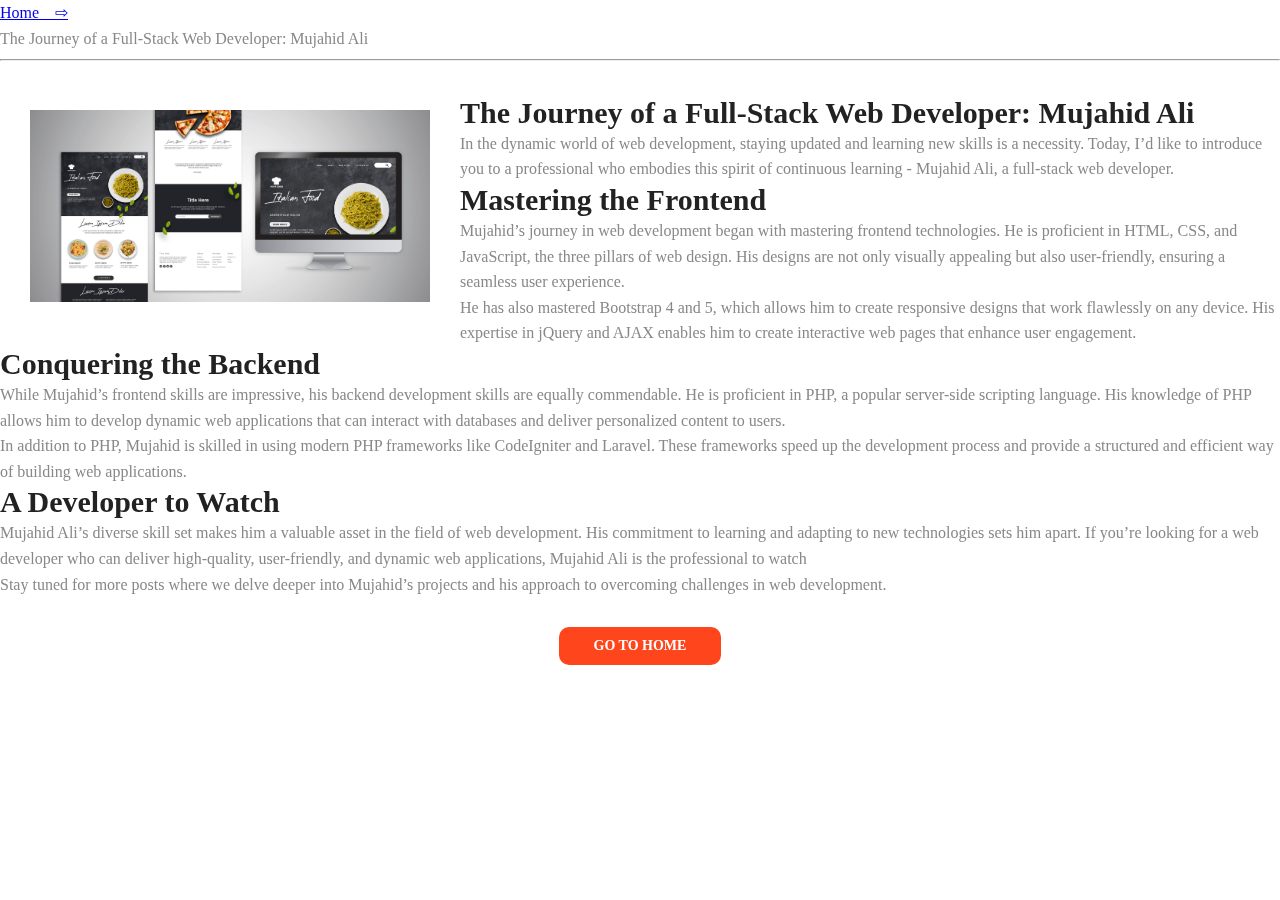
<file: blog/the-journey-of-a-full-stack-web-developer-mujahid-ali/index.html>
<!DOCTYPE html>
<html lang="en">

<head>
    <meta http-equiv="Content-Type" content="text/html; charset=utf-8" />

    <meta name="description"
        content="Welcome, I'm Mujahid Ali an Experienced UI/UX Designer & Web Developer with a passion for creating dynamic and user friendly websites. Proficient in both coding and design, as well as software testing and debugging. Fluent in PHP, JavaScript, and other coding languages, +923447999159">
    <meta name="keywords"
        content="Mujahid Ali, Mujahid Ali Web Developer, Mujahid Ali PHP Developer, UI/UX Designer, Php Developer, Mujahid Developer,Mujahid Ali Full-Stack Developer, Experienced PHP Developer">
    <meta name="author" content="Marketify">
    <meta name="viewport" content="width=device-width, initial-scale=1, maximum-scale=1">
    <link rel="apple-touch-icon" sizes="180x180" href="../../img/favicon/apple-touch-icon.png">
    <link rel="icon" type="image/png" sizes="32x32" href="../../img/favicon/favicon-32x32.png">
    <link rel="icon" type="image/png" sizes="16x16" href="../../img/favicon/favicon-16x16.png">
    <link rel="manifest" href="../../site.webmanifest">
    <title>The Journey of a Full-Stack Web Developer: Mujahid Ali</title>
    <!-- STYLES -->
    <link
        ref="https://fonts.googleapis.com/css2?family=Mulish:ital,wght@0,200;0,300;0,400;0,500;0,600;0,700;0,800;0,900;1,200;1,300;1,400;1,500;1,600;1,700;1,800;1,900&family=Poppins:ital,wght@0,300;0,400;0,500;0,600;0,700;0,800;0,900;1,300;1,400;1,500;1,600;1,700;1,800;1,900&display=swap"
        rel="stylesheet">
    <link
        href="https://fonts.googleapis.com/css2?family=Montserrat:ital,wght@0,100;0,200;0,300;0,400;0,500;0,600;0,700;0,800;0,900;1,100;1,200;1,300;1,400;1,500;1,600;1,700;1,800;1,900&display=swap"
        rel="stylesheet">
    <link rel="stylesheet" type="text/css" href="../../css/plugins.css" />
    <link rel="stylesheet" type="text/css" href="../../css/dark.css" />
    <link rel="stylesheet" type="text/css" href="../../css/style.css" />
</head>

<body class="blogs">
    <div class="blogs_container">
        <div class="blogs_header">
            <div class="bread_crumb">
                <a href="../../">Home &nbsp;&nbsp; ⇨</a>
                <p>The Journey of a Full-Stack Web Developer: Mujahid Ali</p>
            </div>
        </div>
        <hr>
        <br>
        <img src="../../img/blog/website-responsive-design.jpg" alt="Mujahid Ali" style="max-width: 400px;width:100%;float: left;padding: 30px;padding-top: 15px;">
        <p style="float: right;" class="blg_title_head"></p>
        <h3 class="blg_title_head">The Journey of a Full-Stack Web Developer: Mujahid Ali</h3>
        <p class="mt-1">In the dynamic world of web development, staying updated and learning new skills is a necessity.
            Today, I’d like to introduce you to a professional who embodies this spirit of continuous learning - Mujahid
            Ali, a full-stack web developer.</p>
        <h3 class="mt-1">Mastering the Frontend</h3>
        <p class="mt-1">Mujahid’s journey in web development began with mastering frontend technologies. He is
            proficient in HTML, CSS, and JavaScript, the three pillars of web design. His designs are not only visually
            appealing but also user-friendly, ensuring a seamless user experience.</p>
        <p class="mt-1">He has also mastered Bootstrap 4 and 5, which allows him to create responsive designs that work
            flawlessly on any device. His expertise in jQuery and AJAX enables him to create interactive web pages that
            enhance user engagement. </p>
        <h3 class="mt-1">Conquering the Backend</h3>
        <p class="mt-1">While Mujahid’s frontend skills are impressive, his backend development skills are equally
            commendable. He is proficient in PHP, a popular server-side scripting language. His knowledge of PHP allows
            him to develop dynamic web applications that can interact with databases and deliver personalized content to
            users.</p>
        <p class="mt-1">In addition to PHP, Mujahid is skilled in using modern PHP frameworks like CodeIgniter and
            Laravel. These frameworks speed up the development process and provide a structured and efficient way of
            building web applications.</p>
        <h3 class="mt-1">A Developer to Watch</h3>
        <p class="mt-1">Mujahid Ali’s diverse skill set makes him a valuable asset in the field of web development. His
            commitment to learning and adapting to new technologies sets him apart. If you’re looking for a web
            developer who can deliver high-quality, user-friendly, and dynamic web applications, Mujahid Ali is the
            professional to watch</p>
        <p class="mt-1">Stay tuned for more posts where we delve deeper into Mujahid’s projects and his approach to
            overcoming challenges in web development.</p>
        <div style="width: 100%;text-align: center;margin-top: 30px;">
            <div class="iknow_tm_button">
                <a href="../../">GO TO HOME</a>
            </div>
        </div>
    </div>
</body>

</html>
</file>
<file: css/plugins.css>
/*
This file is made by Marketify (2021)

01) BASE
02) FORM ELEMENTS
03) FONTELLO
04) SKELETON OR GRID
05) ANIMATION


*/

/*------------------------------------------------------------------*/ 
/*	01) BASE
/*------------------------------------------------------------------*/

html,body,div,span,applet,object,iframe,h1,h2,h3,h4,h5,h6,p,blockquote,pre,a,abbr,acronym,address,big,cite,code,del,dfn,em,font,ins,kbd,q,s,samp,small,strike,strong,sub,sup,tt,var,b,u,i,center,dl,dt,dd,ol,ul,li,fieldset,form,label,legend,table,caption,tbody,tfoot,thead,tr,th,td
	{
	background: transparent;
	border: 0;
	margin: 0;
	padding: 0;
	vertical-align: baseline;
	outline: none;
}

article, aside, details, figcaption, figure, footer, header, hgroup, nav, section {
    display: block;
}

blockquote {
	quotes: none;
}

blockquote:before,blockquote:after {
	content: '';
	content: none;
}
ul, ol{
	margin:0px;	
}
ul li, ol li{
	margin:0px;
}
img{
	vertical-align:middle;
	max-width:100%;
}
iframe{
	max-width:100%;
}
del {
	text-decoration: line-through;
}
a, i{
	border:none;
}
a:hover{text-decoration:none;}

/*------------------------------------------------------------------*/ 
/*	02) FORM ELEMENTS
/*------------------------------------------------------------------*/

textarea{
	border-radius:0;
	font-size:13px;
	resize:vertical;
	font-family:"Poppins";
	letter-spacing: 1.2px !important;
	
	-webkit-box-sizing: border-box; /* Safari/Chrome, other WebKit */
	-moz-box-sizing: border-box;    /* Firefox, other Gecko */
	-ms-box-sizing: border-box;     /* IE 10 + */
	box-sizing: border-box;         /* Opera/IE 8+ */
	
	line-height:1.4;
	padding:10px!important;
	width:100%;
	border:1px solid #eee;
	
	-webkit-transition: all .3s ease;
	   -moz-transition: all .3s ease;
	    -ms-transition: all .3s ease;
	     -o-transition: all .3s ease;
	        transition: all .3s ease;
}
input[type="text"],
input[type="password"],
input[type="datetime"],
input[type="datetime-local"],
input[type="date"],
input[type="month"],
input[type="time"],
input[type="week"],
input[type="number"],
input[type="email"],
input[type="url"],
input[type="search"],
input[type="tel"],
input[type="color"],
.uneditable-input {
	border-radius:0;
	font-size:13px;
	min-width:auto;
	letter-spacing:1.4px;
	
	-webkit-box-sizing: border-box; /* Safari/Chrome, other WebKit */
	-moz-box-sizing: border-box;    /* Firefox, other Gecko */
	-ms-box-sizing: border-box;     /* IE 10 + */
	box-sizing: border-box;         /* Opera/IE 8+ */
	
	font-family:"Poppins";
	
	line-height:1.6;
	padding:10px!important;
	height:44px;
	vertical-align:middle;
	border:1px solid #eee;
	
	-webkit-transition: all .3s ease;
	   -moz-transition: all .3s ease;
	    -ms-transition: all .3s ease;
	     -o-transition: all .3s ease;
	        transition: all .3s ease;
}

textarea:focus,
input[type="text"]:focus,
input[type="password"]:focus,
input[type="datetime"]:focus,
input[type="datetime-local"]:focus,
input[type="date"]:focus,
input[type="month"]:focus,
input[type="time"]:focus,
input[type="week"]:focus,
input[type="number"]:focus,
input[type="email"]:focus,
input[type="url"]:focus,
input[type="search"]:focus,
input[type="tel"]:focus,
input[type="color"]:focus,
.uneditable-input:focus {
	border-color:#ccc;
	background:#eee;
}

input[type="submit"]{
	padding: 13px 15px;
	height: 40px;
	line-height: 1;
	text-transform: uppercase;
	font-size: 13px;
	font-weight: 600;
	text-decoration: none;
	letter-spacing: 0.5px;
	border:none;
	cursor:pointer;
	color: #FFF;
	background:#777;
	
	-webkit-transition: all .3s ease;
	   -moz-transition: all .3s ease;
	    -ms-transition: all .3s ease;
	     -o-transition: all .3s ease;
	        transition: all .3s ease;
}
input[type="submit"]:hover{
	background:#444;
}
select{
	padding:8px;
	border:2px solid #eee;
}
input[type="button"]{
	cursor:pointer;
	-webkit-transition: all .3s ease;
	   -moz-transition: all .3s ease;
	    -ms-transition: all .3s ease;
	     -o-transition: all .3s ease;
	        transition: all .3s ease;
}

/*------------------------------------------------------------------*/ 
/*	03) FONTELLO
/*------------------------------------------------------------------*/

@font-face {
  font-family: 'xcon';
  src: url('font/xcon.eot?4965248');
  src: url('font/xcon.eot?4965248#iefix') format('embedded-opentype'),
       url('font/xcon.woff2?4965248') format('woff2'),
       url('font/xcon.woff?4965248') format('woff'),
       url('font/xcon.ttf?4965248') format('truetype'),
       url('font/xcon.svg?4965248#xcon') format('svg');
  font-weight: normal;
  font-style: normal;
}
/* Chrome hack: SVG is rendered more smooth in Windozze. 100% magic, uncomment if you need it. */
/* Note, that will break hinting! In other OS-es font will be not as sharp as it could be */
/*
@media screen and (-webkit-min-device-pixel-ratio:0) {
  @font-face {
    font-family: 'xcon';
    src: url('../font/xcon.svg?4965248#xcon') format('svg');
  }
}
*/
 
 [class^="xcon-"]:before, [class*=" xcon-"]:before {
  font-family: "xcon";
  font-style: normal;
  font-weight: normal;
  speak: none;
 
  display: inline-block;
  text-decoration: inherit;
  width: 1em;
  margin-right: .2em;
  text-align: center;
  /* opacity: .8; */
 
  /* For safety - reset parent styles, that can break glyph codes*/
  font-variant: normal;
  text-transform: none;
 
  /* fix buttons height, for twitter bootstrap */
  line-height: 1em;
 
  /* Animation center compensation - margins should be symmetric */
  /* remove if not needed */
  margin-left: .2em;
 
  /* you can be more comfortable with increased icons size */
  /* font-size: 120%; */
 
  /* Font smoothing. That was taken from TWBS */
  -webkit-font-smoothing: antialiased;
  -moz-osx-font-smoothing: grayscale;
 
  /* Uncomment for 3D effect */
  /* text-shadow: 1px 1px 1px rgba(127, 127, 127, 0.3); */
}
 
.xcon-phone:before { content: '\e800'; } /* '' */
.xcon-mail:before { content: '\e801'; } /* '' */
.xcon-globe:before { content: '\e802'; } /* '' */
.xcon-glass:before { content: '\e803'; } /* '' */
.xcon-music:before { content: '\e804'; } /* '' */
.xcon-search:before { content: '\e805'; } /* '' */
.xcon-star:before { content: '\e806'; } /* '' */
.xcon-star-empty:before { content: '\e807'; } /* '' */
.xcon-heart:before { content: '\e808'; } /* '' */
.xcon-cancel-circled:before { content: '\e809'; } /* '' */
.xcon-ok:before { content: '\e80a'; } /* '' */
.xcon-bookmark:before { content: '\e80b'; } /* '' */
.xcon-thumbs-up:before { content: '\e80c'; } /* '' */
.xcon-thumbs-down:before { content: '\e80d'; } /* '' */
.xcon-download:before { content: '\e80e'; } /* '' */
.xcon-upload:before { content: '\e80f'; } /* '' */
.xcon-lock-open:before { content: '\e810'; } /* '' */
.xcon-lock:before { content: '\e811'; } /* '' */
.xcon-bell:before { content: '\e812'; } /* '' */
.xcon-location:before { content: '\e813'; } /* '' */
.xcon-attention:before { content: '\e814'; } /* '' */
.xcon-cog:before { content: '\e815'; } /* '' */
.xcon-resize-full:before { content: '\e816'; } /* '' */
.xcon-resize-small:before { content: '\e817'; } /* '' */
.xcon-resize-horizontal:before { content: '\e818'; } /* '' */
.xcon-resize-vertical:before { content: '\e819'; } /* '' */
.xcon-basket:before { content: '\e81a'; } /* '' */
.xcon-calendar:before { content: '\e81b'; } /* '' */
.xcon-wrench:before { content: '\e81c'; } /* '' */
.xcon-folder:before { content: '\e81d'; } /* '' */
.xcon-folder-open:before { content: '\e81e'; } /* '' */
.xcon-volume-off:before { content: '\e81f'; } /* '' */
.xcon-volume-up:before { content: '\e820'; } /* '' */
.xcon-volume-down:before { content: '\e821'; } /* '' */
.xcon-clock:before { content: '\e822'; } /* '' */
.xcon-zoom-out:before { content: '\e823'; } /* '' */
.xcon-zoom-in:before { content: '\e824'; } /* '' */
.xcon-down-dir:before { content: '\e825'; } /* '' */
.xcon-up-dir:before { content: '\e826'; } /* '' */
.xcon-left-dir:before { content: '\e827'; } /* '' */
.xcon-right-dir:before { content: '\e828'; } /* '' */
.xcon-down-open:before { content: '\e829'; } /* '' */
.xcon-left-open:before { content: '\e82a'; } /* '' */

.xcon-right-open:before { content: '\e82b'; } /* '' */
.xcon-up-open:before { content: '\e82c'; } /* '' */
.xcon-down-big:before { content: '\e82d'; } /* '' */
.xcon-left-big:before { content: '\e82e'; } /* '' */
.xcon-right-big:before { content: '\e82f'; } /* '' */
.xcon-up-big:before { content: '\e830'; } /* '' */
.xcon-play:before { content: '\e831'; } /* '' */
.xcon-spin3:before { content: '\e832'; } /* '' */
.xcon-play-circled2:before { content: '\e833'; } /* '' */
.xcon-pause:before { content: '\e834'; } /* '' */
.xcon-to-end:before { content: '\e835'; } /* '' */
.xcon-to-end-alt:before { content: '\e836'; } /* '' */
.xcon-to-start:before { content: '\e837'; } /* '' */
.xcon-flash:before { content: '\e838'; } /* '' */
.xcon-to-start-alt:before { content: '\e839'; } /* '' */
.xcon-fast-fw:before { content: '\e83a'; } /* '' */
.xcon-fast-bw:before { content: '\e83b'; } /* '' */
.xcon-off:before { content: '\e83c'; } /* '' */
.xcon-check:before { content: '\e83d'; } /* '' */
.xcon-comment:before { content: '\e83e'; } /* '' */
.xcon-chat:before { content: '\e83f'; } /* '' */
.xcon-forward:before { content: '\e840'; } /* '' */
.xcon-eye:before { content: '\e841'; } /* '' */
.xcon-eye-off:before { content: '\e842'; } /* '' */
.xcon-star-half:before { content: '\e843'; } /* '' */
.xcon-heart-empty:before { content: '\e844'; } /* '' */
.xcon-camera:before { content: '\e845'; } /* '' */
.xcon-videocam:before { content: '\e846'; } /* '' */
.xcon-picture:before { content: '\e847'; } /* '' */
.xcon-camera-alt:before { content: '\e848'; } /* '' */
.xcon-video:before { content: '\e849'; } /* '' */
.xcon-home:before { content: '\e84a'; } /* '' */
.xcon-pencil:before { content: '\e84b'; } /* '' */
.xcon-trash-empty:before { content: '\e84c'; } /* '' */
.xcon-camera-1:before { content: '\e84d'; } /* '' */
.xcon-move:before { content: '\f047'; } /* '' */
.xcon-bookmark-empty:before { content: '\f097'; } /* '' */
.xcon-twitter:before { content: '\f099'; } /* '' */
.xcon-facebook:before { content: '\f09a'; } /* '' */
.xcon-rss:before { content: '\f09e'; } /* '' */
.xcon-resize-full-alt:before { content: '\f0b2'; } /* '' */
.xcon-gplus:before { content: '\f0d5'; } /* '' */
.xcon-sort-down:before { content: '\f0dd'; } /* '' */
.xcon-sort-up:before { content: '\f0de'; } /* '' */
.xcon-mail-alt:before { content: '\f0e0'; } /* '' */
.xcon-linkedin:before { content: '\f0e1'; } /* '' */
.xcon-comment-empty:before { content: '\f0e5'; } /* '' */
.xcon-chat-empty:before { content: '\f0e6'; } /* '' */
.xcon-bell-alt:before { content: '\f0f3'; } /* '' */
.xcon-angle-double-left:before { content: '\f100'; } /* '' */
.xcon-angle-double-right:before { content: '\f101'; } /* '' */
.xcon-angle-double-up:before { content: '\f102'; } /* '' */
.xcon-angle-double-down:before { content: '\f103'; } /* '' */
.xcon-angle-left:before { content: '\f104'; } /* '' */
.xcon-angle-right:before { content: '\f105'; } /* '' */
.xcon-angle-up:before { content: '\f106'; } /* '' */
.xcon-angle-down:before { content: '\f107'; } /* '' */
.xcon-desktop:before { content: '\f108'; } /* '' */
.xcon-laptop:before { content: '\f109'; } /* '' */
.xcon-tablet:before { content: '\f10a'; } /* '' */
.xcon-mobile:before { content: '\f10b'; } /* '' */
.xcon-quote-left:before { content: '\f10d'; } /* '' */
.xcon-reply:before { content: '\f112'; } /* '' */
.xcon-folder-empty:before { content: '\f114'; } /* '' */
.xcon-folder-open-empty:before { content: '\f115'; } /* '' */
.xcon-reply-all:before { content: '\f122'; } /* '' */
.xcon-star-half-alt:before { content: '\f123'; } /* '' */
.xcon-direction:before { content: '\f124'; } /* '' */
.xcon-attention-alt:before { content: '\f12a'; } /* '' */
.xcon-mic:before { content: '\f130'; } /* '' */
.xcon-mute:before { content: '\f131'; } /* '' */
.xcon-play-circled:before { content: '\f144'; } /* '' */
.xcon-ok-squared:before { content: '\f14a'; } /* '' */
.xcon-euro:before { content: '\f153'; } /* '' */
.xcon-pound:before { content: '\f154'; } /* '' */
.xcon-dollar:before { content: '\f155'; } /* '' */
.xcon-thumbs-up-alt:before { content: '\f164'; } /* '' */
.xcon-thumbs-down-alt:before { content: '\f165'; } /* '' */
.xcon-youtube-play:before { content: '\f16a'; } /* '' */
.xcon-instagram:before { content: '\f16d'; } /* '' */
.xcon-tumblr:before { content: '\f173'; } /* '' */
.xcon-down:before { content: '\f175'; } /* '' */
.xcon-up:before { content: '\f176'; } /* '' */
.xcon-left:before { content: '\f177'; } /* '' */
.xcon-right:before { content: '\f178'; } /* '' */
.xcon-apple:before { content: '\f179'; } /* '' */
.xcon-dribbble:before { content: '\f17d'; } /* '' */
.xcon-vkontakte:before { content: '\f189'; } /* '' */
.xcon-mail-squared:before { content: '\f199'; } /* '' */
.xcon-google:before { content: '\f1a0'; } /* '' */
.xcon-behance:before { content: '\f1b4'; } /* '' */
.xcon-paper-plane:before { content: '\f1d8'; } /* '' */
.xcon-paper-plane-empty:before { content: '\f1d9'; } /* '' */
.xcon-share:before { content: '\f1e0'; } /* '' */
.xcon-share-squared:before { content: '\f1e1'; } /* '' */
.xcon-cc-visa:before { content: '\f1f0'; } /* '' */
.xcon-cc-mastercard:before { content: '\f1f1'; } /* '' */
.xcon-cc-discover:before { content: '\f1f2'; } /* '' */
.xcon-cc-amex:before { content: '\f1f3'; } /* '' */
.xcon-cc-paypal:before { content: '\f1f4'; } /* '' */
.xcon-cc-stripe:before { content: '\f1f5'; } /* '' */
.xcon-bell-off:before { content: '\f1f6'; } /* '' */
.xcon-bell-off-empty:before { content: '\f1f7'; } /* '' */
.xcon-toggle-off:before { content: '\f204'; } /* '' */
.xcon-toggle-on:before { content: '\f205'; } /* '' */
.xcon-pinterest:before { content: '\f231'; } /* '' */
.xcon-hourglass-o:before { content: '\f250'; } /* '' */
.xcon-trademark:before { content: '\f25c'; } /* '' */
.xcon-registered:before { content: '\f25d'; } /* '' */
.xcon-odnoklassniki:before { content: '\f263'; } /* '' */
.xcon-safari:before { content: '\f267'; } /* '' */
.xcon-chrome:before { content: '\f268'; } /* '' */
.xcon-firefox:before { content: '\f269'; } /* '' */
.xcon-opera:before { content: '\f26a'; } /* '' */
.xcon-internet-explorer:before { content: '\f26b'; } /* '' */
.xcon-vimeo:before { content: '\f27d'; } /* '' */


/*------------------------------------------------------------------*/ 
/*	MAGNIFIC POPUP
/*------------------------------------------------------------------*/

.mfp-bg,.mfp-wrap{position:fixed;left:0;top:0}.mfp-bg,.mfp-container,.mfp-wrap{height:100%;width:100%}.mfp-arrow:after,.mfp-arrow:before,.mfp-container:before,.mfp-figure:after{content:''}.mfp-bg{z-index:1042;overflow:hidden;background:#0b0b0b;opacity:.8}.mfp-wrap{z-index:1043;outline:0!important;-webkit-backface-visibility:hidden}.mfp-container{text-align:center;position:absolute;left:0;top:0;padding:0 8px;box-sizing:border-box}.mfp-container:before{display:inline-block;height:100%;vertical-align:middle}.mfp-align-top .mfp-container:before{display:none}.mfp-content{position:relative;display:inline-block;vertical-align:middle;margin:0 auto;text-align:left;z-index:1045}.mfp-ajax-holder .mfp-content,.mfp-inline-holder .mfp-content{width:100%;cursor:auto}.mfp-ajax-cur{cursor:progress}.mfp-zoom-out-cur,.mfp-zoom-out-cur .mfp-image-holder .mfp-close{cursor:-moz-zoom-out;cursor:-webkit-zoom-out;cursor:zoom-out}.mfp-zoom{cursor:pointer;cursor:-webkit-zoom-in;cursor:-moz-zoom-in;cursor:zoom-in}.mfp-auto-cursor .mfp-content{cursor:auto}.mfp-arrow,.mfp-close,.mfp-counter,.mfp-preloader{-webkit-user-select:none;-moz-user-select:none;user-select:none}.mfp-loading.mfp-figure{display:none}.mfp-hide{display:none!important}.mfp-preloader{color:#CCC;position:absolute;top:50%;width:auto;text-align:center;margin-top:-.8em;left:8px;right:8px;z-index:1044}.mfp-preloader a{color:#CCC}.mfp-close,.mfp-preloader a:hover{color:#FFF}.mfp-s-error .mfp-content,.mfp-s-ready .mfp-preloader{display:none}button.mfp-arrow,button.mfp-close{overflow:visible;cursor:pointer;background:0 0;border:0;-webkit-appearance:none;display:block;outline:0;padding:0;z-index:1046;box-shadow:none;touch-action:manipulation}.mfp-figure:after,.mfp-iframe-scaler iframe{box-shadow:0 0 8px rgba(0,0,0,.6);position:absolute;left:0}button::-moz-focus-inner{padding:0;border:0}.mfp-close{width:44px;height:44px;line-height:44px;position:absolute;right:0;top:0;text-decoration:none;text-align:center;opacity:.65;padding:0 0 18px 10px;font-style:normal;font-size:28px;font-family:Arial,Baskerville,monospace}.mfp-close:focus,.mfp-close:hover{opacity:1}.mfp-close:active{top:1px}.mfp-close-btn-in .mfp-close{color:#333}.mfp-iframe-holder .mfp-close,.mfp-image-holder .mfp-close{color:#FFF;right:-6px;text-align:right;padding-right:6px;width:100%}.mfp-counter{position:absolute;top:0;right:0;color:#CCC;font-size:12px;line-height:18px;white-space:nowrap}.mfp-figure,img.mfp-img{line-height:0}.mfp-arrow{position:absolute;opacity:.65;margin:-55px 0 0;top:50%;padding:0;width:90px;height:110px;-webkit-tap-highlight-color:transparent}.mfp-arrow:active{margin-top:-54px}.mfp-arrow:focus,.mfp-arrow:hover{opacity:1}.mfp-arrow:after,.mfp-arrow:before{display:block;width:0;height:0;position:absolute;left:0;top:0;margin-top:35px;margin-left:35px;border:inset transparent}.mfp-arrow:after{border-top-width:13px;border-bottom-width:13px;top:8px}.mfp-arrow:before{border-top-width:21px;border-bottom-width:21px;opacity:.7}.mfp-arrow-left{left:0}.mfp-arrow-left:after{border-right:17px solid #FFF;margin-left:31px}.mfp-arrow-left:before{margin-left:25px;border-right:27px solid #3F3F3F}.mfp-arrow-right{right:0}.mfp-arrow-right:after{border-left:17px solid #FFF;margin-left:39px}.mfp-arrow-right:before{border-left:27px solid #3F3F3F}.mfp-iframe-holder{padding-top:40px;padding-bottom:40px}.mfp-iframe-holder .mfp-content{line-height:0;width:100%;max-width:900px}.mfp-image-holder .mfp-content,img.mfp-img{max-width:100%}.mfp-iframe-holder .mfp-close{top:-40px}.mfp-iframe-scaler{width:100%;height:0;overflow:hidden;padding-top:56.25%}.mfp-iframe-scaler iframe{display:block;top:0;width:100%;height:100%;background:#000}.mfp-figure:after,img.mfp-img{width:auto;height:auto;display:block}img.mfp-img{box-sizing:border-box;padding:40px 0;margin:0 auto}.mfp-figure:after{top:40px;bottom:40px;right:0;z-index:-1;background:#444}.mfp-figure small{color:#BDBDBD;display:block;font-size:12px;line-height:14px}.mfp-figure figure{margin:0}.mfp-bottom-bar{margin-top:-36px;position:absolute;top:100%;left:0;width:100%;cursor:auto}.mfp-title{text-align:left;line-height:18px;color:#F3F3F3;word-wrap:break-word;padding-right:36px}.mfp-gallery .mfp-image-holder .mfp-figure{cursor:pointer}@media screen and (max-width:800px) and (orientation:landscape),screen and (max-height:300px){.mfp-img-mobile .mfp-image-holder{padding-left:0;padding-right:0}.mfp-img-mobile img.mfp-img{padding:0}.mfp-img-mobile .mfp-figure:after{top:0;bottom:0}.mfp-img-mobile .mfp-figure small{display:inline;margin-left:5px}.mfp-img-mobile .mfp-bottom-bar{background:rgba(0,0,0,.6);bottom:0;margin:0;top:auto;padding:3px 5px;position:fixed;box-sizing:border-box}.mfp-img-mobile .mfp-bottom-bar:empty{padding:0}.mfp-img-mobile .mfp-counter{right:5px;top:3px}.mfp-img-mobile .mfp-close{top:0;right:0;width:35px;height:35px;line-height:35px;background:rgba(0,0,0,.6);position:fixed;text-align:center;padding:0}}@media all and (max-width:900px){.mfp-arrow{-webkit-transform:scale(.75);transform:scale(.75)}.mfp-arrow-left{-webkit-transform-origin:0;transform-origin:0}.mfp-arrow-right{-webkit-transform-origin:100%;transform-origin:100%}.mfp-container{padding-left:6px;padding-right:6px}}


/*------------------------------------------------------------------*/ 
/*	ANIMATION
/*------------------------------------------------------------------*/

/*!
 * animate.css -http://daneden.me/animate
 * Version - 3.5.2
 * Licensed under the MIT license - http://opensource.org/licenses/MIT
 *
 * Copyright (c) 2017 Daniel Eden
 */

.animated {
  animation-duration: 1s;
  animation-fill-mode: both;
}

.animated.infinite {
  animation-iteration-count: infinite;
}

.animated.hinge {
  animation-duration: 2s;
}

.animated.flipOutX,
.animated.flipOutY,
.animated.bounceIn,
.animated.bounceOut {
  animation-duration: .75s;
}

@keyframes bounce {
  from, 20%, 53%, 80%, to {
    animation-timing-function: cubic-bezier(0.215, 0.610, 0.355, 1.000);
    transform: translate3d(0,0,0);
  }

  40%, 43% {
    animation-timing-function: cubic-bezier(0.755, 0.050, 0.855, 0.060);
    transform: translate3d(0, -30px, 0);
  }

  70% {
    animation-timing-function: cubic-bezier(0.755, 0.050, 0.855, 0.060);
    transform: translate3d(0, -15px, 0);
  }

  90% {
    transform: translate3d(0,-4px,0);
  }
}

.bounce {
  animation-name: bounce;
  transform-origin: center bottom;
}

@keyframes flash {
  from, 50%, to {
    opacity: 1;
  }

  25%, 75% {
    opacity: 0;
  }
}

.flash {
  animation-name: flash;
}

/* originally authored by Nick Pettit - https://github.com/nickpettit/glide */

@keyframes pulse {
  from {
    transform: scale3d(1, 1, 1);
  }

  50% {
    transform: scale3d(1.05, 1.05, 1.05);
  }

  to {
    transform: scale3d(1, 1, 1);
  }
}

.pulse {
  animation-name: pulse;
}

@keyframes rubberBand {
  from {
    transform: scale3d(1, 1, 1);
  }

  30% {
    transform: scale3d(1.25, 0.75, 1);
  }

  40% {
    transform: scale3d(0.75, 1.25, 1);
  }

  50% {
    transform: scale3d(1.15, 0.85, 1);
  }

  65% {
    transform: scale3d(.95, 1.05, 1);
  }

  75% {
    transform: scale3d(1.05, .95, 1);
  }

  to {
    transform: scale3d(1, 1, 1);
  }
}

.rubberBand {
  animation-name: rubberBand;
}

@keyframes shake {
  from, to {
    transform: translate3d(0, 0, 0);
  }

  10%, 30%, 50%, 70%, 90% {
    transform: translate3d(-10px, 0, 0);
  }

  20%, 40%, 60%, 80% {
    transform: translate3d(10px, 0, 0);
  }
}

.shake {
  animation-name: shake;
}

@keyframes headShake {
  0% {
    transform: translateX(0);
  }

  6.5% {
    transform: translateX(-6px) rotateY(-9deg);
  }

  18.5% {
    transform: translateX(5px) rotateY(7deg);
  }

  31.5% {
    transform: translateX(-3px) rotateY(-5deg);
  }

  43.5% {
    transform: translateX(2px) rotateY(3deg);
  }

  50% {
    transform: translateX(0);
  }
}

.headShake {
  animation-timing-function: ease-in-out;
  animation-name: headShake;
}

@keyframes swing {
  20% {
    transform: rotate3d(0, 0, 1, 15deg);
  }

  40% {
    transform: rotate3d(0, 0, 1, -10deg);
  }

  60% {
    transform: rotate3d(0, 0, 1, 5deg);
  }

  80% {
    transform: rotate3d(0, 0, 1, -5deg);
  }

  to {
    transform: rotate3d(0, 0, 1, 0deg);
  }
}

.swing {
  transform-origin: top center;
  animation-name: swing;
}

@keyframes tada {
  from {
    transform: scale3d(1, 1, 1);
  }

  10%, 20% {
    transform: scale3d(.9, .9, .9) rotate3d(0, 0, 1, -3deg);
  }

  30%, 50%, 70%, 90% {
    transform: scale3d(1.1, 1.1, 1.1) rotate3d(0, 0, 1, 3deg);
  }

  40%, 60%, 80% {
    transform: scale3d(1.1, 1.1, 1.1) rotate3d(0, 0, 1, -3deg);
  }

  to {
    transform: scale3d(1, 1, 1);
  }
}

.tada {
  animation-name: tada;
}

/* originally authored by Nick Pettit - https://github.com/nickpettit/glide */

@keyframes wobble {
  from {
    transform: none;
  }

  15% {
    transform: translate3d(-25%, 0, 0) rotate3d(0, 0, 1, -5deg);
  }

  30% {
    transform: translate3d(20%, 0, 0) rotate3d(0, 0, 1, 3deg);
  }

  45% {
    transform: translate3d(-15%, 0, 0) rotate3d(0, 0, 1, -3deg);
  }

  60% {
    transform: translate3d(10%, 0, 0) rotate3d(0, 0, 1, 2deg);
  }

  75% {
    transform: translate3d(-5%, 0, 0) rotate3d(0, 0, 1, -1deg);
  }

  to {

    transform: none;
  }
}

.wobble {
  animation-name: wobble;
}

@keyframes jello {
  from, 11.1%, to {
    transform: none;
  }

  22.2% {
    transform: skewX(-12.5deg) skewY(-12.5deg);
  }

  33.3% {
    transform: skewX(6.25deg) skewY(6.25deg);
  }

  44.4% {
    transform: skewX(-3.125deg) skewY(-3.125deg);
  }

  55.5% {
    transform: skewX(1.5625deg) skewY(1.5625deg);
  }

  66.6% {
    transform: skewX(-0.78125deg) skewY(-0.78125deg);
  }

  77.7% {
    transform: skewX(0.390625deg) skewY(0.390625deg);
  }

  88.8% {
    transform: skewX(-0.1953125deg) skewY(-0.1953125deg);
  }
}

.jello {
  animation-name: jello;
  transform-origin: center;
}

@keyframes bounceIn {
  from, 20%, 40%, 60%, 80%, to {
    animation-timing-function: cubic-bezier(0.215, 0.610, 0.355, 1.000);
  }

  0% {
    opacity: 0;
    transform: scale3d(.3, .3, .3);
  }

  20% {
    transform: scale3d(1.1, 1.1, 1.1);
  }

  40% {
    transform: scale3d(.9, .9, .9);
  }

  60% {
    opacity: 1;
    transform: scale3d(1.03, 1.03, 1.03);
  }

  80% {
    transform: scale3d(.97, .97, .97);
  }

  to {
    opacity: 1;
    transform: scale3d(1, 1, 1);
  }
}

.bounceIn {
  animation-name: bounceIn;
}

@keyframes bounceInDown {
  from, 60%, 75%, 90%, to {
    animation-timing-function: cubic-bezier(0.215, 0.610, 0.355, 1.000);
  }

  0% {
    opacity: 0;
    transform: translate3d(0, -3000px, 0);
  }

  60% {
    opacity: 1;
    transform: translate3d(0, 25px, 0);
  }

  75% {
    transform: translate3d(0, -10px, 0);
  }

  90% {
    transform: translate3d(0, 5px, 0);
  }

  to {
    transform: none;
  }
}

.bounceInDown {
  animation-name: bounceInDown;
}

@keyframes bounceInLeft {
  from, 60%, 75%, 90%, to {
    animation-timing-function: cubic-bezier(0.215, 0.610, 0.355, 1.000);
  }

  0% {
    opacity: 0;
    transform: translate3d(-3000px, 0, 0);
  }

  60% {
    opacity: 1;
    transform: translate3d(25px, 0, 0);
  }

  75% {
    transform: translate3d(-10px, 0, 0);
  }

  90% {
    transform: translate3d(5px, 0, 0);
  }

  to {
    transform: none;
  }
}

.bounceInLeft {
  animation-name: bounceInLeft;
}

@keyframes bounceInRight {
  from, 60%, 75%, 90%, to {
    animation-timing-function: cubic-bezier(0.215, 0.610, 0.355, 1.000);
  }

  from {
    opacity: 0;
    transform: translate3d(3000px, 0, 0);
  }

  60% {
    opacity: 1;
    transform: translate3d(-25px, 0, 0);
  }

  75% {
    transform: translate3d(10px, 0, 0);
  }

  90% {
    transform: translate3d(-5px, 0, 0);
  }

  to {
    transform: none;
  }
}

.bounceInRight {
  animation-name: bounceInRight;
}

@keyframes bounceInUp {
  from, 60%, 75%, 90%, to {
    animation-timing-function: cubic-bezier(0.215, 0.610, 0.355, 1.000);
  }

  from {
    opacity: 0;
    transform: translate3d(0, 3000px, 0);
  }

  60% {
    opacity: 1;
    transform: translate3d(0, -20px, 0);
  }

  75% {
    transform: translate3d(0, 10px, 0);
  }

  90% {
    transform: translate3d(0, -5px, 0);
  }

  to {
    transform: translate3d(0, 0, 0);
  }
}

.bounceInUp {
  animation-name: bounceInUp;
}

@keyframes bounceOut {
  20% {
    transform: scale3d(.9, .9, .9);
  }

  50%, 55% {
    opacity: 1;
    transform: scale3d(1.1, 1.1, 1.1);
  }

  to {
    opacity: 0;
    transform: scale3d(.3, .3, .3);
  }
}

.bounceOut {
  animation-name: bounceOut;
}

@keyframes bounceOutDown {
  20% {
    transform: translate3d(0, 10px, 0);
  }

  40%, 45% {
    opacity: 1;
    transform: translate3d(0, -20px, 0);
  }

  to {
    opacity: 0;
    transform: translate3d(0, 2000px, 0);
  }
}

.bounceOutDown {
  animation-name: bounceOutDown;
}

@keyframes bounceOutLeft {
  20% {
    opacity: 1;
    transform: translate3d(20px, 0, 0);
  }

  to {
    opacity: 0;
    transform: translate3d(-2000px, 0, 0);
  }
}

.bounceOutLeft {
  animation-name: bounceOutLeft;
}

@keyframes bounceOutRight {
  20% {
    opacity: 1;
    transform: translate3d(-20px, 0, 0);
  }

  to {
    opacity: 0;
    transform: translate3d(2000px, 0, 0);
  }
}

.bounceOutRight {
  animation-name: bounceOutRight;
}

@keyframes bounceOutUp {
  20% {
    transform: translate3d(0, -10px, 0);
  }

  40%, 45% {
    opacity: 1;
    transform: translate3d(0, 20px, 0);
  }

  to {
    opacity: 0;
    transform: translate3d(0, -2000px, 0);
  }
}

.bounceOutUp {
  animation-name: bounceOutUp;
}

@keyframes fadeIn {
  from {
    opacity: 0;
  }

  to {
    opacity: 1;
  }
}

.fadeIn {
  animation-name: fadeIn;
}

@keyframes fadeInDown {
  from {
    opacity: 0;
    transform: translate3d(0, -100%, 0);
  }

  to {
    opacity: 1;
    transform: none;
  }
}

.fadeInDown {
  animation-name: fadeInDown;
}

@keyframes fadeInDownBig {
  from {
    opacity: 0;
    transform: translate3d(0, -2000px, 0);
  }

  to {
    opacity: 1;
    transform: none;
  }
}

.fadeInDownBig {
  animation-name: fadeInDownBig;
}

@keyframes fadeInLeft {
  from {
    opacity: 0;
    transform: translate3d(-100%, 0, 0);
  }

  to {
    opacity: 1;
    transform: none;
  }
}

.fadeInLeft {
  animation-name: fadeInLeft;
}

@keyframes fadeInLeftBig {
  from {
    opacity: 0;
    transform: translate3d(-2000px, 0, 0);
  }

  to {
    opacity: 1;
    transform: none;
  }
}

.fadeInLeftBig {
  animation-name: fadeInLeftBig;
}

@keyframes fadeInRight {
  from {
    opacity: 0;
    transform: translate3d(100%, 0, 0);
  }

  to {
    opacity: 1;
    transform: none;
  }
}

.fadeInRight {
  animation-name: fadeInRight;
}

@keyframes fadeInRightBig {
  from {
    opacity: 0;
    transform: translate3d(2000px, 0, 0);
  }

  to {
    opacity: 1;
    transform: none;
  }
}

.fadeInRightBig {
  animation-name: fadeInRightBig;
}

@keyframes fadeInUp {
  from {
    opacity: 0;
    transform: translate3d(0, 100%, 0);
  }

  to {
    opacity: 1;
    transform: none;
  }
}

.fadeInUp {
  animation-name: fadeInUp;
}

@keyframes fadeInUpBig {
  from {
    opacity: 0;
    transform: translate3d(0, 2000px, 0);
  }

  to {
    opacity: 1;
    transform: none;
  }
}

.fadeInUpBig {
  animation-name: fadeInUpBig;
}

@keyframes fadeOut {
  from {
    opacity: 1;
  }

  to {
    opacity: 0;
  }
}

.fadeOut {
  animation-name: fadeOut;
}

@keyframes fadeOutDown {
  from {
    opacity: 1;
  }

  to {
    opacity: 0;
    transform: translate3d(0, 100%, 0);
  }
}

.fadeOutDown {
  animation-name: fadeOutDown;
}

@keyframes fadeOutDownBig {
  from {
    opacity: 1;
  }

  to {
    opacity: 0;
    transform: translate3d(0, 2000px, 0);
  }
}

.fadeOutDownBig {
  animation-name: fadeOutDownBig;
}

@keyframes fadeOutLeft {
  from {
    opacity: 1;
  }

  to {
    opacity: 0;
    transform: translate3d(-100%, 0, 0);
  }
}

.fadeOutLeft {
  animation-name: fadeOutLeft;
}

@keyframes fadeOutLeftBig {
  from {
    opacity: 1;
  }

  to {
    opacity: 0;
    transform: translate3d(-2000px, 0, 0);
  }
}

.fadeOutLeftBig {
  animation-name: fadeOutLeftBig;
}

@keyframes fadeOutRight {
  from {
    opacity: 1;
  }

  to {
    opacity: 0;
    transform: translate3d(100%, 0, 0);
  }
}

.fadeOutRight {
  animation-name: fadeOutRight;
}

@keyframes fadeOutRightBig {
  from {
    opacity: 1;
  }

  to {
    opacity: 0;
    transform: translate3d(2000px, 0, 0);
  }
}

.fadeOutRightBig {
  animation-name: fadeOutRightBig;
}

@keyframes fadeOutUp {
  from {
    opacity: 1;
  }

  to {
    opacity: 0;
    transform: translate3d(0, -100%, 0);
  }
}

.fadeOutUp {
  animation-name: fadeOutUp;
}

@keyframes fadeOutUpBig {
  from {
    opacity: 1;
  }

  to {
    opacity: 0;
    transform: translate3d(0, -2000px, 0);
  }
}

.fadeOutUpBig {
  animation-name: fadeOutUpBig;
}

@keyframes flip {
  from {
    transform: perspective(400px) rotate3d(0, 1, 0, -360deg);
    animation-timing-function: ease-out;
  }

  40% {
    transform: perspective(400px) translate3d(0, 0, 150px) rotate3d(0, 1, 0, -190deg);
    animation-timing-function: ease-out;
  }

  50% {
    transform: perspective(400px) translate3d(0, 0, 150px) rotate3d(0, 1, 0, -170deg);
    animation-timing-function: ease-in;
  }

  80% {
    transform: perspective(400px) scale3d(.95, .95, .95);
    animation-timing-function: ease-in;
  }

  to {
    transform: perspective(400px);
    animation-timing-function: ease-in;
  }
}

.animated.flip {
  -webkit-backface-visibility: visible;
  backface-visibility: visible;
  animation-name: flip;
}

@keyframes flipInX {
  from {
    transform: perspective(400px) rotate3d(1, 0, 0, 90deg);
    animation-timing-function: ease-in;
    opacity: 0;
  }

  40% {
    transform: perspective(400px) rotate3d(1, 0, 0, -20deg);
    animation-timing-function: ease-in;
  }

  60% {
    transform: perspective(400px) rotate3d(1, 0, 0, 10deg);
    opacity: 1;
  }

  80% {
    transform: perspective(400px) rotate3d(1, 0, 0, -5deg);
  }

  to {
    transform: perspective(400px);
  }
}

.flipInX {
  -webkit-backface-visibility: visible !important;
  backface-visibility: visible !important;
  animation-name: flipInX;
}

@keyframes flipInY {
  from {
    transform: perspective(400px) rotate3d(0, 1, 0, 90deg);
    animation-timing-function: ease-in;
    opacity: 0;
  }

  40% {
    transform: perspective(400px) rotate3d(0, 1, 0, -20deg);
    animation-timing-function: ease-in;
  }

  60% {
    transform: perspective(400px) rotate3d(0, 1, 0, 10deg);
    opacity: 1;
  }

  80% {
    transform: perspective(400px) rotate3d(0, 1, 0, -5deg);
  }

  to {
    transform: perspective(400px);
  }
}

.flipInY {
  -webkit-backface-visibility: visible !important;
  backface-visibility: visible !important;
  animation-name: flipInY;
}

@keyframes flipOutX {
  from {
    transform: perspective(400px);
  }

  30% {
    transform: perspective(400px) rotate3d(1, 0, 0, -20deg);
    opacity: 1;
  }

  to {
    transform: perspective(400px) rotate3d(1, 0, 0, 90deg);
    opacity: 0;
  }
}

.flipOutX {
  animation-name: flipOutX;
  -webkit-backface-visibility: visible !important;
  backface-visibility: visible !important;
}

@keyframes flipOutY {
  from {
    transform: perspective(400px);
  }

  30% {
    transform: perspective(400px) rotate3d(0, 1, 0, -15deg);
    opacity: 1;
  }

  to {
    transform: perspective(400px) rotate3d(0, 1, 0, 90deg);
    opacity: 0;
  }
}

.flipOutY {
  -webkit-backface-visibility: visible !important;
  backface-visibility: visible !important;
  animation-name: flipOutY;
}

@keyframes lightSpeedIn {
  from {
    transform: translate3d(100%, 0, 0) skewX(-30deg);
    opacity: 0;
  }

  60% {
    transform: skewX(20deg);
    opacity: 1;
  }

  80% {
    transform: skewX(-5deg);
    opacity: 1;
  }

  to {
    transform: none;
    opacity: 1;
  }
}

.lightSpeedIn {
  animation-name: lightSpeedIn;
  animation-timing-function: ease-out;
}

@keyframes lightSpeedOut {
  from {
    opacity: 1;
  }

  to {
    transform: translate3d(100%, 0, 0) skewX(30deg);
    opacity: 0;
  }
}

.lightSpeedOut {
  animation-name: lightSpeedOut;
  animation-timing-function: ease-in;
}

@keyframes rotateIn {
  from {
    transform-origin: center;
    transform: rotate3d(0, 0, 1, -200deg);
    opacity: 0;
  }

  to {
    transform-origin: center;
    transform: none;
    opacity: 1;
  }
}

.rotateIn {
  animation-name: rotateIn;
}

@keyframes rotateInDownLeft {
  from {
    transform-origin: left bottom;
    transform: rotate3d(0, 0, 1, -45deg);
    opacity: 0;
  }

  to {
    transform-origin: left bottom;
    transform: none;
    opacity: 1;
  }
}

.rotateInDownLeft {
  animation-name: rotateInDownLeft;
}

@keyframes rotateInDownRight {
  from {
    transform-origin: right bottom;
    transform: rotate3d(0, 0, 1, 45deg);
    opacity: 0;
  }

  to {
    transform-origin: right bottom;
    transform: none;
    opacity: 1;
  }
}

.rotateInDownRight {
  animation-name: rotateInDownRight;
}

@keyframes rotateInUpLeft {
  from {
    transform-origin: left bottom;
    transform: rotate3d(0, 0, 1, 45deg);
    opacity: 0;
  }

  to {
    transform-origin: left bottom;
    transform: none;
    opacity: 1;
  }
}

.rotateInUpLeft {
  animation-name: rotateInUpLeft;
}

@keyframes rotateInUpRight {
  from {
    transform-origin: right bottom;
    transform: rotate3d(0, 0, 1, -90deg);
    opacity: 0;
  }

  to {
    transform-origin: right bottom;
    transform: none;
    opacity: 1;
  }
}

.rotateInUpRight {
  animation-name: rotateInUpRight;
}

@keyframes rotateOut {
  from {
    transform-origin: center;
    opacity: 1;
  }

  to {
    transform-origin: center;
    transform: rotate3d(0, 0, 1, 200deg);
    opacity: 0;
  }
}

.rotateOut {
  animation-name: rotateOut;
}

@keyframes rotateOutDownLeft {
  from {
    transform-origin: left bottom;
    opacity: 1;
  }

  to {
    transform-origin: left bottom;
    transform: rotate3d(0, 0, 1, 45deg);
    opacity: 0;
  }
}

.rotateOutDownLeft {
  animation-name: rotateOutDownLeft;
}

@keyframes rotateOutDownRight {
  from {
    transform-origin: right bottom;
    opacity: 1;
  }

  to {
    transform-origin: right bottom;
    transform: rotate3d(0, 0, 1, -45deg);
    opacity: 0;
  }
}

.rotateOutDownRight {
  animation-name: rotateOutDownRight;
}

@keyframes rotateOutUpLeft {
  from {
    transform-origin: left bottom;
    opacity: 1;
  }

  to {
    transform-origin: left bottom;
    transform: rotate3d(0, 0, 1, -45deg);
    opacity: 0;
  }
}

.rotateOutUpLeft {
  animation-name: rotateOutUpLeft;
}

@keyframes rotateOutUpRight {
  from {
    transform-origin: right bottom;
    opacity: 1;
  }

  to {
    transform-origin: right bottom;
    transform: rotate3d(0, 0, 1, 90deg);
    opacity: 0;
  }
}

.rotateOutUpRight {
  animation-name: rotateOutUpRight;
}

@keyframes hinge {
  0% {
    transform-origin: top left;
    animation-timing-function: ease-in-out;
  }

  20%, 60% {
    transform: rotate3d(0, 0, 1, 80deg);
    transform-origin: top left;
    animation-timing-function: ease-in-out;
  }

  40%, 80% {
    transform: rotate3d(0, 0, 1, 60deg);
    transform-origin: top left;
    animation-timing-function: ease-in-out;
    opacity: 1;
  }

  to {
    transform: translate3d(0, 700px, 0);
    opacity: 0;
  }
}

.hinge {
  animation-name: hinge;
}

@keyframes jackInTheBox {
  from {
    opacity: 0;
    transform: scale(0.1) rotate(30deg);
    transform-origin: center bottom;
  }

  50% {
    transform: rotate(-10deg);
  }

  70% {
    transform: rotate(3deg);
  }

  to {
    opacity: 1;
    transform: scale(1);
  }
}

.jackInTheBox {
  animation-name: jackInTheBox;
}

/* originally authored by Nick Pettit - https://github.com/nickpettit/glide */

@keyframes rollIn {
  from {
    opacity: 0;
    transform: translate3d(-100%, 0, 0) rotate3d(0, 0, 1, -120deg);
  }

  to {
    opacity: 1;
    transform: none;
  }
}

.rollIn {
  animation-name: rollIn;
}

/* originally authored by Nick Pettit - https://github.com/nickpettit/glide */

@keyframes rollOut {
  from {
    opacity: 1;
  }

  to {
    opacity: 0;
    transform: translate3d(100%, 0, 0) rotate3d(0, 0, 1, 120deg);
  }
}

.rollOut {
  animation-name: rollOut;
}

@keyframes zoomIn {
  from {
    opacity: 0;
    transform: scale3d(.3, .3, .3);
  }

  50% {
    opacity: 1;
  }
}

.zoomIn {
  animation-name: zoomIn;
}

@keyframes zoomInDown {
  from {
    opacity: 0;
    transform: scale3d(.1, .1, .1) translate3d(0, -1000px, 0);
    animation-timing-function: cubic-bezier(0.550, 0.055, 0.675, 0.190);
  }

  60% {
    opacity: 1;

    transform: scale3d(.475, .475, .475) translate3d(0, 60px, 0);
    animation-timing-function: cubic-bezier(0.175, 0.885, 0.320, 1);
  }
}

.zoomInDown {
  animation-name: zoomInDown;
}

@keyframes zoomInLeft {
  from {
    opacity: 0;
    transform: scale3d(.1, .1, .1) translate3d(-1000px, 0, 0);
    animation-timing-function: cubic-bezier(0.550, 0.055, 0.675, 0.190);
  }

  60% {
    opacity: 1;
    transform: scale3d(.475, .475, .475) translate3d(10px, 0, 0);
    animation-timing-function: cubic-bezier(0.175, 0.885, 0.320, 1);
  }
}

.zoomInLeft {
  animation-name: zoomInLeft;
}

@keyframes zoomInRight {
  from {
    opacity: 0;
    transform: scale3d(.1, .1, .1) translate3d(1000px, 0, 0);
    animation-timing-function: cubic-bezier(0.550, 0.055, 0.675, 0.190);
  }

  60% {
    opacity: 1;
    transform: scale3d(.475, .475, .475) translate3d(-10px, 0, 0);
    animation-timing-function: cubic-bezier(0.175, 0.885, 0.320, 1);
  }
}

.zoomInRight {
  animation-name: zoomInRight;
}

@keyframes zoomInUp {
  from {
    opacity: 0;
    transform: scale3d(.1, .1, .1) translate3d(0, 1000px, 0);
    animation-timing-function: cubic-bezier(0.550, 0.055, 0.675, 0.190);
  }

  60% {
    opacity: 1;
    transform: scale3d(.475, .475, .475) translate3d(0, -60px, 0);
    animation-timing-function: cubic-bezier(0.175, 0.885, 0.320, 1);
  }
}

.zoomInUp {
  animation-name: zoomInUp;
}

@keyframes zoomOut {
  from {
    opacity: 1;
  }

  50% {
    opacity: 0;
    transform: scale3d(.3, .3, .3);
  }

  to {
    opacity: 0;
  }
}

.zoomOut {
  animation-name: zoomOut;
}

@keyframes zoomOutDown {
  40% {
    opacity: 1;
    transform: scale3d(.475, .475, .475) translate3d(0, -60px, 0);
    animation-timing-function: cubic-bezier(0.550, 0.055, 0.675, 0.190);
  }

  to {
    opacity: 0;
    transform: scale3d(.1, .1, .1) translate3d(0, 2000px, 0);
    transform-origin: center bottom;
    animation-timing-function: cubic-bezier(0.175, 0.885, 0.320, 1);
  }
}

.zoomOutDown {
  animation-name: zoomOutDown;
}

@keyframes zoomOutLeft {
  40% {
    opacity: 1;
    transform: scale3d(.475, .475, .475) translate3d(42px, 0, 0);
  }

  to {
    opacity: 0;
    transform: scale(.1) translate3d(-2000px, 0, 0);
    transform-origin: left center;
  }
}

.zoomOutLeft {
  animation-name: zoomOutLeft;
}

@keyframes zoomOutRight {
  40% {
    opacity: 1;
    transform: scale3d(.475, .475, .475) translate3d(-42px, 0, 0);
  }

  to {
    opacity: 0;
    transform: scale(.1) translate3d(2000px, 0, 0);
    transform-origin: right center;
  }
}

.zoomOutRight {
  animation-name: zoomOutRight;
}

@keyframes zoomOutUp {
  40% {
    opacity: 1;
    transform: scale3d(.475, .475, .475) translate3d(0, 60px, 0);
    animation-timing-function: cubic-bezier(0.550, 0.055, 0.675, 0.190);
  }

  to {
    opacity: 0;
    transform: scale3d(.1, .1, .1) translate3d(0, -2000px, 0);
    transform-origin: center bottom;
    animation-timing-function: cubic-bezier(0.175, 0.885, 0.320, 1);
  }
}

.zoomOutUp {
  animation-name: zoomOutUp;
}

@keyframes slideInDown {
  from {
    transform: translate3d(0, -100%, 0);
    visibility: visible;
  }

  to {
    transform: translate3d(0, 0, 0);
  }
}

.slideInDown {
  animation-name: slideInDown;
}

@keyframes slideInLeft {
  from {
    transform: translate3d(-100%, 0, 0);
    visibility: visible;
  }

  to {
    transform: translate3d(0, 0, 0);
  }
}

.slideInLeft {
  animation-name: slideInLeft;
}

@keyframes slideInRight {
  from {
    transform: translate3d(100%, 0, 0);
    visibility: visible;
  }

  to {
    transform: translate3d(0, 0, 0);
  }
}

.slideInRight {
  animation-name: slideInRight;
}

@keyframes slideInUp {
  from {
    transform: translate3d(0, 100%, 0);
    visibility: visible;
  }

  to {
    transform: translate3d(0, 0, 0);
  }
}

.slideInUp {
  animation-name: slideInUp;
}

@keyframes slideOutDown {
  from {
    transform: translate3d(0, 0, 0);
  }

  to {
    visibility: hidden;
    transform: translate3d(0, 100%, 0);
  }
}

.slideOutDown {
  animation-name: slideOutDown;
}

@keyframes slideOutLeft {
  from {
    transform: translate3d(0, 0, 0);
  }

  to {
    visibility: hidden;
    transform: translate3d(-100%, 0, 0);
  }
}

.slideOutLeft {
  animation-name: slideOutLeft;
}

@keyframes slideOutRight {
  from {
    transform: translate3d(0, 0, 0);
  }

  to {
    visibility: hidden;
    transform: translate3d(100%, 0, 0);
  }
}

.slideOutRight {
  animation-name: slideOutRight;
}

@keyframes slideOutUp {
  from {
    transform: translate3d(0, 0, 0);
  }

  to {
    visibility: hidden;
    transform: translate3d(0, -100%, 0);
  }
}

.slideOutUp {
  animation-name: slideOutUp;
}


/*
Animate.css - http://daneden.me/animate
Licensed under the ☺ license (http://licence.visualidiot.com/)

Copyright (c) 2012 Dan Eden

Permission is hereby granted, free of charge, to any person obtaining a copy of this software and associated documentation files (the "Software"), to deal in the Software without restriction, including without limitation the rights to use, copy, modify, merge, publish, distribute, sublicense, and/or sell copies of the Software, and to permit persons to whom the Software is furnished to do so, subject to the following conditions:

The above copyright notice and this permission notice shall be included in all copies or substantial portions of the Software.

THE SOFTWARE IS PROVIDED "AS IS", WITHOUT WARRANTY OF ANY KIND, EXPRESS OR IMPLIED, INCLUDING BUT NOT LIMITED TO THE WARRANTIES OF MERCHANTABILITY, FITNESS FOR A PARTICULAR PURPOSE AND NONINFRINGEMENT. IN NO EVENT SHALL THE AUTHORS OR COPYRIGHT HOLDERS BE LIABLE FOR ANY CLAIM, DAMAGES OR OTHER LIABILITY, WHETHER IN AN ACTION OF CONTRACT, TORT OR OTHERWISE, ARISING FROM, OUT OF OR IN CONNECTION WITH THE SOFTWARE OR THE USE OR OTHER DEALINGS IN THE SOFTWARE.
*/
body { /* Addresses a small issue in webkit: http://bit.ly/NEdoDq */
	-webkit-backface-visibility: hidden;
}
.animated {
	-webkit-animation-duration: 1s;
	   -moz-animation-duration: 1s;
	     -o-animation-duration: 1s;
	        animation-duration: 1s;
	-webkit-animation-fill-mode: both;
	   -moz-animation-fill-mode: both;
	     -o-animation-fill-mode: both;
	        animation-fill-mode: both;
}

.animated.hinge {
	-webkit-animation-duration: 2s;
	   -moz-animation-duration: 2s;
	     -o-animation-duration: 2s;
	        animation-duration: 2s;
}

@-webkit-keyframes flash {
	0%, 50%, 100% {opacity: 1;}	
	25%, 75% {opacity: 0;}
}

@-moz-keyframes flash {
	0%, 50%, 100% {opacity: 1;}	
	25%, 75% {opacity: 0;}
}

@-o-keyframes flash {
	0%, 50%, 100% {opacity: 1;}	
	25%, 75% {opacity: 0;}
}

@keyframes flash {
	0%, 50%, 100% {opacity: 1;}	
	25%, 75% {opacity: 0;}
}

.flash {
	-webkit-animation-name: flash;
	-moz-animation-name: flash;
	-o-animation-name: flash;
	animation-name: flash;
}
@-webkit-keyframes shake {
	0%, 100% {-webkit-transform: translateX(0);}
	10%, 30%, 50%, 70%, 90% {-webkit-transform: translateX(-10px);}
	20%, 40%, 60%, 80% {-webkit-transform: translateX(10px);}
}

@-moz-keyframes shake {
	0%, 100% {-moz-transform: translateX(0);}
	10%, 30%, 50%, 70%, 90% {-moz-transform: translateX(-10px);}
	20%, 40%, 60%, 80% {-moz-transform: translateX(10px);}
}

@-o-keyframes shake {
	0%, 100% {-o-transform: translateX(0);}
	10%, 30%, 50%, 70%, 90% {-o-transform: translateX(-10px);}
	20%, 40%, 60%, 80% {-o-transform: translateX(10px);}
}

@keyframes shake {
	0%, 100% {transform: translateX(0);}
	10%, 30%, 50%, 70%, 90% {transform: translateX(-10px);}
	20%, 40%, 60%, 80% {transform: translateX(10px);}
}

.shake {
	-webkit-animation-name: shake;
	-moz-animation-name: shake;
	-o-animation-name: shake;
	animation-name: shake;
}
@-webkit-keyframes bounce {
	0%, 20%, 50%, 80%, 100% {-webkit-transform: translateY(0);}
	40% {-webkit-transform: translateY(-30px);}
	60% {-webkit-transform: translateY(-15px);}
}

@-moz-keyframes bounce {
	0%, 20%, 50%, 80%, 100% {-moz-transform: translateY(0);}
	40% {-moz-transform: translateY(-30px);}
	60% {-moz-transform: translateY(-15px);}
}

@-o-keyframes bounce {
	0%, 20%, 50%, 80%, 100% {-o-transform: translateY(0);}
	40% {-o-transform: translateY(-30px);}
	60% {-o-transform: translateY(-15px);}
}
@keyframes bounce {
	0%, 20%, 50%, 80%, 100% {transform: translateY(0);}
	40% {transform: translateY(-30px);}
	60% {transform: translateY(-15px);}
}

.bounce {
	-webkit-animation-name: bounce;
	-moz-animation-name: bounce;
	-o-animation-name: bounce;
	animation-name: bounce;
}
@-webkit-keyframes tada {
	0% {-webkit-transform: scale(1);}	
	10%, 20% {-webkit-transform: scale(0.9) rotate(-3deg);}
	30%, 50%, 70%, 90% {-webkit-transform: scale(1.1) rotate(3deg);}
	40%, 60%, 80% {-webkit-transform: scale(1.1) rotate(-3deg);}
	100% {-webkit-transform: scale(1) rotate(0);}
}

@-moz-keyframes tada {
	0% {-moz-transform: scale(1);}	
	10%, 20% {-moz-transform: scale(0.9) rotate(-3deg);}
	30%, 50%, 70%, 90% {-moz-transform: scale(1.1) rotate(3deg);}
	40%, 60%, 80% {-moz-transform: scale(1.1) rotate(-3deg);}
	100% {-moz-transform: scale(1) rotate(0);}
}

@-o-keyframes tada {
	0% {-o-transform: scale(1);}	
	10%, 20% {-o-transform: scale(0.9) rotate(-3deg);}
	30%, 50%, 70%, 90% {-o-transform: scale(1.1) rotate(3deg);}
	40%, 60%, 80% {-o-transform: scale(1.1) rotate(-3deg);}
	100% {-o-transform: scale(1) rotate(0);}
}

@keyframes tada {
	0% {transform: scale(1);}	
	10%, 20% {transform: scale(0.9) rotate(-3deg);}
	30%, 50%, 70%, 90% {transform: scale(1.1) rotate(3deg);}
	40%, 60%, 80% {transform: scale(1.1) rotate(-3deg);}
	100% {transform: scale(1) rotate(0);}
}

.tada {
	-webkit-animation-name: tada;
	-moz-animation-name: tada;
	-o-animation-name: tada;
	animation-name: tada;
}
@-webkit-keyframes swing {
	20%, 40%, 60%, 80%, 100% { -webkit-transform-origin: top center; }
	20% { -webkit-transform: rotate(15deg); }	
	40% { -webkit-transform: rotate(-10deg); }
	60% { -webkit-transform: rotate(5deg); }	
	80% { -webkit-transform: rotate(-5deg); }	
	100% { -webkit-transform: rotate(0deg); }
}

@-moz-keyframes swing {
	20% { -moz-transform: rotate(15deg); }	
	40% { -moz-transform: rotate(-10deg); }
	60% { -moz-transform: rotate(5deg); }	
	80% { -moz-transform: rotate(-5deg); }	
	100% { -moz-transform: rotate(0deg); }
}

@-o-keyframes swing {
	20% { -o-transform: rotate(15deg); }	
	40% { -o-transform: rotate(-10deg); }
	60% { -o-transform: rotate(5deg); }	
	80% { -o-transform: rotate(-5deg); }	
	100% { -o-transform: rotate(0deg); }
}

@keyframes swing {
	20% { transform: rotate(15deg); }	
	40% { transform: rotate(-10deg); }
	60% { transform: rotate(5deg); }	
	80% { transform: rotate(-5deg); }	
	100% { transform: rotate(0deg); }
}

.swing {
	-webkit-transform-origin: top center;
	-moz-transform-origin: top center;
	-o-transform-origin: top center;
	transform-origin: top center;
	-webkit-animation-name: swing;
	-moz-animation-name: swing;
	-o-animation-name: swing;
	animation-name: swing;
}
/* originally authored by Nick Pettit - https://github.com/nickpettit/glide */

@-webkit-keyframes wobble {
  0% { -webkit-transform: translateX(0%); }
  15% { -webkit-transform: translateX(-25%) rotate(-5deg); }
  30% { -webkit-transform: translateX(20%) rotate(3deg); }
  45% { -webkit-transform: translateX(-15%) rotate(-3deg); }
  60% { -webkit-transform: translateX(10%) rotate(2deg); }
  75% { -webkit-transform: translateX(-5%) rotate(-1deg); }
  100% { -webkit-transform: translateX(0%); }
}

@-moz-keyframes wobble {
  0% { -moz-transform: translateX(0%); }
  15% { -moz-transform: translateX(-25%) rotate(-5deg); }
  30% { -moz-transform: translateX(20%) rotate(3deg); }
  45% { -moz-transform: translateX(-15%) rotate(-3deg); }
  60% { -moz-transform: translateX(10%) rotate(2deg); }
  75% { -moz-transform: translateX(-5%) rotate(-1deg); }
  100% { -moz-transform: translateX(0%); }
}

@-o-keyframes wobble {
  0% { -o-transform: translateX(0%); }
  15% { -o-transform: translateX(-25%) rotate(-5deg); }
  30% { -o-transform: translateX(20%) rotate(3deg); }
  45% { -o-transform: translateX(-15%) rotate(-3deg); }
  60% { -o-transform: translateX(10%) rotate(2deg); }
  75% { -o-transform: translateX(-5%) rotate(-1deg); }
  100% { -o-transform: translateX(0%); }
}

@keyframes wobble {
  0% { transform: translateX(0%); }
  15% { transform: translateX(-25%) rotate(-5deg); }
  30% { transform: translateX(20%) rotate(3deg); }
  45% { transform: translateX(-15%) rotate(-3deg); }
  60% { transform: translateX(10%) rotate(2deg); }
  75% { transform: translateX(-5%) rotate(-1deg); }
  100% { transform: translateX(0%); }
}

.wobble {
	-webkit-animation-name: wobble;
	-moz-animation-name: wobble;
	-o-animation-name: wobble;
	animation-name: wobble;
}
/* originally authored by Nick Pettit - https://github.com/nickpettit/glide */

@-webkit-keyframes pulse {
    0% { -webkit-transform: scale(1); }	
	50% { -webkit-transform: scale(1.1); }
    100% { -webkit-transform: scale(1); }
}
@-moz-keyframes pulse {
    0% { -moz-transform: scale(1); }	
	50% { -moz-transform: scale(1.1); }
    100% { -moz-transform: scale(1); }
}
@-o-keyframes pulse {
    0% { -o-transform: scale(1); }	
	50% { -o-transform: scale(1.1); }
    100% { -o-transform: scale(1); }
}
@keyframes pulse {
    0% { transform: scale(1); }	
	50% { transform: scale(1.1); }
    100% { transform: scale(1); }
}

.pulse {
	-webkit-animation-name: pulse;
	-moz-animation-name: pulse;
	-o-animation-name: pulse;
	animation-name: pulse;
}
@-webkit-keyframes flip {
	0% {
		-webkit-transform: perspective(400px) rotateY(0);
		-webkit-animation-timing-function: ease-out;
	}
	40% {
		-webkit-transform: perspective(400px) translateZ(150px) rotateY(170deg);
		-webkit-animation-timing-function: ease-out;
	}
	50% {
		-webkit-transform: perspective(400px) translateZ(150px) rotateY(190deg) scale(1);
		-webkit-animation-timing-function: ease-in;
	}
	80% {
		-webkit-transform: perspective(400px) rotateY(360deg) scale(.95);
		-webkit-animation-timing-function: ease-in;
	}
	100% {
		-webkit-transform: perspective(400px) scale(1);
		-webkit-animation-timing-function: ease-in;
	}
}
@-moz-keyframes flip {
	0% {
		-moz-transform: perspective(400px) rotateY(0);
		-moz-animation-timing-function: ease-out;
	}
	40% {
		-moz-transform: perspective(400px) translateZ(150px) rotateY(170deg);
		-moz-animation-timing-function: ease-out;
	}
	50% {
		-moz-transform: perspective(400px) translateZ(150px) rotateY(190deg) scale(1);
		-moz-animation-timing-function: ease-in;
	}
	80% {
		-moz-transform: perspective(400px) rotateY(360deg) scale(.95);
		-moz-animation-timing-function: ease-in;
	}
	100% {
		-moz-transform: perspective(400px) scale(1);
		-moz-animation-timing-function: ease-in;
	}
}
@-o-keyframes flip {
	0% {
		-o-transform: perspective(400px) rotateY(0);
		-o-animation-timing-function: ease-out;
	}
	40% {
		-o-transform: perspective(400px) translateZ(150px) rotateY(170deg);
		-o-animation-timing-function: ease-out;
	}
	50% {
		-o-transform: perspective(400px) translateZ(150px) rotateY(190deg) scale(1);
		-o-animation-timing-function: ease-in;
	}
	80% {
		-o-transform: perspective(400px) rotateY(360deg) scale(.95);
		-o-animation-timing-function: ease-in;
	}
	100% {
		-o-transform: perspective(400px) scale(1);
		-o-animation-timing-function: ease-in;
	}
}
@keyframes flip {
	0% {
		transform: perspective(400px) rotateY(0);
		animation-timing-function: ease-out;
	}
	40% {
		transform: perspective(400px) translateZ(150px) rotateY(170deg);
		animation-timing-function: ease-out;
	}
	50% {
		transform: perspective(400px) translateZ(150px) rotateY(190deg) scale(1);
		animation-timing-function: ease-in;
	}
	80% {
		transform: perspective(400px) rotateY(360deg) scale(.95);
		animation-timing-function: ease-in;
	}
	100% {
		transform: perspective(400px) scale(1);
		animation-timing-function: ease-in;
	}
}

.flip {
	-webkit-backface-visibility: visible !important;
	-webkit-animation-name: flip;
	-moz-backface-visibility: visible !important;
	-moz-animation-name: flip;
	-o-backface-visibility: visible !important;
	-o-animation-name: flip;
	backface-visibility: visible !important;
	animation-name: flip;
}
@-webkit-keyframes flipInX {
    0% {
        -webkit-transform: perspective(400px) rotateX(90deg);
        opacity: 0;
    }
    
    40% {
        -webkit-transform: perspective(400px) rotateX(-10deg);
    }
    
    70% {
        -webkit-transform: perspective(400px) rotateX(10deg);
    }
    
    100% {
        -webkit-transform: perspective(400px) rotateX(0deg);
        opacity: 1;
    }
}
@-moz-keyframes flipInX {
    0% {
        -moz-transform: perspective(400px) rotateX(90deg);
        opacity: 0;
    }
    
    40% {
        -moz-transform: perspective(400px) rotateX(-10deg);
    }
    
    70% {
        -moz-transform: perspective(400px) rotateX(10deg);
    }
    
    100% {
        -moz-transform: perspective(400px) rotateX(0deg);
        opacity: 1;
    }
}
@-o-keyframes flipInX {
    0% {
        -o-transform: perspective(400px) rotateX(90deg);
        opacity: 0;
    }
    
    40% {
        -o-transform: perspective(400px) rotateX(-10deg);
    }
    
    70% {
        -o-transform: perspective(400px) rotateX(10deg);
    }
    
    100% {
        -o-transform: perspective(400px) rotateX(0deg);
        opacity: 1;
    }
}
@keyframes flipInX {
    0% {
        transform: perspective(400px) rotateX(90deg);
        opacity: 0;
    }
    
    40% {
        transform: perspective(400px) rotateX(-10deg);
    }
    
    70% {
        transform: perspective(400px) rotateX(10deg);
    }
    
    100% {
        transform: perspective(400px) rotateX(0deg);
        opacity: 1;
    }
}

.flipInX {
	-webkit-backface-visibility: visible !important;
	-webkit-animation-name: flipInX;
	-moz-backface-visibility: visible !important;
	-moz-animation-name: flipInX;
	-o-backface-visibility: visible !important;
	-o-animation-name: flipInX;
	backface-visibility: visible !important;
	animation-name: flipInX;
}
@-webkit-keyframes flipOutX {
    0% {
        -webkit-transform: perspective(400px) rotateX(0deg);
        opacity: 1;
    }
	100% {
        -webkit-transform: perspective(400px) rotateX(90deg);
        opacity: 0;
    }
}

@-moz-keyframes flipOutX {
    0% {
        -moz-transform: perspective(400px) rotateX(0deg);
        opacity: 1;
    }
	100% {
        -moz-transform: perspective(400px) rotateX(90deg);
        opacity: 0;
    }
}

@-o-keyframes flipOutX {
    0% {
        -o-transform: perspective(400px) rotateX(0deg);
        opacity: 1;
    }
	100% {
        -o-transform: perspective(400px) rotateX(90deg);
        opacity: 0;
    }
}

@keyframes flipOutX {
    0% {
        transform: perspective(400px) rotateX(0deg);
        opacity: 1;
    }
	100% {
        transform: perspective(400px) rotateX(90deg);
        opacity: 0;
    }
}

.flipOutX {
	-webkit-animation-name: flipOutX;
	-webkit-backface-visibility: visible !important;
	-moz-animation-name: flipOutX;
	-moz-backface-visibility: visible !important;
	-o-animation-name: flipOutX;
	-o-backface-visibility: visible !important;
	animation-name: flipOutX;
	backface-visibility: visible !important;
}
@-webkit-keyframes flipInY {
    0% {
        -webkit-transform: perspective(400px) rotateY(90deg);
        opacity: 0;
    }
    
    40% {
        -webkit-transform: perspective(400px) rotateY(-10deg);
    }
    
    70% {
        -webkit-transform: perspective(400px) rotateY(10deg);
    }
    
    100% {
        -webkit-transform: perspective(400px) rotateY(0deg);
        opacity: 1;
    }
}
@-moz-keyframes flipInY {
    0% {
        -moz-transform: perspective(400px) rotateY(90deg);
        opacity: 0;
    }
    
    40% {
        -moz-transform: perspective(400px) rotateY(-10deg);
    }
    
    70% {
        -moz-transform: perspective(400px) rotateY(10deg);
    }
    
    100% {
        -moz-transform: perspective(400px) rotateY(0deg);
        opacity: 1;
    }
}
@-o-keyframes flipInY {
    0% {
        -o-transform: perspective(400px) rotateY(90deg);
        opacity: 0;
    }
    
    40% {
        -o-transform: perspective(400px) rotateY(-10deg);
    }
    
    70% {
        -o-transform: perspective(400px) rotateY(10deg);
    }
    
    100% {
        -o-transform: perspective(400px) rotateY(0deg);
        opacity: 1;
    }
}
@keyframes flipInY {
    0% {
        transform: perspective(400px) rotateY(90deg);
        opacity: 0;
    }
    
    40% {
        transform: perspective(400px) rotateY(-10deg);
    }

    
    70% {
        transform: perspective(400px) rotateY(10deg);
    }
    
    100% {
        transform: perspective(400px) rotateY(0deg);
        opacity: 1;
    }
}

.flipInY {
	-webkit-backface-visibility: visible !important;
	-webkit-animation-name: flipInY;
	-moz-backface-visibility: visible !important;
	-moz-animation-name: flipInY;
	-o-backface-visibility: visible !important;
	-o-animation-name: flipInY;
	backface-visibility: visible !important;
	animation-name: flipInY;
}
@-webkit-keyframes flipOutY {
    0% {
        -webkit-transform: perspective(400px) rotateY(0deg);
        opacity: 1;
    }
	100% {
        -webkit-transform: perspective(400px) rotateY(90deg);
        opacity: 0;
    }
}
@-moz-keyframes flipOutY {
    0% {
        -moz-transform: perspective(400px) rotateY(0deg);
        opacity: 1;
    }
	100% {
        -moz-transform: perspective(400px) rotateY(90deg);
        opacity: 0;
    }
}
@-o-keyframes flipOutY {
    0% {
        -o-transform: perspective(400px) rotateY(0deg);
        opacity: 1;
    }
	100% {
        -o-transform: perspective(400px) rotateY(90deg);
        opacity: 0;
    }
}
@keyframes flipOutY {
    0% {
        transform: perspective(400px) rotateY(0deg);
        opacity: 1;
    }
	100% {
        transform: perspective(400px) rotateY(90deg);
        opacity: 0;
    }
}

.flipOutY {
	-webkit-backface-visibility: visible !important;
	-webkit-animation-name: flipOutY;
	-moz-backface-visibility: visible !important;
	-moz-animation-name: flipOutY;
	-o-backface-visibility: visible !important;
	-o-animation-name: flipOutY;
	backface-visibility: visible !important;
	animation-name: flipOutY;
}
@-webkit-keyframes fadeIn {
	0% {opacity: 0;}	
	100% {opacity: 1;}
}

@-moz-keyframes fadeIn {
	0% {opacity: 0;}	
	100% {opacity: 1;}
}

@-o-keyframes fadeIn {
	0% {opacity: 0;}	
	100% {opacity: 1;}
}

@keyframes fadeIn {
	0% {opacity: 0;}	
	100% {opacity: 1;}
}

.fadeIn {
	-webkit-animation-name: fadeIn;
	-moz-animation-name: fadeIn;
	-o-animation-name: fadeIn;
	animation-name: fadeIn;
}
@-webkit-keyframes fadeInUp {
	0% {
		opacity: 0;
		-webkit-transform: translateY(20px);
	}
	
	100% {
		opacity: 1;
		-webkit-transform: translateY(0);
	}
}

@-moz-keyframes fadeInUp {
	0% {
		opacity: 0;
		-moz-transform: translateY(20px);
	}
	
	100% {
		opacity: 1;
		-moz-transform: translateY(0);
	}
}

@-o-keyframes fadeInUp {
	0% {
		opacity: 0;
		-o-transform: translateY(20px);
	}
	
	100% {
		opacity: 1;
		-o-transform: translateY(0);
	}
}

@keyframes fadeInUp {
	0% {
		opacity: 0;
		transform: translateY(20px);
	}
	
	100% {
		opacity: 1;
		transform: translateY(0);
	}
}

.fadeInUp {
	-webkit-animation-name: fadeInUp;
	-moz-animation-name: fadeInUp;
	-o-animation-name: fadeInUp;
	animation-name: fadeInUp;
}
@-webkit-keyframes fadeInDown {
	0% {
		opacity: 0;
		-webkit-transform: translateY(-20px);
	}
	
	100% {
		opacity: 1;
		-webkit-transform: translateY(0);
	}
}

@-moz-keyframes fadeInDown {
	0% {
		opacity: 0;
		-moz-transform: translateY(-20px);
	}
	
	100% {
		opacity: 1;
		-moz-transform: translateY(0);
	}
}

@-o-keyframes fadeInDown {
	0% {
		opacity: 0;
		-o-transform: translateY(-20px);
	}
	
	100% {
		opacity: 1;
		-o-transform: translateY(0);
	}
}

@keyframes fadeInDown {
	0% {
		opacity: 0;
		transform: translateY(-20px);
	}
	
	100% {
		opacity: 1;
		transform: translateY(0);
	}
}

.fadeInDown {
	-webkit-animation-name: fadeInDown;
	-moz-animation-name: fadeInDown;
	-o-animation-name: fadeInDown;
	animation-name: fadeInDown;
}
@-webkit-keyframes fadeInLeft {
	0% {
		opacity: 0;
		-webkit-transform: translateX(-20px);
	}
	
	100% {
		opacity: 1;
		-webkit-transform: translateX(0);
	}
}

@-moz-keyframes fadeInLeft {
	0% {
		opacity: 0;
		-moz-transform: translateX(-20px);
	}
	
	100% {
		opacity: 1;
		-moz-transform: translateX(0);
	}
}

@-o-keyframes fadeInLeft {
	0% {
		opacity: 0;
		-o-transform: translateX(-20px);
	}
	
	100% {
		opacity: 1;
		-o-transform: translateX(0);
	}
}

@keyframes fadeInLeft {
	0% {
		opacity: 0;
		transform: translateX(-20px);
	}
	
	100% {
		opacity: 1;
		transform: translateX(0);
	}
}

.fadeInLeft {
	-webkit-animation-name: fadeInLeft;
	-moz-animation-name: fadeInLeft;
	-o-animation-name: fadeInLeft;
	animation-name: fadeInLeft;
}
@-webkit-keyframes fadeInRight {
	0% {
		opacity: 0;
		-webkit-transform: translateX(20px);
	}
	
	100% {
		opacity: 1;
		-webkit-transform: translateX(0);
	}
}

@-moz-keyframes fadeInRight {
	0% {
		opacity: 0;
		-moz-transform: translateX(20px);
	}
	
	100% {
		opacity: 1;
		-moz-transform: translateX(0);
	}
}

@-o-keyframes fadeInRight {
	0% {
		opacity: 0;
		-o-transform: translateX(20px);
	}
	
	100% {
		opacity: 1;
		-o-transform: translateX(0);
	}
}

@keyframes fadeInRight {
	0% {
		opacity: 0;
		transform: translateX(20px);
	}
	
	100% {
		opacity: 1;
		transform: translateX(0);
	}
}

.fadeInRight {
	-webkit-animation-name: fadeInRight;
	-moz-animation-name: fadeInRight;
	-o-animation-name: fadeInRight;
	animation-name: fadeInRight;
}
@-webkit-keyframes fadeInUpBig {
	0% {
		opacity: 0;
		-webkit-transform: translateY(2000px);
	}
	
	100% {
		opacity: 1;
		-webkit-transform: translateY(0);
	}
}

@-moz-keyframes fadeInUpBig {
	0% {
		opacity: 0;
		-moz-transform: translateY(2000px);
	}
	
	100% {
		opacity: 1;
		-moz-transform: translateY(0);
	}
}

@-o-keyframes fadeInUpBig {
	0% {
		opacity: 0;
		-o-transform: translateY(2000px);
	}
	
	100% {
		opacity: 1;
		-o-transform: translateY(0);
	}
}

@keyframes fadeInUpBig {
	0% {
		opacity: 0;
		transform: translateY(2000px);
	}
	
	100% {
		opacity: 1;
		transform: translateY(0);
	}
}

.fadeInUpBig {
	-webkit-animation-name: fadeInUpBig;
	-moz-animation-name: fadeInUpBig;
	-o-animation-name: fadeInUpBig;
	animation-name: fadeInUpBig;
}
@-webkit-keyframes fadeInDownBig {
	0% {
		opacity: 0;
		-webkit-transform: translateY(-2000px);
	}
	
	100% {
		opacity: 1;
		-webkit-transform: translateY(0);
	}
}

@-moz-keyframes fadeInDownBig {
	0% {
		opacity: 0;
		-moz-transform: translateY(-2000px);
	}
	
	100% {
		opacity: 1;
		-moz-transform: translateY(0);
	}
}

@-o-keyframes fadeInDownBig {
	0% {
		opacity: 0;
		-o-transform: translateY(-2000px);
	}
	
	100% {
		opacity: 1;
		-o-transform: translateY(0);
	}
}

@keyframes fadeInDownBig {
	0% {
		opacity: 0;
		transform: translateY(-2000px);
	}
	
	100% {
		opacity: 1;
		transform: translateY(0);
	}
}

.fadeInDownBig {
	-webkit-animation-name: fadeInDownBig;
	-moz-animation-name: fadeInDownBig;
	-o-animation-name: fadeInDownBig;
	animation-name: fadeInDownBig;
}
@-webkit-keyframes fadeInLeftBig {
	0% {
		opacity: 0;
		-webkit-transform: translateX(-2000px);
	}
	
	100% {
		opacity: 1;
		-webkit-transform: translateX(0);
	}
}
@-moz-keyframes fadeInLeftBig {
	0% {
		opacity: 0;
		-moz-transform: translateX(-2000px);
	}
	
	100% {
		opacity: 1;
		-moz-transform: translateX(0);
	}
}
@-o-keyframes fadeInLeftBig {
	0% {
		opacity: 0;
		-o-transform: translateX(-2000px);
	}
	
	100% {
		opacity: 1;
		-o-transform: translateX(0);
	}
}
@keyframes fadeInLeftBig {
	0% {
		opacity: 0;
		transform: translateX(-2000px);
	}
	
	100% {
		opacity: 1;
		transform: translateX(0);
	}
}

.fadeInLeftBig {
	-webkit-animation-name: fadeInLeftBig;
	-moz-animation-name: fadeInLeftBig;
	-o-animation-name: fadeInLeftBig;
	animation-name: fadeInLeftBig;
}
@-webkit-keyframes fadeInRightBig {
	0% {
		opacity: 0;
		-webkit-transform: translateX(2000px);
	}
	
	100% {
		opacity: 1;
		-webkit-transform: translateX(0);
	}
}

@-moz-keyframes fadeInRightBig {
	0% {
		opacity: 0;
		-moz-transform: translateX(2000px);
	}
	
	100% {
		opacity: 1;
		-moz-transform: translateX(0);
	}
}

@-o-keyframes fadeInRightBig {
	0% {
		opacity: 0;
		-o-transform: translateX(2000px);
	}
	
	100% {
		opacity: 1;
		-o-transform: translateX(0);
	}
}

@keyframes fadeInRightBig {
	0% {
		opacity: 0;
		transform: translateX(2000px);
	}
	
	100% {
		opacity: 1;
		transform: translateX(0);
	}
}

.fadeInRightBig {
	-webkit-animation-name: fadeInRightBig;
	-moz-animation-name: fadeInRightBig;
	-o-animation-name: fadeInRightBig;
	animation-name: fadeInRightBig;
}
@-webkit-keyframes fadeOut {
	0% {opacity: 1;}
	100% {opacity: 0;}
}

@-moz-keyframes fadeOut {
	0% {opacity: 1;}
	100% {opacity: 0;}
}

@-o-keyframes fadeOut {
	0% {opacity: 1;}
	100% {opacity: 0;}
}

@keyframes fadeOut {
	0% {opacity: 1;}
	100% {opacity: 0;}
}

.fadeOut {
	-webkit-animation-name: fadeOut;
	-moz-animation-name: fadeOut;
	-o-animation-name: fadeOut;
	animation-name: fadeOut;
}
@-webkit-keyframes fadeOutUp {
	0% {
		opacity: 1;
		-webkit-transform: translateY(0);
	}
	
	100% {
		opacity: 0;
		-webkit-transform: translateY(-20px);
	}
}
@-moz-keyframes fadeOutUp {
	0% {
		opacity: 1;
		-moz-transform: translateY(0);
	}
	
	100% {
		opacity: 0;
		-moz-transform: translateY(-20px);
	}
}
@-o-keyframes fadeOutUp {
	0% {
		opacity: 1;
		-o-transform: translateY(0);
	}
	
	100% {
		opacity: 0;
		-o-transform: translateY(-20px);
	}
}
@keyframes fadeOutUp {
	0% {
		opacity: 1;
		transform: translateY(0);
	}
	
	100% {
		opacity: 0;
		transform: translateY(-20px);
	}
}

.fadeOutUp {
	-webkit-animation-name: fadeOutUp;
	-moz-animation-name: fadeOutUp;
	-o-animation-name: fadeOutUp;
	animation-name: fadeOutUp;
}
@-webkit-keyframes fadeOutDown {
	0% {
		opacity: 1;
		-webkit-transform: translateY(0);
	}
	
	100% {
		opacity: 0;
		-webkit-transform: translateY(20px);
	}
}

@-moz-keyframes fadeOutDown {
	0% {
		opacity: 1;
		-moz-transform: translateY(0);
	}
	
	100% {
		opacity: 0;
		-moz-transform: translateY(20px);
	}
}

@-o-keyframes fadeOutDown {
	0% {
		opacity: 1;
		-o-transform: translateY(0);
	}
	
	100% {
		opacity: 0;
		-o-transform: translateY(20px);
	}
}

@keyframes fadeOutDown {
	0% {
		opacity: 1;
		transform: translateY(0);
	}
	
	100% {
		opacity: 0;
		transform: translateY(20px);
	}
}

.fadeOutDown {
	-webkit-animation-name: fadeOutDown;
	-moz-animation-name: fadeOutDown;
	-o-animation-name: fadeOutDown;
	animation-name: fadeOutDown;
}
@-webkit-keyframes fadeOutLeft {
	0% {
		opacity: 1;
		-webkit-transform: translateX(0);
	}
	
	100% {
		opacity: 0;
		-webkit-transform: translateX(-20px);
	}
}

@-moz-keyframes fadeOutLeft {
	0% {
		opacity: 1;
		-moz-transform: translateX(0);
	}
	
	100% {
		opacity: 0;
		-moz-transform: translateX(-20px);
	}
}

@-o-keyframes fadeOutLeft {
	0% {
		opacity: 1;
		-o-transform: translateX(0);
	}
	
	100% {
		opacity: 0;
		-o-transform: translateX(-20px);
	}
}

@keyframes fadeOutLeft {
	0% {
		opacity: 1;
		transform: translateX(0);
	}
	
	100% {
		opacity: 0;
		transform: translateX(-20px);
	}
}

.fadeOutLeft {
	-webkit-animation-name: fadeOutLeft;
	-moz-animation-name: fadeOutLeft;
	-o-animation-name: fadeOutLeft;
	animation-name: fadeOutLeft;
}
@-webkit-keyframes fadeOutRight {
	0% {
		opacity: 1;
		-webkit-transform: translateX(0);
	}
	
	100% {
		opacity: 0;
		-webkit-transform: translateX(20px);
	}
}

@-moz-keyframes fadeOutRight {
	0% {
		opacity: 1;
		-moz-transform: translateX(0);
	}
	
	100% {
		opacity: 0;
		-moz-transform: translateX(20px);
	}
}

@-o-keyframes fadeOutRight {
	0% {
		opacity: 1;
		-o-transform: translateX(0);
	}
	
	100% {
		opacity: 0;
		-o-transform: translateX(20px);
	}
}

@keyframes fadeOutRight {
	0% {
		opacity: 1;
		transform: translateX(0);
	}
	
	100% {
		opacity: 0;
		transform: translateX(20px);
	}
}

.fadeOutRight {
	-webkit-animation-name: fadeOutRight;
	-moz-animation-name: fadeOutRight;
	-o-animation-name: fadeOutRight;
	animation-name: fadeOutRight;
}
@-webkit-keyframes fadeOutUpBig {
	0% {
		opacity: 1;
		-webkit-transform: translateY(0);
	}
	
	100% {
		opacity: 0;
		-webkit-transform: translateY(-2000px);
	}
}

@-moz-keyframes fadeOutUpBig {
	0% {
		opacity: 1;
		-moz-transform: translateY(0);
	}
	
	100% {
		opacity: 0;
		-moz-transform: translateY(-2000px);
	}
}

@-o-keyframes fadeOutUpBig {
	0% {
		opacity: 1;
		-o-transform: translateY(0);
	}
	
	100% {
		opacity: 0;
		-o-transform: translateY(-2000px);
	}
}

@keyframes fadeOutUpBig {
	0% {
		opacity: 1;
		transform: translateY(0);
	}
	
	100% {
		opacity: 0;
		transform: translateY(-2000px);
	}
}

.fadeOutUpBig {
	-webkit-animation-name: fadeOutUpBig;
	-moz-animation-name: fadeOutUpBig;
	-o-animation-name: fadeOutUpBig;
	animation-name: fadeOutUpBig;
}
@-webkit-keyframes fadeOutDownBig {
	0% {
		opacity: 1;
		-webkit-transform: translateY(0);
	}
	
	100% {
		opacity: 0;
		-webkit-transform: translateY(2000px);
	}
}

@-moz-keyframes fadeOutDownBig {
	0% {
		opacity: 1;
		-moz-transform: translateY(0);
	}
	
	100% {
		opacity: 0;
		-moz-transform: translateY(2000px);
	}
}

@-o-keyframes fadeOutDownBig {
	0% {
		opacity: 1;
		-o-transform: translateY(0);
	}
	
	100% {
		opacity: 0;
		-o-transform: translateY(2000px);
	}
}

@keyframes fadeOutDownBig {
	0% {
		opacity: 1;
		transform: translateY(0);
	}
	
	100% {
		opacity: 0;
		transform: translateY(2000px);
	}
}

.fadeOutDownBig {
	-webkit-animation-name: fadeOutDownBig;
	-moz-animation-name: fadeOutDownBig;
	-o-animation-name: fadeOutDownBig;
	animation-name: fadeOutDownBig;
}
@-webkit-keyframes fadeOutLeftBig {
	0% {
		opacity: 1;
		-webkit-transform: translateX(0);
	}
	
	100% {
		opacity: 0;
		-webkit-transform: translateX(-2000px);
	}
}

@-moz-keyframes fadeOutLeftBig {
	0% {
		opacity: 1;
		-moz-transform: translateX(0);
	}
	
	100% {
		opacity: 0;
		-moz-transform: translateX(-2000px);
	}
}

@-o-keyframes fadeOutLeftBig {
	0% {
		opacity: 1;
		-o-transform: translateX(0);
	}
	
	100% {
		opacity: 0;
		-o-transform: translateX(-2000px);
	}
}

@keyframes fadeOutLeftBig {
	0% {
		opacity: 1;
		transform: translateX(0);
	}
	
	100% {
		opacity: 0;
		transform: translateX(-2000px);
	}
}

.fadeOutLeftBig {
	-webkit-animation-name: fadeOutLeftBig;
	-moz-animation-name: fadeOutLeftBig;
	-o-animation-name: fadeOutLeftBig;
	animation-name: fadeOutLeftBig;
}
@-webkit-keyframes fadeOutRightBig {
	0% {
		opacity: 1;
		-webkit-transform: translateX(0);
	}
	
	100% {
		opacity: 0;
		-webkit-transform: translateX(2000px);
	}
}
@-moz-keyframes fadeOutRightBig {
	0% {
		opacity: 1;
		-moz-transform: translateX(0);
	}
	
	100% {
		opacity: 0;
		-moz-transform: translateX(2000px);
	}
}
@-o-keyframes fadeOutRightBig {
	0% {
		opacity: 1;
		-o-transform: translateX(0);
	}
	
	100% {
		opacity: 0;
		-o-transform: translateX(2000px);
	}
}
@keyframes fadeOutRightBig {
	0% {
		opacity: 1;
		transform: translateX(0);
	}
	
	100% {
		opacity: 0;
		transform: translateX(2000px);
	}
}

.fadeOutRightBig {
	-webkit-animation-name: fadeOutRightBig;
	-moz-animation-name: fadeOutRightBig;
	-o-animation-name: fadeOutRightBig;
	animation-name: fadeOutRightBig;
}
@-webkit-keyframes bounceIn {
	0% {
		opacity: 0;
		-webkit-transform: scale(.3);
	}
	
	50% {
		opacity: 1;
		-webkit-transform: scale(1.05);
	}
	
	70% {
		-webkit-transform: scale(.9);
	}
	
	100% {
		-webkit-transform: scale(1);
	}
}

@-moz-keyframes bounceIn {
	0% {
		opacity: 0;
		-moz-transform: scale(.3);
	}
	
	50% {
		opacity: 1;
		-moz-transform: scale(1.05);
	}
	
	70% {
		-moz-transform: scale(.9);
	}
	
	100% {
		-moz-transform: scale(1);
	}
}

@-o-keyframes bounceIn {
	0% {
		opacity: 0;
		-o-transform: scale(.3);
	}
	
	50% {
		opacity: 1;
		-o-transform: scale(1.05);
	}
	
	70% {
		-o-transform: scale(.9);
	}
	
	100% {
		-o-transform: scale(1);
	}
}

@keyframes bounceIn {
	0% {
		opacity: 0;
		transform: scale(.3);
	}
	
	50% {
		opacity: 1;
		transform: scale(1.05);
	}
	
	70% {
		transform: scale(.9);
	}
	
	100% {
		transform: scale(1);
	}
}

.bounceIn {
	-webkit-animation-name: bounceIn;
	-moz-animation-name: bounceIn;
	-o-animation-name: bounceIn;
	animation-name: bounceIn;
}
@-webkit-keyframes bounceInUp {
	0% {
		opacity: 0;
		-webkit-transform: translateY(2000px);
	}
	
	60% {
		opacity: 1;
		-webkit-transform: translateY(-30px);
	}
	
	80% {
		-webkit-transform: translateY(10px);
	}
	
	100% {
		-webkit-transform: translateY(0);
	}
}
@-moz-keyframes bounceInUp {
	0% {
		opacity: 0;
		-moz-transform: translateY(2000px);
	}
	
	60% {
		opacity: 1;
		-moz-transform: translateY(-30px);
	}
	
	80% {
		-moz-transform: translateY(10px);
	}
	
	100% {
		-moz-transform: translateY(0);
	}
}

@-o-keyframes bounceInUp {
	0% {
		opacity: 0;
		-o-transform: translateY(2000px);
	}
	
	60% {
		opacity: 1;
		-o-transform: translateY(-30px);
	}
	
	80% {
		-o-transform: translateY(10px);
	}
	
	100% {
		-o-transform: translateY(0);
	}
}

@keyframes bounceInUp {
	0% {
		opacity: 0;
		transform: translateY(2000px);
	}
	
	60% {
		opacity: 1;
		transform: translateY(-30px);
	}
	
	80% {
		transform: translateY(10px);
	}
	
	100% {
		transform: translateY(0);
	}
}

.bounceInUp {
	-webkit-animation-name: bounceInUp;
	-moz-animation-name: bounceInUp;
	-o-animation-name: bounceInUp;
	animation-name: bounceInUp;
}
@-webkit-keyframes bounceInDown {
	0% {
		opacity: 0;
		-webkit-transform: translateY(-2000px);
	}
	
	60% {
		opacity: 1;
		-webkit-transform: translateY(30px);
	}
	
	80% {
		-webkit-transform: translateY(-10px);
	}
	
	100% {
		-webkit-transform: translateY(0);
	}
}

@-moz-keyframes bounceInDown {
	0% {
		opacity: 0;
		-moz-transform: translateY(-2000px);
	}
	
	60% {
		opacity: 1;
		-moz-transform: translateY(30px);
	}
	
	80% {
		-moz-transform: translateY(-10px);
	}
	
	100% {
		-moz-transform: translateY(0);
	}
}

@-o-keyframes bounceInDown {
	0% {
		opacity: 0;
		-o-transform: translateY(-2000px);
	}
	
	60% {
		opacity: 1;
		-o-transform: translateY(30px);
	}
	
	80% {
		-o-transform: translateY(-10px);
	}
	
	100% {
		-o-transform: translateY(0);
	}
}

@keyframes bounceInDown {
	0% {
		opacity: 0;
		transform: translateY(-2000px);
	}
	
	60% {
		opacity: 1;
		transform: translateY(30px);
	}
	
	80% {
		transform: translateY(-10px);
	}
	
	100% {
		transform: translateY(0);
	}
}

.bounceInDown {
	-webkit-animation-name: bounceInDown;
	-moz-animation-name: bounceInDown;
	-o-animation-name: bounceInDown;
	animation-name: bounceInDown;
}
@-webkit-keyframes bounceInLeft {
	0% {
		opacity: 0;
		-webkit-transform: translateX(-2000px);
	}
	
	60% {
		opacity: 1;
		-webkit-transform: translateX(30px);
	}
	
	80% {
		-webkit-transform: translateX(-10px);
	}
	
	100% {
		-webkit-transform: translateX(0);
	}
}

@-moz-keyframes bounceInLeft {
	0% {
		opacity: 0;
		-moz-transform: translateX(-2000px);
	}
	
	60% {
		opacity: 1;
		-moz-transform: translateX(30px);
	}
	
	80% {
		-moz-transform: translateX(-10px);
	}
	
	100% {
		-moz-transform: translateX(0);
	}
}

@-o-keyframes bounceInLeft {
	0% {
		opacity: 0;
		-o-transform: translateX(-2000px);
	}
	
	60% {
		opacity: 1;
		-o-transform: translateX(30px);
	}
	
	80% {
		-o-transform: translateX(-10px);
	}
	
	100% {
		-o-transform: translateX(0);
	}
}

@keyframes bounceInLeft {
	0% {
		opacity: 0;
		transform: translateX(-2000px);
	}
	
	60% {
		opacity: 1;
		transform: translateX(30px);
	}
	
	80% {
		transform: translateX(-10px);
	}
	
	100% {
		transform: translateX(0);
	}
}

.bounceInLeft {
	-webkit-animation-name: bounceInLeft;
	-moz-animation-name: bounceInLeft;
	-o-animation-name: bounceInLeft;
	animation-name: bounceInLeft;
}
@-webkit-keyframes bounceInRight {
	0% {
		opacity: 0;
		-webkit-transform: translateX(2000px);

	}
	
	60% {
		opacity: 1;
		-webkit-transform: translateX(-30px);
	}
	
	80% {
		-webkit-transform: translateX(10px);
	}
	
	100% {
		-webkit-transform: translateX(0);
	}
}

@-moz-keyframes bounceInRight {
	0% {
		opacity: 0;
		-moz-transform: translateX(2000px);
	}
	
	60% {
		opacity: 1;
		-moz-transform: translateX(-30px);
	}
	
	80% {
		-moz-transform: translateX(10px);
	}
	
	100% {
		-moz-transform: translateX(0);
	}
}

@-o-keyframes bounceInRight {
	0% {
		opacity: 0;
		-o-transform: translateX(2000px);
	}
	
	60% {
		opacity: 1;
		-o-transform: translateX(-30px);
	}
	
	80% {
		-o-transform: translateX(10px);
	}
	
	100% {
		-o-transform: translateX(0);
	}
}

@keyframes bounceInRight {
	0% {
		opacity: 0;
		transform: translateX(2000px);
	}
	
	60% {
		opacity: 1;
		transform: translateX(-30px);
	}
	
	80% {
		transform: translateX(10px);
	}
	
	100% {
		transform: translateX(0);
	}
}

.bounceInRight {
	-webkit-animation-name: bounceInRight;
	-moz-animation-name: bounceInRight;
	-o-animation-name: bounceInRight;
	animation-name: bounceInRight;
}
@-webkit-keyframes bounceOut {
	0% {
		-webkit-transform: scale(1);
	}
	
	25% {
		-webkit-transform: scale(.95);
	}
	
	50% {
		opacity: 1;
		-webkit-transform: scale(1.1);
	}
	
	100% {
		opacity: 0;
		-webkit-transform: scale(.3);
	}	
}

@-moz-keyframes bounceOut {
	0% {
		-moz-transform: scale(1);
	}
	
	25% {
		-moz-transform: scale(.95);
	}
	
	50% {
		opacity: 1;
		-moz-transform: scale(1.1);
	}
	
	100% {
		opacity: 0;
		-moz-transform: scale(.3);
	}	
}

@-o-keyframes bounceOut {
	0% {
		-o-transform: scale(1);
	}
	
	25% {
		-o-transform: scale(.95);
	}
	
	50% {
		opacity: 1;
		-o-transform: scale(1.1);
	}
	
	100% {
		opacity: 0;
		-o-transform: scale(.3);
	}	
}

@keyframes bounceOut {
	0% {
		transform: scale(1);
	}
	
	25% {
		transform: scale(.95);
	}
	
	50% {
		opacity: 1;
		transform: scale(1.1);
	}
	
	100% {
		opacity: 0;
		transform: scale(.3);
	}	
}

.bounceOut {
	-webkit-animation-name: bounceOut;
	-moz-animation-name: bounceOut;
	-o-animation-name: bounceOut;
	animation-name: bounceOut;
}
@-webkit-keyframes bounceOutUp {
	0% {
		-webkit-transform: translateY(0);
	}
	
	20% {
		opacity: 1;
		-webkit-transform: translateY(20px);
	}
	
	100% {
		opacity: 0;
		-webkit-transform: translateY(-2000px);
	}
}

@-moz-keyframes bounceOutUp {
	0% {
		-moz-transform: translateY(0);
	}
	
	20% {
		opacity: 1;
		-moz-transform: translateY(20px);
	}
	
	100% {
		opacity: 0;
		-moz-transform: translateY(-2000px);
	}
}

@-o-keyframes bounceOutUp {
	0% {
		-o-transform: translateY(0);
	}
	
	20% {
		opacity: 1;
		-o-transform: translateY(20px);
	}
	
	100% {
		opacity: 0;
		-o-transform: translateY(-2000px);
	}
}

@keyframes bounceOutUp {
	0% {
		transform: translateY(0);
	}
	
	20% {
		opacity: 1;
		transform: translateY(20px);
	}
	
	100% {
		opacity: 0;
		transform: translateY(-2000px);
	}
}

.bounceOutUp {
	-webkit-animation-name: bounceOutUp;
	-moz-animation-name: bounceOutUp;
	-o-animation-name: bounceOutUp;
	animation-name: bounceOutUp;
}
@-webkit-keyframes bounceOutDown {
	0% {
		-webkit-transform: translateY(0);
	}
	
	20% {
		opacity: 1;
		-webkit-transform: translateY(-20px);
	}
	
	100% {
		opacity: 0;
		-webkit-transform: translateY(2000px);
	}
}

@-moz-keyframes bounceOutDown {
	0% {
		-moz-transform: translateY(0);
	}
	
	20% {
		opacity: 1;
		-moz-transform: translateY(-20px);
	}
	
	100% {
		opacity: 0;
		-moz-transform: translateY(2000px);
	}
}

@-o-keyframes bounceOutDown {
	0% {
		-o-transform: translateY(0);
	}
	
	20% {
		opacity: 1;
		-o-transform: translateY(-20px);
	}
	
	100% {
		opacity: 0;
		-o-transform: translateY(2000px);
	}
}

@keyframes bounceOutDown {
	0% {
		transform: translateY(0);
	}
	
	20% {
		opacity: 1;
		transform: translateY(-20px);
	}
	
	100% {
		opacity: 0;
		transform: translateY(2000px);
	}
}

.bounceOutDown {
	-webkit-animation-name: bounceOutDown;
	-moz-animation-name: bounceOutDown;
	-o-animation-name: bounceOutDown;
	animation-name: bounceOutDown;
}
@-webkit-keyframes bounceOutLeft {
	0% {
		-webkit-transform: translateX(0);
	}
	
	20% {
		opacity: 1;
		-webkit-transform: translateX(20px);
	}
	
	100% {
		opacity: 0;
		-webkit-transform: translateX(-2000px);
	}
}

@-moz-keyframes bounceOutLeft {
	0% {
		-moz-transform: translateX(0);
	}
	
	20% {
		opacity: 1;
		-moz-transform: translateX(20px);
	}
	
	100% {
		opacity: 0;
		-moz-transform: translateX(-2000px);
	}
}

@-o-keyframes bounceOutLeft {
	0% {
		-o-transform: translateX(0);
	}
	
	20% {
		opacity: 1;
		-o-transform: translateX(20px);
	}
	
	100% {
		opacity: 0;
		-o-transform: translateX(-2000px);
	}
}

@keyframes bounceOutLeft {
	0% {
		transform: translateX(0);
	}
	
	20% {
		opacity: 1;
		transform: translateX(20px);
	}
	
	100% {
		opacity: 0;
		transform: translateX(-2000px);
	}
}

.bounceOutLeft {
	-webkit-animation-name: bounceOutLeft;
	-moz-animation-name: bounceOutLeft;
	-o-animation-name: bounceOutLeft;
	animation-name: bounceOutLeft;
}
@-webkit-keyframes bounceOutRight {
	0% {
		-webkit-transform: translateX(0);
	}
	
	20% {
		opacity: 1;
		-webkit-transform: translateX(-20px);
	}
	
	100% {
		opacity: 0;
		-webkit-transform: translateX(2000px);
	}
}

@-moz-keyframes bounceOutRight {
	0% {
		-moz-transform: translateX(0);
	}
	
	20% {
		opacity: 1;
		-moz-transform: translateX(-20px);
	}
	
	100% {
		opacity: 0;
		-moz-transform: translateX(2000px);
	}
}

@-o-keyframes bounceOutRight {
	0% {
		-o-transform: translateX(0);
	}
	
	20% {
		opacity: 1;
		-o-transform: translateX(-20px);
	}
	
	100% {
		opacity: 0;
		-o-transform: translateX(2000px);
	}
}

@keyframes bounceOutRight {
	0% {
		transform: translateX(0);
	}
	
	20% {
		opacity: 1;
		transform: translateX(-20px);
	}
	
	100% {
		opacity: 0;
		transform: translateX(2000px);
	}
}

.bounceOutRight {
	-webkit-animation-name: bounceOutRight;
	-moz-animation-name: bounceOutRight;
	-o-animation-name: bounceOutRight;
	animation-name: bounceOutRight;
}
@-webkit-keyframes rotateIn {
	0% {
		-webkit-transform-origin: center center;
		-webkit-transform: rotate(-200deg);
		opacity: 0;
	}
	
	100% {
		-webkit-transform-origin: center center;
		-webkit-transform: rotate(0);
		opacity: 1;
	}
}
@-moz-keyframes rotateIn {
	0% {
		-moz-transform-origin: center center;
		-moz-transform: rotate(-200deg);
		opacity: 0;
	}
	
	100% {
		-moz-transform-origin: center center;
		-moz-transform: rotate(0);
		opacity: 1;
	}
}
@-o-keyframes rotateIn {
	0% {
		-o-transform-origin: center center;
		-o-transform: rotate(-200deg);
		opacity: 0;
	}
	
	100% {
		-o-transform-origin: center center;
		-o-transform: rotate(0);
		opacity: 1;
	}
}
@keyframes rotateIn {
	0% {
		transform-origin: center center;
		transform: rotate(-200deg);
		opacity: 0;
	}
	
	100% {
		transform-origin: center center;
		transform: rotate(0);
		opacity: 1;
	}
}

.rotateIn {
	-webkit-animation-name: rotateIn;
	-moz-animation-name: rotateIn;
	-o-animation-name: rotateIn;
	animation-name: rotateIn;
}
@-webkit-keyframes rotateInUpLeft {
	0% {
		-webkit-transform-origin: left bottom;
		-webkit-transform: rotate(90deg);
		opacity: 0;
	}
	
	100% {
		-webkit-transform-origin: left bottom;
		-webkit-transform: rotate(0);
		opacity: 1;
	}
}

@-moz-keyframes rotateInUpLeft {
	0% {
		-moz-transform-origin: left bottom;
		-moz-transform: rotate(90deg);
		opacity: 0;
	}
	
	100% {
		-moz-transform-origin: left bottom;
		-moz-transform: rotate(0);
		opacity: 1;
	}
}

@-o-keyframes rotateInUpLeft {
	0% {
		-o-transform-origin: left bottom;
		-o-transform: rotate(90deg);
		opacity: 0;
	}
	
	100% {
		-o-transform-origin: left bottom;
		-o-transform: rotate(0);
		opacity: 1;
	}
}

@keyframes rotateInUpLeft {
	0% {
		transform-origin: left bottom;
		transform: rotate(90deg);
		opacity: 0;
	}
	
	100% {
		transform-origin: left bottom;
		transform: rotate(0);
		opacity: 1;
	}
}

.rotateInUpLeft {
	-webkit-animation-name: rotateInUpLeft;
	-moz-animation-name: rotateInUpLeft;
	-o-animation-name: rotateInUpLeft;
	animation-name: rotateInUpLeft;
}
@-webkit-keyframes rotateInDownLeft {
	0% {
		-webkit-transform-origin: left bottom;
		-webkit-transform: rotate(-90deg);
		opacity: 0;
	}
	
	100% {
		-webkit-transform-origin: left bottom;
		-webkit-transform: rotate(0);
		opacity: 1;
	}
}

@-moz-keyframes rotateInDownLeft {
	0% {
		-moz-transform-origin: left bottom;
		-moz-transform: rotate(-90deg);
		opacity: 0;
	}
	
	100% {
		-moz-transform-origin: left bottom;
		-moz-transform: rotate(0);
		opacity: 1;
	}
}

@-o-keyframes rotateInDownLeft {
	0% {
		-o-transform-origin: left bottom;
		-o-transform: rotate(-90deg);
		opacity: 0;
	}
	
	100% {
		-o-transform-origin: left bottom;
		-o-transform: rotate(0);
		opacity: 1;
	}
}

@keyframes rotateInDownLeft {
	0% {
		transform-origin: left bottom;
		transform: rotate(-90deg);
		opacity: 0;
	}
	
	100% {
		transform-origin: left bottom;
		transform: rotate(0);
		opacity: 1;
	}
}

.rotateInDownLeft {
	-webkit-animation-name: rotateInDownLeft;
	-moz-animation-name: rotateInDownLeft;
	-o-animation-name: rotateInDownLeft;
	animation-name: rotateInDownLeft;
}
@-webkit-keyframes rotateInUpRight {
	0% {
		-webkit-transform-origin: right bottom;
		-webkit-transform: rotate(-90deg);
		opacity: 0;
	}
	
	100% {
		-webkit-transform-origin: right bottom;
		-webkit-transform: rotate(0);
		opacity: 1;
	}
}

@-moz-keyframes rotateInUpRight {
	0% {
		-moz-transform-origin: right bottom;
		-moz-transform: rotate(-90deg);
		opacity: 0;
	}
	
	100% {
		-moz-transform-origin: right bottom;
		-moz-transform: rotate(0);
		opacity: 1;
	}
}

@-o-keyframes rotateInUpRight {
	0% {
		-o-transform-origin: right bottom;
		-o-transform: rotate(-90deg);
		opacity: 0;
	}
	
	100% {
		-o-transform-origin: right bottom;
		-o-transform: rotate(0);
		opacity: 1;
	}
}

@keyframes rotateInUpRight {
	0% {
		transform-origin: right bottom;
		transform: rotate(-90deg);
		opacity: 0;
	}
	
	100% {
		transform-origin: right bottom;
		transform: rotate(0);
		opacity: 1;
	}
}

.rotateInUpRight {
	-webkit-animation-name: rotateInUpRight;
	-moz-animation-name: rotateInUpRight;
	-o-animation-name: rotateInUpRight;
	animation-name: rotateInUpRight;
}
@-webkit-keyframes rotateInDownRight {
	0% {
		-webkit-transform-origin: right bottom;
		-webkit-transform: rotate(90deg);
		opacity: 0;
	}
	
	100% {
		-webkit-transform-origin: right bottom;
		-webkit-transform: rotate(0);
		opacity: 1;
	}
}

@-moz-keyframes rotateInDownRight {
	0% {
		-moz-transform-origin: right bottom;
		-moz-transform: rotate(90deg);
		opacity: 0;
	}
	
	100% {
		-moz-transform-origin: right bottom;
		-moz-transform: rotate(0);
		opacity: 1;
	}
}

@-o-keyframes rotateInDownRight {
	0% {
		-o-transform-origin: right bottom;
		-o-transform: rotate(90deg);
		opacity: 0;
	}
	
	100% {
		-o-transform-origin: right bottom;
		-o-transform: rotate(0);
		opacity: 1;
	}
}

@keyframes rotateInDownRight {
	0% {
		transform-origin: right bottom;
		transform: rotate(90deg);
		opacity: 0;
	}
	
	100% {
		transform-origin: right bottom;
		transform: rotate(0);
		opacity: 1;
	}
}

.rotateInDownRight {
	-webkit-animation-name: rotateInDownRight;
	-moz-animation-name: rotateInDownRight;
	-o-animation-name: rotateInDownRight;
	animation-name: rotateInDownRight;
}
@-webkit-keyframes rotateOut {
	0% {
		-webkit-transform-origin: center center;
		-webkit-transform: rotate(0);
		opacity: 1;
	}
	
	100% {
		-webkit-transform-origin: center center;
		-webkit-transform: rotate(200deg);
		opacity: 0;
	}
}

@-moz-keyframes rotateOut {
	0% {
		-moz-transform-origin: center center;
		-moz-transform: rotate(0);
		opacity: 1;
	}
	
	100% {
		-moz-transform-origin: center center;
		-moz-transform: rotate(200deg);
		opacity: 0;
	}
}

@-o-keyframes rotateOut {
	0% {
		-o-transform-origin: center center;
		-o-transform: rotate(0);
		opacity: 1;
	}
	
	100% {
		-o-transform-origin: center center;
		-o-transform: rotate(200deg);
		opacity: 0;
	}
}

@keyframes rotateOut {
	0% {
		transform-origin: center center;
		transform: rotate(0);
		opacity: 1;
	}
	
	100% {
		transform-origin: center center;
		transform: rotate(200deg);
		opacity: 0;
	}
}

.rotateOut {
	-webkit-animation-name: rotateOut;
	-moz-animation-name: rotateOut;
	-o-animation-name: rotateOut;
	animation-name: rotateOut;
}
@-webkit-keyframes rotateOutUpLeft {
	0% {
		-webkit-transform-origin: left bottom;
		-webkit-transform: rotate(0);
		opacity: 1;
	}
	
	100% {
		-webkit-transform-origin: left bottom;
		-webkit-transform: rotate(-90deg);
		opacity: 0;
	}
}

@-moz-keyframes rotateOutUpLeft {
	0% {
		-moz-transform-origin: left bottom;
		-moz-transform: rotate(0);
		opacity: 1;
	}
	
	100% {
		-moz-transform-origin: left bottom;
		-moz-transform: rotate(-90deg);
		opacity: 0;
	}
}

@-o-keyframes rotateOutUpLeft {
	0% {
		-o-transform-origin: left bottom;
		-o-transform: rotate(0);
		opacity: 1;
	}
	
	100% {
		-o-transform-origin: left bottom;
		-o-transform: rotate(-90deg);
		opacity: 0;
	}
}

@keyframes rotateOutUpLeft {
	0% {
		transform-origin: left bottom;
		transform: rotate(0);
		opacity: 1;
	}
	
	100% {
		transform-origin: left bottom;
		transform: rotate(-90deg);
		opacity: 0;
	}
}

.rotateOutUpLeft {
	-webkit-animation-name: rotateOutUpLeft;
	-moz-animation-name: rotateOutUpLeft;
	-o-animation-name: rotateOutUpLeft;
	animation-name: rotateOutUpLeft;
}
@-webkit-keyframes rotateOutDownLeft {
	0% {
		-webkit-transform-origin: left bottom;
		-webkit-transform: rotate(0);
		opacity: 1;
	}
	
	100% {
		-webkit-transform-origin: left bottom;
		-webkit-transform: rotate(90deg);
		opacity: 0;
	}
}

@-moz-keyframes rotateOutDownLeft {
	0% {
		-moz-transform-origin: left bottom;
		-moz-transform: rotate(0);
		opacity: 1;
	}
	
	100% {
		-moz-transform-origin: left bottom;
		-moz-transform: rotate(90deg);
		opacity: 0;
	}
}

@-o-keyframes rotateOutDownLeft {
	0% {
		-o-transform-origin: left bottom;
		-o-transform: rotate(0);
		opacity: 1;
	}
	
	100% {
		-o-transform-origin: left bottom;
		-o-transform: rotate(90deg);
		opacity: 0;
	}
}

@keyframes rotateOutDownLeft {
	0% {
		transform-origin: left bottom;
		transform: rotate(0);
		opacity: 1;
	}
	
	100% {
		transform-origin: left bottom;
		transform: rotate(90deg);
		opacity: 0;
	}
}

.rotateOutDownLeft {
	-webkit-animation-name: rotateOutDownLeft;
	-moz-animation-name: rotateOutDownLeft;
	-o-animation-name: rotateOutDownLeft;
	animation-name: rotateOutDownLeft;
}
@-webkit-keyframes rotateOutUpRight {
	0% {
		-webkit-transform-origin: right bottom;
		-webkit-transform: rotate(0);
		opacity: 1;
	}
	
	100% {
		-webkit-transform-origin: right bottom;
		-webkit-transform: rotate(90deg);
		opacity: 0;
	}
}

@-moz-keyframes rotateOutUpRight {
	0% {
		-moz-transform-origin: right bottom;
		-moz-transform: rotate(0);
		opacity: 1;
	}
	
	100% {
		-moz-transform-origin: right bottom;
		-moz-transform: rotate(90deg);
		opacity: 0;
	}
}

@-o-keyframes rotateOutUpRight {
	0% {
		-o-transform-origin: right bottom;
		-o-transform: rotate(0);
		opacity: 1;
	}
	
	100% {
		-o-transform-origin: right bottom;
		-o-transform: rotate(90deg);
		opacity: 0;
	}
}

@keyframes rotateOutUpRight {
	0% {
		transform-origin: right bottom;
		transform: rotate(0);
		opacity: 1;
	}
	
	100% {
		transform-origin: right bottom;
		transform: rotate(90deg);
		opacity: 0;
	}
}

.rotateOutUpRight {
	-webkit-animation-name: rotateOutUpRight;
	-moz-animation-name: rotateOutUpRight;
	-o-animation-name: rotateOutUpRight;
	animation-name: rotateOutUpRight;
}
@-webkit-keyframes rotateOutDownRight {
	0% {
		-webkit-transform-origin: right bottom;
		-webkit-transform: rotate(0);
		opacity: 1;
	}
	
	100% {
		-webkit-transform-origin: right bottom;
		-webkit-transform: rotate(-90deg);
		opacity: 0;
	}
}

@-moz-keyframes rotateOutDownRight {
	0% {
		-moz-transform-origin: right bottom;
		-moz-transform: rotate(0);
		opacity: 1;
	}
	
	100% {
		-moz-transform-origin: right bottom;
		-moz-transform: rotate(-90deg);
		opacity: 0;
	}
}

@-o-keyframes rotateOutDownRight {
	0% {
		-o-transform-origin: right bottom;
		-o-transform: rotate(0);
		opacity: 1;
	}
	
	100% {
		-o-transform-origin: right bottom;
		-o-transform: rotate(-90deg);
		opacity: 0;
	}
}

@keyframes rotateOutDownRight {
	0% {
		transform-origin: right bottom;
		transform: rotate(0);
		opacity: 1;
	}
	
	100% {
		transform-origin: right bottom;
		transform: rotate(-90deg);
		opacity: 0;
	}
}

.rotateOutDownRight {
	-webkit-animation-name: rotateOutDownRight;
	-moz-animation-name: rotateOutDownRight;
	-o-animation-name: rotateOutDownRight;
	animation-name: rotateOutDownRight;
}
@-webkit-keyframes hinge {
	0% { -webkit-transform: rotate(0); -webkit-transform-origin: top left; -webkit-animation-timing-function: ease-in-out; }	
	20%, 60% { -webkit-transform: rotate(80deg); -webkit-transform-origin: top left; -webkit-animation-timing-function: ease-in-out; }	
	40% { -webkit-transform: rotate(60deg); -webkit-transform-origin: top left; -webkit-animation-timing-function: ease-in-out; }	
	80% { -webkit-transform: rotate(60deg) translateY(0); opacity: 1; -webkit-transform-origin: top left; -webkit-animation-timing-function: ease-in-out; }	
	100% { -webkit-transform: translateY(700px); opacity: 0; }
}

@-moz-keyframes hinge {
	0% { -moz-transform: rotate(0); -moz-transform-origin: top left; -moz-animation-timing-function: ease-in-out; }	
	20%, 60% { -moz-transform: rotate(80deg); -moz-transform-origin: top left; -moz-animation-timing-function: ease-in-out; }	
	40% { -moz-transform: rotate(60deg); -moz-transform-origin: top left; -moz-animation-timing-function: ease-in-out; }	
	80% { -moz-transform: rotate(60deg) translateY(0); opacity: 1; -moz-transform-origin: top left; -moz-animation-timing-function: ease-in-out; }	
	100% { -moz-transform: translateY(700px); opacity: 0; }
}

@-o-keyframes hinge {
	0% { -o-transform: rotate(0); -o-transform-origin: top left; -o-animation-timing-function: ease-in-out; }	
	20%, 60% { -o-transform: rotate(80deg); -o-transform-origin: top left; -o-animation-timing-function: ease-in-out; }	
	40% { -o-transform: rotate(60deg); -o-transform-origin: top left; -o-animation-timing-function: ease-in-out; }	
	80% { -o-transform: rotate(60deg) translateY(0); opacity: 1; -o-transform-origin: top left; -o-animation-timing-function: ease-in-out; }	
	100% { -o-transform: translateY(700px); opacity: 0; }
}

@keyframes hinge {
	0% { transform: rotate(0); transform-origin: top left; animation-timing-function: ease-in-out; }	
	20%, 60% { transform: rotate(80deg); transform-origin: top left; animation-timing-function: ease-in-out; }	
	40% { transform: rotate(60deg); transform-origin: top left; animation-timing-function: ease-in-out; }	
	80% { transform: rotate(60deg) translateY(0); opacity: 1; transform-origin: top left; animation-timing-function: ease-in-out; }	
	100% { transform: translateY(700px); opacity: 0; }
}

.hinge {
	-webkit-animation-name: hinge;
	-moz-animation-name: hinge;
	-o-animation-name: hinge;
	animation-name: hinge;
}
/* originally authored by Nick Pettit - https://github.com/nickpettit/glide */

@-webkit-keyframes rollIn {
	0% { opacity: 0; -webkit-transform: translateX(-100%) rotate(-120deg); }
	100% { opacity: 1; -webkit-transform: translateX(0px) rotate(0deg); }
}

@-moz-keyframes rollIn {
	0% { opacity: 0; -moz-transform: translateX(-100%) rotate(-120deg); }
	100% { opacity: 1; -moz-transform: translateX(0px) rotate(0deg); }
}

@-o-keyframes rollIn {

	0% { opacity: 0; -o-transform: translateX(-100%) rotate(-120deg); }
	100% { opacity: 1; -o-transform: translateX(0px) rotate(0deg); }
}

@keyframes rollIn {
	0% { opacity: 0; transform: translateX(-100%) rotate(-120deg); }
	100% { opacity: 1; transform: translateX(0px) rotate(0deg); }
}

.rollIn {
	-webkit-animation-name: rollIn;
	-moz-animation-name: rollIn;
	-o-animation-name: rollIn;
	animation-name: rollIn;
}
/* originally authored by Nick Pettit - https://github.com/nickpettit/glide */

@-webkit-keyframes rollOut {
    0% {
		opacity: 1;
		-webkit-transform: translateX(0px) rotate(0deg);
	}

    100% {
		opacity: 0;
		-webkit-transform: translateX(100%) rotate(120deg);
	}
}

@-moz-keyframes rollOut {
    0% {
		opacity: 1;
		-moz-transform: translateX(0px) rotate(0deg);
	}

    100% {
		opacity: 0;
		-moz-transform: translateX(100%) rotate(120deg);
	}
}

@-o-keyframes rollOut {
    0% {
		opacity: 1;
		-o-transform: translateX(0px) rotate(0deg);
	}

    100% {
		opacity: 0;
		-o-transform: translateX(100%) rotate(120deg);
	}
}

@keyframes rollOut {
    0% {
		opacity: 1;
		transform: translateX(0px) rotate(0deg);
	}

    100% {
		opacity: 0;
		transform: translateX(100%) rotate(120deg);
	}
}

.rollOut {
	-webkit-animation-name: rollOut;
	-moz-animation-name: rollOut;
	-o-animation-name: rollOut;
	animation-name: rollOut;
}

/* originally authored by Angelo Rohit - https://github.com/angelorohit */

@-webkit-keyframes lightSpeedIn {
	0% { -webkit-transform: translateX(100%) skewX(-30deg); opacity: 0; }
	60% { -webkit-transform: translateX(-20%) skewX(30deg); opacity: 1; }
	80% { -webkit-transform: translateX(0%) skewX(-15deg); opacity: 1; }
	100% { -webkit-transform: translateX(0%) skewX(0deg); opacity: 1; }
}

@-moz-keyframes lightSpeedIn {
	0% { -moz-transform: translateX(100%) skewX(-30deg); opacity: 0; }
	60% { -moz-transform: translateX(-20%) skewX(30deg); opacity: 1; }
	80% { -moz-transform: translateX(0%) skewX(-15deg); opacity: 1; }
	100% { -moz-transform: translateX(0%) skewX(0deg); opacity: 1; }
}

@-o-keyframes lightSpeedIn {
	0% { -o-transform: translateX(100%) skewX(-30deg); opacity: 0; }
	60% { -o-transform: translateX(-20%) skewX(30deg); opacity: 1; }
	80% { -o-transform: translateX(0%) skewX(-15deg); opacity: 1; }
	100% { -o-transform: translateX(0%) skewX(0deg); opacity: 1; }
}

@keyframes lightSpeedIn {
	0% { transform: translateX(100%) skewX(-30deg); opacity: 0; }
	60% { transform: translateX(-20%) skewX(30deg); opacity: 1; }
	80% { transform: translateX(0%) skewX(-15deg); opacity: 1; }
	100% { transform: translateX(0%) skewX(0deg); opacity: 1; }
}

.lightSpeedIn {
    -webkit-animation-name: lightSpeedIn;
    -moz-animation-name: lightSpeedIn;
    -o-animation-name: lightSpeedIn;
    animation-name: lightSpeedIn;

    -webkit-animation-timing-function: ease-out;
    -moz-animation-timing-function: ease-out;
    -o-animation-timing-function: ease-out;
    animation-timing-function: ease-out;
}

.animated.lightSpeedIn {
    -webkit-animation-duration: 0.5s;
    -moz-animation-duration: 0.5s;
    -o-animation-duration: 0.5s;
    animation-duration: 0.5s;
}

/* originally authored by Angelo Rohit - https://github.com/angelorohit */

@-webkit-keyframes lightSpeedOut {
    0% { -webkit-transform: translateX(0%) skewX(0deg); opacity: 1; }
	100% { -webkit-transform: translateX(100%) skewX(-30deg); opacity: 0; }
}

@-moz-keyframes lightSpeedOut {
	0% { -moz-transform: translateX(0%) skewX(0deg); opacity: 1; }
	100% { -moz-transform: translateX(100%) skewX(-30deg); opacity: 0; }
}

@-o-keyframes lightSpeedOut {
	0% { -o-transform: translateX(0%) skewX(0deg); opacity: 1; }
	100% { -o-transform: translateX(100%) skewX(-30deg); opacity: 0; }
}

@keyframes lightSpeedOut {
	0% { transform: translateX(0%) skewX(0deg); opacity: 1; }
	100% { transform: translateX(100%) skewX(-30deg); opacity: 0; }
}

.lightSpeedOut {
    -webkit-animation-name: lightSpeedOut;
    -moz-animation-name: lightSpeedOut;
    -o-animation-name: lightSpeedOut;
    animation-name: lightSpeedOut;

    -webkit-animation-timing-function: ease-in;
    -moz-animation-timing-function: ease-in;
    -o-animation-timing-function: ease-in;
    animation-timing-function: ease-in;
}

.animated.lightSpeedOut {
    -webkit-animation-duration: 0.25s;
    -moz-animation-duration: 0.25s;
    -o-animation-duration: 0.25s;
    animation-duration: 0.25s;
}

/* originally authored by Angelo Rohit - https://github.com/angelorohit */

@-webkit-keyframes wiggle {
    0% { -webkit-transform: skewX(9deg); }
    10% { -webkit-transform: skewX(-8deg); }
    20% { -webkit-transform: skewX(7deg); }
    30% { -webkit-transform: skewX(-6deg); }
    40% { -webkit-transform: skewX(5deg); }
    50% { -webkit-transform: skewX(-4deg); }
    60% { -webkit-transform: skewX(3deg); }
    70% { -webkit-transform: skewX(-2deg); }
    80% { -webkit-transform: skewX(1deg); }
    90% { -webkit-transform: skewX(0deg); }
	100% { -webkit-transform: skewX(0deg); }
}

@-moz-keyframes wiggle {
    0% { -moz-transform: skewX(9deg); }
    10% { -moz-transform: skewX(-8deg); }
    20% { -moz-transform: skewX(7deg); }
    30% { -moz-transform: skewX(-6deg); }
    40% { -moz-transform: skewX(5deg); }
    50% { -moz-transform: skewX(-4deg); }
    60% { -moz-transform: skewX(3deg); }
    70% { -moz-transform: skewX(-2deg); }
    80% { -moz-transform: skewX(1deg); }
    90% { -moz-transform: skewX(0deg); }
	100% { -moz-transform: skewX(0deg); }
}

@-o-keyframes wiggle {
    0% { -o-transform: skewX(9deg); }
    10% { -o-transform: skewX(-8deg); }
    20% { -o-transform: skewX(7deg); }
    30% { -o-transform: skewX(-6deg); }
    40% { -o-transform: skewX(5deg); }
    50% { -o-transform: skewX(-4deg); }
    60% { -o-transform: skewX(3deg); }
    70% { -o-transform: skewX(-2deg); }
    80% { -o-transform: skewX(1deg); }
    90% { -o-transform: skewX(0deg); }
	100% { -o-transform: skewX(0deg); }
}

@keyframes wiggle {
    0% { transform: skewX(9deg); }
    10% { transform: skewX(-8deg); }
    20% { transform: skewX(7deg); }
    30% { transform: skewX(-6deg); }
    40% { transform: skewX(5deg); }
    50% { transform: skewX(-4deg); }
    60% { transform: skewX(3deg); }
    70% { transform: skewX(-2deg); }
    80% { transform: skewX(1deg); }
    90% { transform: skewX(0deg); }
	100% { transform: skewX(0deg); }
}

.wiggle {
    -webkit-animation-name: wiggle;
    -moz-animation-name: wiggle;
    -o-animation-name: wiggle;
    animation-name: wiggle;

    -webkit-animation-timing-function: ease-in;
    -moz-animation-timing-function: ease-in;
    -o-animation-timing-function: ease-in;
    animation-timing-function: ease-in;
}

.animated.wiggle {
    -webkit-animation-duration: 0.75s;
    -moz-animation-duration: 0.75s;
    -o-animation-duration: 0.75s;
    animation-duration: 0.75s;
}

/**
 * Owl Carousel v2.3.4
 * Copyright 2013-2018 David Deutsch
 * Licensed under: SEE LICENSE IN https://github.com/OwlCarousel2/OwlCarousel2/blob/master/LICENSE
 */
.owl-carousel,.owl-carousel .owl-item{-webkit-tap-highlight-color:transparent;position:relative}.owl-carousel{display:none;width:100%;z-index:1}.owl-carousel .owl-stage{position:relative;-ms-touch-action:pan-Y;-moz-backface-visibility:hidden}.owl-carousel .owl-stage:after{content:".";display:block;clear:both;visibility:hidden;line-height:0;height:0}.owl-carousel .owl-stage-outer{position:relative;overflow:hidden;-webkit-transform:translate3d(0,0,0)}.owl-carousel .owl-item,.owl-carousel .owl-wrapper{-webkit-backface-visibility:hidden;-moz-backface-visibility:hidden;-ms-backface-visibility:hidden;-webkit-transform:translate3d(0,0,0);-moz-transform:translate3d(0,0,0);-ms-transform:translate3d(0,0,0)}.owl-carousel .owl-item{min-height:1px;float:left;-webkit-backface-visibility:hidden;-webkit-touch-callout:none}.owl-carousel .owl-item img{width:auto}.owl-carousel .owl-dots.disabled,.owl-carousel .owl-nav.disabled{display:none}.no-js .owl-carousel,.owl-carousel.owl-loaded{display:block}.owl-carousel .owl-dot,.owl-carousel .owl-nav .owl-next,.owl-carousel .owl-nav .owl-prev{cursor:pointer;cursor:hand;-webkit-user-select:none;-khtml-user-select:none;-moz-user-select:none;-ms-user-select:none;user-select:none}.owl-carousel.owl-loading{opacity:0;display:block}.owl-carousel.owl-hidden{opacity:0}.owl-carousel.owl-refresh .owl-item{visibility:hidden}.owl-carousel.owl-drag .owl-item{-webkit-user-select:none;-moz-user-select:none;-ms-user-select:none;user-select:none}.owl-carousel.owl-grab{cursor:move;cursor:grab}.owl-carousel.owl-rtl{direction:rtl}.owl-carousel.owl-rtl .owl-item{float:right}.owl-carousel .animated{animation-duration:1s;animation-fill-mode:both}.owl-carousel .owl-animated-in{z-index:0}.owl-carousel .owl-animated-out{z-index:1}.owl-carousel .fadeOut{animation-name:fadeOut}@keyframes fadeOut{0%{opacity:1}100%{opacity:0}}.owl-height{transition:height .5s ease-in-out}.owl-carousel .owl-item .owl-lazy{opacity:0;transition:opacity .4s ease}.owl-carousel .owl-item img.owl-lazy{transform-style:preserve-3d}.owl-carousel .owl-video-wrapper{position:relative;height:100%;background:#000}.owl-carousel .owl-video-play-icon{position:absolute;height:80px;width:80px;left:50%;top:50%;margin-left:-40px;margin-top:-40px;background:url(owl.video.play.png) no-repeat;cursor:pointer;z-index:1;-webkit-backface-visibility:hidden;transition:transform .1s ease}.owl-carousel .owl-video-play-icon:hover{-ms-transform:scale(1.3,1.3);transform:scale(1.3,1.3)}.owl-carousel .owl-video-playing .owl-video-play-icon,.owl-carousel .owl-video-playing .owl-video-tn{display:none}.owl-carousel .owl-video-tn{opacity:0;height:100%;background-position:center center;background-repeat:no-repeat;background-size:contain;transition:opacity .4s ease}.owl-carousel .owl-video-frame{position:relative;z-index:1;height:100%;width:100%}

/**
 * Owl Carousel v2.2.1
 * Copyright 2013-2017 David Deutsch
 * Licensed under  ()
 */
.owl-theme .owl-dots,.owl-theme .owl-nav{text-align:center;-webkit-tap-highlight-color:transparent}.owl-theme .owl-nav{margin-top:10px}.owl-theme .owl-nav [class*=owl-]{color:#FFF;font-size:14px;margin:5px;padding:4px 7px;background:#D6D6D6;display:inline-block;cursor:pointer;border-radius:3px}.owl-theme .owl-nav [class*=owl-]:hover{background:#869791;color:#FFF;text-decoration:none}.owl-theme .owl-nav .disabled{opacity:.5;cursor:default}.owl-theme .owl-nav.disabled+.owl-dots{margin-top:10px}.owl-theme .owl-dots .owl-dot{display:inline-block;zoom:1}.owl-theme .owl-dots .owl-dot span{width:10px;height:10px;margin:5px 7px;background:#D6D6D6;display:block;-webkit-backface-visibility:visible;transition:opacity .2s ease;border-radius:30px}.owl-theme .owl-dots .owl-dot.active span,.owl-theme .owl-dots .owl-dot:hover span{background:#869791}



/*!
 * Hamburgers
 * @description Tasty CSS-animated hamburgers
 * @author Jonathan Suh @jonsuh
 * @site https://jonsuh.com/hamburgers
 * @link https://github.com/jonsuh/hamburgers
 */.hamburger{font:inherit;display:inline-block;overflow:visible;margin:0;padding:15px;cursor:pointer;transition-timing-function:linear;transition-duration:.15s;transition-property:opacity,filter;text-transform:none;color:inherit;border:0;background-color:transparent}.hamburger.is-active:hover,.hamburger:hover{opacity:1}.hamburger.is-active .hamburger-inner,.hamburger.is-active .hamburger-inner:after,.hamburger.is-active .hamburger-inner:before{background-color:#000}.hamburger-box{position:relative;display:inline-block;width:40px;height:24px}.hamburger-inner{top:50%;display:block;margin-top:-2px}.hamburger-inner,.hamburger-inner:after,.hamburger-inner:before{position:absolute;width:40px;height:4px;transition-timing-function:ease;transition-duration:.15s;transition-property:transform;border-radius:4px;background-color:#000}.hamburger-inner:after,.hamburger-inner:before{display:block;content:""}.hamburger-inner:before{top:-10px}.hamburger-inner:after{bottom:-10px}.hamburger--3dx .hamburger-box{perspective:80px}.hamburger--3dx .hamburger-inner{transition:transform .15s cubic-bezier(.645,.045,.355,1),background-color 0s cubic-bezier(.645,.045,.355,1) .1s}.hamburger--3dx .hamburger-inner:after,.hamburger--3dx .hamburger-inner:before{transition:transform 0s cubic-bezier(.645,.045,.355,1) .1s}.hamburger--3dx.is-active .hamburger-inner{transform:rotateY(180deg);background-color:transparent!important}.hamburger--3dx.is-active .hamburger-inner:before{transform:translate3d(0,10px,0) rotate(45deg)}.hamburger--3dx.is-active .hamburger-inner:after{transform:translate3d(0,-10px,0) rotate(-45deg)}.hamburger--3dx-r .hamburger-box{perspective:80px}.hamburger--3dx-r .hamburger-inner{transition:transform .15s cubic-bezier(.645,.045,.355,1),background-color 0s cubic-bezier(.645,.045,.355,1) .1s}.hamburger--3dx-r .hamburger-inner:after,.hamburger--3dx-r .hamburger-inner:before{transition:transform 0s cubic-bezier(.645,.045,.355,1) .1s}.hamburger--3dx-r.is-active .hamburger-inner{transform:rotateY(-180deg);background-color:transparent!important}.hamburger--3dx-r.is-active .hamburger-inner:before{transform:translate3d(0,10px,0) rotate(45deg)}.hamburger--3dx-r.is-active .hamburger-inner:after{transform:translate3d(0,-10px,0) rotate(-45deg)}.hamburger--3dy .hamburger-box{perspective:80px}.hamburger--3dy .hamburger-inner{transition:transform .15s cubic-bezier(.645,.045,.355,1),background-color 0s cubic-bezier(.645,.045,.355,1) .1s}.hamburger--3dy .hamburger-inner:after,.hamburger--3dy .hamburger-inner:before{transition:transform 0s cubic-bezier(.645,.045,.355,1) .1s}.hamburger--3dy.is-active .hamburger-inner{transform:rotateX(-180deg);background-color:transparent!important}.hamburger--3dy.is-active .hamburger-inner:before{transform:translate3d(0,10px,0) rotate(45deg)}.hamburger--3dy.is-active .hamburger-inner:after{transform:translate3d(0,-10px,0) rotate(-45deg)}.hamburger--3dy-r .hamburger-box{perspective:80px}.hamburger--3dy-r .hamburger-inner{transition:transform .15s cubic-bezier(.645,.045,.355,1),background-color 0s cubic-bezier(.645,.045,.355,1) .1s}.hamburger--3dy-r .hamburger-inner:after,.hamburger--3dy-r .hamburger-inner:before{transition:transform 0s cubic-bezier(.645,.045,.355,1) .1s}.hamburger--3dy-r.is-active .hamburger-inner{transform:rotateX(180deg);background-color:transparent!important}.hamburger--3dy-r.is-active .hamburger-inner:before{transform:translate3d(0,10px,0) rotate(45deg)}.hamburger--3dy-r.is-active .hamburger-inner:after{transform:translate3d(0,-10px,0) rotate(-45deg)}.hamburger--3dxy .hamburger-box{perspective:80px}.hamburger--3dxy .hamburger-inner{transition:transform .15s cubic-bezier(.645,.045,.355,1),background-color 0s cubic-bezier(.645,.045,.355,1) .1s}.hamburger--3dxy .hamburger-inner:after,.hamburger--3dxy .hamburger-inner:before{transition:transform 0s cubic-bezier(.645,.045,.355,1) .1s}.hamburger--3dxy.is-active .hamburger-inner{transform:rotateX(180deg) rotateY(180deg);background-color:transparent!important}.hamburger--3dxy.is-active .hamburger-inner:before{transform:translate3d(0,10px,0) rotate(45deg)}.hamburger--3dxy.is-active .hamburger-inner:after{transform:translate3d(0,-10px,0) rotate(-45deg)}.hamburger--3dxy-r .hamburger-box{perspective:80px}.hamburger--3dxy-r .hamburger-inner{transition:transform .15s cubic-bezier(.645,.045,.355,1),background-color 0s cubic-bezier(.645,.045,.355,1) .1s}.hamburger--3dxy-r .hamburger-inner:after,.hamburger--3dxy-r .hamburger-inner:before{transition:transform 0s cubic-bezier(.645,.045,.355,1) .1s}.hamburger--3dxy-r.is-active .hamburger-inner{transform:rotateX(180deg) rotateY(180deg) rotate(-180deg);background-color:transparent!important}.hamburger--3dxy-r.is-active .hamburger-inner:before{transform:translate3d(0,10px,0) rotate(45deg)}.hamburger--3dxy-r.is-active .hamburger-inner:after{transform:translate3d(0,-10px,0) rotate(-45deg)}.hamburger--arrow.is-active .hamburger-inner:before{transform:translate3d(-8px,0,0) rotate(-45deg) scaleX(.7)}.hamburger--arrow.is-active .hamburger-inner:after{transform:translate3d(-8px,0,0) rotate(45deg) scaleX(.7)}.hamburger--arrow-r.is-active .hamburger-inner:before{transform:translate3d(8px,0,0) rotate(45deg) scaleX(.7)}.hamburger--arrow-r.is-active .hamburger-inner:after{transform:translate3d(8px,0,0) rotate(-45deg) scaleX(.7)}.hamburger--arrowalt .hamburger-inner:before{transition:top .1s ease .1s,transform .1s cubic-bezier(.165,.84,.44,1)}.hamburger--arrowalt .hamburger-inner:after{transition:bottom .1s ease .1s,transform .1s cubic-bezier(.165,.84,.44,1)}.hamburger--arrowalt.is-active .hamburger-inner:before{top:0;transition:top .1s ease,transform .1s cubic-bezier(.895,.03,.685,.22) .1s;transform:translate3d(-8px,-10px,0) rotate(-45deg) scaleX(.7)}.hamburger--arrowalt.is-active .hamburger-inner:after{bottom:0;transition:bottom .1s ease,transform .1s cubic-bezier(.895,.03,.685,.22) .1s;transform:translate3d(-8px,10px,0) rotate(45deg) scaleX(.7)}.hamburger--arrowalt-r .hamburger-inner:before{transition:top .1s ease .1s,transform .1s cubic-bezier(.165,.84,.44,1)}.hamburger--arrowalt-r .hamburger-inner:after{transition:bottom .1s ease .1s,transform .1s cubic-bezier(.165,.84,.44,1)}.hamburger--arrowalt-r.is-active .hamburger-inner:before{top:0;transition:top .1s ease,transform .1s cubic-bezier(.895,.03,.685,.22) .1s;transform:translate3d(8px,-10px,0) rotate(45deg) scaleX(.7)}.hamburger--arrowalt-r.is-active .hamburger-inner:after{bottom:0;transition:bottom .1s ease,transform .1s cubic-bezier(.895,.03,.685,.22) .1s;transform:translate3d(8px,10px,0) rotate(-45deg) scaleX(.7)}.hamburger--arrowturn.is-active .hamburger-inner{transform:rotate(-180deg)}.hamburger--arrowturn.is-active .hamburger-inner:before{transform:translate3d(8px,0,0) rotate(45deg) scaleX(.7)}.hamburger--arrowturn.is-active .hamburger-inner:after{transform:translate3d(8px,0,0) rotate(-45deg) scaleX(.7)}.hamburger--arrowturn-r.is-active .hamburger-inner{transform:rotate(-180deg)}.hamburger--arrowturn-r.is-active .hamburger-inner:before{transform:translate3d(-8px,0,0) rotate(-45deg) scaleX(.7)}.hamburger--arrowturn-r.is-active .hamburger-inner:after{transform:translate3d(-8px,0,0) rotate(45deg) scaleX(.7)}.hamburger--boring .hamburger-inner,.hamburger--boring .hamburger-inner:after,.hamburger--boring .hamburger-inner:before{transition-property:none}.hamburger--boring.is-active .hamburger-inner{transform:rotate(45deg)}.hamburger--boring.is-active .hamburger-inner:before{top:0;opacity:0}.hamburger--boring.is-active .hamburger-inner:after{bottom:0;transform:rotate(-90deg)}.hamburger--collapse .hamburger-inner{top:auto;bottom:0;transition-delay:.13s;transition-timing-function:cubic-bezier(.55,.055,.675,.19);transition-duration:.13s}.hamburger--collapse .hamburger-inner:after{top:-20px;transition:top .2s cubic-bezier(.33333,.66667,.66667,1) .2s,opacity .1s linear}.hamburger--collapse .hamburger-inner:before{transition:top .12s cubic-bezier(.33333,.66667,.66667,1) .2s,transform .13s cubic-bezier(.55,.055,.675,.19)}.hamburger--collapse.is-active .hamburger-inner{transition-delay:.22s;transition-timing-function:cubic-bezier(.215,.61,.355,1);transform:translate3d(0,-10px,0) rotate(-45deg)}.hamburger--collapse.is-active .hamburger-inner:after{top:0;transition:top .2s cubic-bezier(.33333,0,.66667,.33333),opacity .1s linear .22s;opacity:0}.hamburger--collapse.is-active .hamburger-inner:before{top:0;transition:top .1s cubic-bezier(.33333,0,.66667,.33333) .16s,transform .13s cubic-bezier(.215,.61,.355,1) .25s;transform:rotate(-90deg)}.hamburger--collapse-r .hamburger-inner{top:auto;bottom:0;transition-delay:.13s;transition-timing-function:cubic-bezier(.55,.055,.675,.19);transition-duration:.13s}.hamburger--collapse-r .hamburger-inner:after{top:-20px;transition:top .2s cubic-bezier(.33333,.66667,.66667,1) .2s,opacity .1s linear}.hamburger--collapse-r .hamburger-inner:before{transition:top .12s cubic-bezier(.33333,.66667,.66667,1) .2s,transform .13s cubic-bezier(.55,.055,.675,.19)}.hamburger--collapse-r.is-active .hamburger-inner{transition-delay:.22s;transition-timing-function:cubic-bezier(.215,.61,.355,1);transform:translate3d(0,-10px,0) rotate(45deg)}.hamburger--collapse-r.is-active .hamburger-inner:after{top:0;transition:top .2s cubic-bezier(.33333,0,.66667,.33333),opacity .1s linear .22s;opacity:0}.hamburger--collapse-r.is-active .hamburger-inner:before{top:0;transition:top .1s cubic-bezier(.33333,0,.66667,.33333) .16s,transform .13s cubic-bezier(.215,.61,.355,1) .25s;transform:rotate(90deg)}.hamburger--elastic .hamburger-inner{top:2px;transition-timing-function:cubic-bezier(.68,-.55,.265,1.55);transition-duration:.275s}.hamburger--elastic .hamburger-inner:before{top:10px;transition:opacity .125s ease .275s}.hamburger--elastic .hamburger-inner:after{top:20px;transition:transform .275s cubic-bezier(.68,-.55,.265,1.55)}.hamburger--elastic.is-active .hamburger-inner{transition-delay:75ms;transform:translate3d(0,10px,0) rotate(135deg)}.hamburger--elastic.is-active .hamburger-inner:before{transition-delay:0s;opacity:0}.hamburger--elastic.is-active .hamburger-inner:after{transition-delay:75ms;transform:translate3d(0,-20px,0) rotate(-270deg)}.hamburger--elastic-r .hamburger-inner{top:2px;transition-timing-function:cubic-bezier(.68,-.55,.265,1.55);transition-duration:.275s}.hamburger--elastic-r .hamburger-inner:before{top:10px;transition:opacity .125s ease .275s}.hamburger--elastic-r .hamburger-inner:after{top:20px;transition:transform .275s cubic-bezier(.68,-.55,.265,1.55)}.hamburger--elastic-r.is-active .hamburger-inner{transition-delay:75ms;transform:translate3d(0,10px,0) rotate(-135deg)}.hamburger--elastic-r.is-active .hamburger-inner:before{transition-delay:0s;opacity:0}.hamburger--elastic-r.is-active .hamburger-inner:after{transition-delay:75ms;transform:translate3d(0,-20px,0) rotate(270deg)}.hamburger--emphatic{overflow:hidden}.hamburger--emphatic .hamburger-inner{transition:background-color .125s ease-in .175s}.hamburger--emphatic .hamburger-inner:before{left:0;transition:transform .125s cubic-bezier(.6,.04,.98,.335),top .05s linear .125s,left .125s ease-in .175s}.hamburger--emphatic .hamburger-inner:after{top:10px;right:0;transition:transform .125s cubic-bezier(.6,.04,.98,.335),top .05s linear .125s,right .125s ease-in .175s}.hamburger--emphatic.is-active .hamburger-inner{transition-delay:0s;transition-timing-function:ease-out;background-color:transparent!important}.hamburger--emphatic.is-active .hamburger-inner:before{top:-80px;left:-80px;transition:left .125s ease-out,top .05s linear .125s,transform .125s cubic-bezier(.075,.82,.165,1) .175s;transform:translate3d(80px,80px,0) rotate(45deg)}.hamburger--emphatic.is-active .hamburger-inner:after{top:-80px;right:-80px;transition:right .125s ease-out,top .05s linear .125s,transform .125s cubic-bezier(.075,.82,.165,1) .175s;transform:translate3d(-80px,80px,0) rotate(-45deg)}.hamburger--emphatic-r{overflow:hidden}.hamburger--emphatic-r .hamburger-inner{transition:background-color .125s ease-in .175s}.hamburger--emphatic-r .hamburger-inner:before{left:0;transition:transform .125s cubic-bezier(.6,.04,.98,.335),top .05s linear .125s,left .125s ease-in .175s}.hamburger--emphatic-r .hamburger-inner:after{top:10px;right:0;transition:transform .125s cubic-bezier(.6,.04,.98,.335),top .05s linear .125s,right .125s ease-in .175s}.hamburger--emphatic-r.is-active .hamburger-inner{transition-delay:0s;transition-timing-function:ease-out;background-color:transparent!important}.hamburger--emphatic-r.is-active .hamburger-inner:before{top:80px;left:-80px;transition:left .125s ease-out,top .05s linear .125s,transform .125s cubic-bezier(.075,.82,.165,1) .175s;transform:translate3d(80px,-80px,0) rotate(-45deg)}.hamburger--emphatic-r.is-active .hamburger-inner:after{top:80px;right:-80px;transition:right .125s ease-out,top .05s linear .125s,transform .125s cubic-bezier(.075,.82,.165,1) .175s;transform:translate3d(-80px,-80px,0) rotate(45deg)}.hamburger--minus .hamburger-inner:after,.hamburger--minus .hamburger-inner:before{transition:bottom .08s ease-out 0s,top .08s ease-out 0s,opacity 0s linear}.hamburger--minus.is-active .hamburger-inner:after,.hamburger--minus.is-active .hamburger-inner:before{transition:bottom .08s ease-out,top .08s ease-out,opacity 0s linear .08s;opacity:0}.hamburger--minus.is-active .hamburger-inner:before{top:0}.hamburger--minus.is-active .hamburger-inner:after{bottom:0}.hamburger--slider .hamburger-inner{top:2px}.hamburger--slider .hamburger-inner:before{top:10px;transition-timing-function:ease;transition-duration:.15s;transition-property:transform,opacity}.hamburger--slider .hamburger-inner:after{top:20px}.hamburger--slider.is-active .hamburger-inner{transform:translate3d(0,10px,0) rotate(45deg)}.hamburger--slider.is-active .hamburger-inner:before{transform:rotate(-45deg) translate3d(-5.71429px,-6px,0);opacity:0}.hamburger--slider.is-active .hamburger-inner:after{transform:translate3d(0,-20px,0) rotate(-90deg)}.hamburger--slider-r .hamburger-inner{top:2px}.hamburger--slider-r .hamburger-inner:before{top:10px;transition-timing-function:ease;transition-duration:.15s;transition-property:transform,opacity}.hamburger--slider-r .hamburger-inner:after{top:20px}.hamburger--slider-r.is-active .hamburger-inner{transform:translate3d(0,10px,0) rotate(-45deg)}.hamburger--slider-r.is-active .hamburger-inner:before{transform:rotate(45deg) translate3d(5.71429px,-6px,0);opacity:0}.hamburger--slider-r.is-active .hamburger-inner:after{transform:translate3d(0,-20px,0) rotate(90deg)}.hamburger--spin .hamburger-inner{transition-timing-function:cubic-bezier(.55,.055,.675,.19);transition-duration:.22s}.hamburger--spin .hamburger-inner:before{transition:top .1s ease-in .25s,opacity .1s ease-in}.hamburger--spin .hamburger-inner:after{transition:bottom .1s ease-in .25s,transform .22s cubic-bezier(.55,.055,.675,.19)}.hamburger--spin.is-active .hamburger-inner{transition-delay:.12s;transition-timing-function:cubic-bezier(.215,.61,.355,1);transform:rotate(225deg)}.hamburger--spin.is-active .hamburger-inner:before{top:0;transition:top .1s ease-out,opacity .1s ease-out .12s;opacity:0}.hamburger--spin.is-active .hamburger-inner:after{bottom:0;transition:bottom .1s ease-out,transform .22s cubic-bezier(.215,.61,.355,1) .12s;transform:rotate(-90deg)}.hamburger--spin-r .hamburger-inner{transition-timing-function:cubic-bezier(.55,.055,.675,.19);transition-duration:.22s}.hamburger--spin-r .hamburger-inner:before{transition:top .1s ease-in .25s,opacity .1s ease-in}.hamburger--spin-r .hamburger-inner:after{transition:bottom .1s ease-in .25s,transform .22s cubic-bezier(.55,.055,.675,.19)}.hamburger--spin-r.is-active .hamburger-inner{transition-delay:.12s;transition-timing-function:cubic-bezier(.215,.61,.355,1);transform:rotate(-225deg)}.hamburger--spin-r.is-active .hamburger-inner:before{top:0;transition:top .1s ease-out,opacity .1s ease-out .12s;opacity:0}.hamburger--spin-r.is-active .hamburger-inner:after{bottom:0;transition:bottom .1s ease-out,transform .22s cubic-bezier(.215,.61,.355,1) .12s;transform:rotate(90deg)}.hamburger--spring .hamburger-inner{top:2px;transition:background-color 0s linear .13s}.hamburger--spring .hamburger-inner:before{top:10px;transition:top .1s cubic-bezier(.33333,.66667,.66667,1) .2s,transform .13s cubic-bezier(.55,.055,.675,.19)}.hamburger--spring .hamburger-inner:after{top:20px;transition:top .2s cubic-bezier(.33333,.66667,.66667,1) .2s,transform .13s cubic-bezier(.55,.055,.675,.19)}.hamburger--spring.is-active .hamburger-inner{transition-delay:.22s;background-color:transparent!important}.hamburger--spring.is-active .hamburger-inner:before{top:0;transition:top .1s cubic-bezier(.33333,0,.66667,.33333) .15s,transform .13s cubic-bezier(.215,.61,.355,1) .22s;transform:translate3d(0,10px,0) rotate(45deg)}.hamburger--spring.is-active .hamburger-inner:after{top:0;transition:top .2s cubic-bezier(.33333,0,.66667,.33333),transform .13s cubic-bezier(.215,.61,.355,1) .22s;transform:translate3d(0,10px,0) rotate(-45deg)}.hamburger--spring-r .hamburger-inner{top:auto;bottom:0;transition-delay:0s;transition-timing-function:cubic-bezier(.55,.055,.675,.19);transition-duration:.13s}.hamburger--spring-r .hamburger-inner:after{top:-20px;transition:top .2s cubic-bezier(.33333,.66667,.66667,1) .2s,opacity 0s linear}.hamburger--spring-r .hamburger-inner:before{transition:top .1s cubic-bezier(.33333,.66667,.66667,1) .2s,transform .13s cubic-bezier(.55,.055,.675,.19)}.hamburger--spring-r.is-active .hamburger-inner{transition-delay:.22s;transition-timing-function:cubic-bezier(.215,.61,.355,1);transform:translate3d(0,-10px,0) rotate(-45deg)}.hamburger--spring-r.is-active .hamburger-inner:after{top:0;transition:top .2s cubic-bezier(.33333,0,.66667,.33333),opacity 0s linear .22s;opacity:0}.hamburger--spring-r.is-active .hamburger-inner:before{top:0;transition:top .1s cubic-bezier(.33333,0,.66667,.33333) .15s,transform .13s cubic-bezier(.215,.61,.355,1) .22s;transform:rotate(90deg)}.hamburger--stand .hamburger-inner{transition:transform 75ms cubic-bezier(.55,.055,.675,.19) .15s,background-color 0s linear 75ms}.hamburger--stand .hamburger-inner:before{transition:top 75ms ease-in 75ms,transform 75ms cubic-bezier(.55,.055,.675,.19) 0s}.hamburger--stand .hamburger-inner:after{transition:bottom 75ms ease-in 75ms,transform 75ms cubic-bezier(.55,.055,.675,.19) 0s}.hamburger--stand.is-active .hamburger-inner{transition:transform 75ms cubic-bezier(.215,.61,.355,1) 0s,background-color 0s linear .15s;transform:rotate(90deg);background-color:transparent!important}.hamburger--stand.is-active .hamburger-inner:before{top:0;transition:top 75ms ease-out .1s,transform 75ms cubic-bezier(.215,.61,.355,1) .15s;transform:rotate(-45deg)}.hamburger--stand.is-active .hamburger-inner:after{bottom:0;transition:bottom 75ms ease-out .1s,transform 75ms cubic-bezier(.215,.61,.355,1) .15s;transform:rotate(45deg)}.hamburger--stand-r .hamburger-inner{transition:transform 75ms cubic-bezier(.55,.055,.675,.19) .15s,background-color 0s linear 75ms}.hamburger--stand-r .hamburger-inner:before{transition:top 75ms ease-in 75ms,transform 75ms cubic-bezier(.55,.055,.675,.19) 0s}.hamburger--stand-r .hamburger-inner:after{transition:bottom 75ms ease-in 75ms,transform 75ms cubic-bezier(.55,.055,.675,.19) 0s}.hamburger--stand-r.is-active .hamburger-inner{transition:transform 75ms cubic-bezier(.215,.61,.355,1) 0s,background-color 0s linear .15s;transform:rotate(-90deg);background-color:transparent!important}.hamburger--stand-r.is-active .hamburger-inner:before{top:0;transition:top 75ms ease-out .1s,transform 75ms cubic-bezier(.215,.61,.355,1) .15s;transform:rotate(-45deg)}.hamburger--stand-r.is-active .hamburger-inner:after{bottom:0;transition:bottom 75ms ease-out .1s,transform 75ms cubic-bezier(.215,.61,.355,1) .15s;transform:rotate(45deg)}.hamburger--squeeze .hamburger-inner{transition-timing-function:cubic-bezier(.55,.055,.675,.19);transition-duration:75ms}.hamburger--squeeze .hamburger-inner:before{transition:top 75ms ease .12s,opacity 75ms ease}.hamburger--squeeze .hamburger-inner:after{transition:bottom 75ms ease .12s,transform 75ms cubic-bezier(.55,.055,.675,.19)}.hamburger--squeeze.is-active .hamburger-inner{transition-delay:.12s;transition-timing-function:cubic-bezier(.215,.61,.355,1);transform:rotate(45deg)}.hamburger--squeeze.is-active .hamburger-inner:before{top:0;transition:top 75ms ease,opacity 75ms ease .12s;opacity:0}.hamburger--squeeze.is-active .hamburger-inner:after{bottom:0;transition:bottom 75ms ease,transform 75ms cubic-bezier(.215,.61,.355,1) .12s;transform:rotate(-90deg)}.hamburger--vortex .hamburger-inner{transition-timing-function:cubic-bezier(.19,1,.22,1);transition-duration:.2s}.hamburger--vortex .hamburger-inner:after,.hamburger--vortex .hamburger-inner:before{transition-delay:.1s;transition-timing-function:linear;transition-duration:0s}.hamburger--vortex .hamburger-inner:before{transition-property:top,opacity}.hamburger--vortex .hamburger-inner:after{transition-property:bottom,transform}.hamburger--vortex.is-active .hamburger-inner{transition-timing-function:cubic-bezier(.19,1,.22,1);transform:rotate(765deg)}.hamburger--vortex.is-active .hamburger-inner:after,.hamburger--vortex.is-active .hamburger-inner:before{transition-delay:0s}.hamburger--vortex.is-active .hamburger-inner:before{top:0;opacity:0}.hamburger--vortex.is-active .hamburger-inner:after{bottom:0;transform:rotate(90deg)}.hamburger--vortex-r .hamburger-inner{transition-timing-function:cubic-bezier(.19,1,.22,1);transition-duration:.2s}.hamburger--vortex-r .hamburger-inner:after,.hamburger--vortex-r .hamburger-inner:before{transition-delay:.1s;transition-timing-function:linear;transition-duration:0s}.hamburger--vortex-r .hamburger-inner:before{transition-property:top,opacity}.hamburger--vortex-r .hamburger-inner:after{transition-property:bottom,transform}.hamburger--vortex-r.is-active .hamburger-inner{transition-timing-function:cubic-bezier(.19,1,.22,1);transform:rotate(-765deg)}.hamburger--vortex-r.is-active .hamburger-inner:after,.hamburger--vortex-r.is-active .hamburger-inner:before{transition-delay:0s}.hamburger--vortex-r.is-active .hamburger-inner:before{top:0;opacity:0}.hamburger--vortex-r.is-active .hamburger-inner:after{bottom:0;transform:rotate(-90deg)}
</file>
<file: css/dark.css>
@charset "utf-8";

body.dark{
	background-color: #1d1b1b;
	color: #a7afbd;
}
body.dark h1,
body.dark h2,
body.dark h3,
body.dark h4,
body.dark h5,
body.dark h6{
	color: #fff;
}
body.dark ::-webkit-input-placeholder { /* WebKit, Blink, Edge */
    color: #a0a4a9;
}
body.dark :-moz-placeholder { /* Mozilla Firefox 4 to 18 */
   color: #a0a4a9;
   opacity:  1;
}
body.dark ::-moz-placeholder { /* Mozilla Firefox 19+ */
   color: #a0a4a9;
   opacity:  1;
}
body.dark :-ms-input-placeholder { /* Internet Explorer 10-11 */
   color: #a0a4a9;
}
body.dark ::-ms-input-placeholder { /* Microsoft Edge */
   color: #a0a4a9;
}
body.dark ::placeholder { /* Most modern browsers support this now. */
   color: #a0a4a9;
}
body.dark{
  scrollbar-color: #494b50 #494b50;
}
body.dark:-webkit-scrollbar-track {
  background: #494b50;
}
body.dark::-webkit-scrollbar-thumb {
  background-color: #494b50;
  border-color: #1d1b1b;
}
body.dark .iknow_tm_modalbox .description_wrap{
  scrollbar-color: #5c5d64 #5c5d64;
}
body.dark .iknow_tm_modalbox .description_wrap:-webkit-scrollbar-track,
body.dark .iknow_tm_fixed_content .mainbar:-webkit-scrollbar-track{
  background: #5c5d64;
}
body.dark .iknow_tm_modalbox .description_wrap::-webkit-scrollbar-thumb,
body.dark .iknow_tm_fixed_content .mainbar::-webkit-scrollbar-thumb{
  background-color: #5c5d64;
  border-color: #5c5d64;
}
body.dark .iknow_tm_contact .wrapper .right .input_list ul li input{
	color: #a0a4a9;
	border: 1px solid rgba(255,255,255,.15);
}
body.dark .iknow_tm_contact .wrapper .right .input_list ul li input:focus{
	border: 1px solid rgba(255,255,255,.3);
}
body.dark .iknow_tm_contact .message_area textarea{
	color: #a0a4a9;
	border: 1px solid rgba(255,255,255,.15);
}
body.dark .iknow_tm_contact .message_area textarea:focus{
	border: 1px solid rgba(255,255,255,.3);
}
body.dark .iknow_tm_hero .background_shape{
	background-color: #34353a;
}
body.dark .iknow_tm_video .circle:after{
	background-color: rgba(255,255,255,.03);
}
body.dark .iknow_tm_hero .main_menu ul li{
	background-color: #494b50;
	box-shadow: none;
}
body.dark .iknow_tm_hero .main_menu ul li.active{
	background-color: #ff451b;
}
body.dark .iknow_tm_hero .main_menu ul li span{
	color: #fff;
}
body.dark .iknow_tm_mainpart{
	background-color: #494b50;
	box-shadow: none;
}
body.dark .iknow_tm_about .right .bigger_text p{
	color: #d3d7df;
}
body.dark .iknow_tm_copyright .right ul li a{
	color: #a7afbd;
}
body.dark .iknow_tm_copyright .right ul li a:hover{
	color: #ff451b;
}
body.dark .iknow_tm_copyright .left a{
	color: #a7afbd;
}
body.dark .iknow_tm_copyright .left a:hover{
	color: #ff451b;
}
body.dark .iknow_tm_resume .info_list ul li .short .job span{
	color: #d3d7df;
}
body.dark .progress_inner .background{
	background: #777a7f;
}
body.dark .circular_progress_bar .list_inner:after{
	border-color: #777a7f;
}
body.dark .progress_inner span.label{
	color: #fff;
}
body.dark .iknow_tm_portfolio .portfolio_filter ul li a{
	color: #fff;
}
body.dark .iknow_tm_portfolio .portfolio_filter ul li a:hover,
body.dark .iknow_tm_portfolio .portfolio_filter ul li a.current{
	color: #ff451b;
}
body.dark .iknow_tm_services .service_list ul li .list_inner{
	background-color: #5c5d64;
	box-shadow: none;
}
body.dark .iknow_tm_services .service_list ul li .list_inner:hover{
	box-shadow: none;
}
body.dark .iknow_tm_testimonials .testimonials_list .list_inner{
	background-color: #5b5c64;
	border-radius: 15px;
}

body.dark .iknow_tm_testimonials .testimonials_list .list_inner .in{
	box-shadow: none;
}
body.dark .iknow_tm_news .news_list ul li .details .title a{
	color: #fff;
}
body.dark .iknow_tm_news .news_list ul li .details .title a:hover{
	color: #ff451b;
}
body.dark .iknow_tm_news .news_list ul li .details{
	background-color: #5b5c64;
	box-shadow: none;
}
body.dark .iknow_tm_modalbox .box_inner{
	background-color: #494b50;
}
body.dark .iknow_tm_modalbox .main_details .detailbox .first{
	color: #fff;
}
body.dark .iknow_tm_modalbox .main_details .detailbox span a{
	color: #a7afbd;
}
body.dark .iknow_tm_hero_second .background_shape{
	background-color: #3a3934;
}
body.dark .iknow_tm_extra_menu .list_in .center{
	background-color: #494b50;
	box-shadow: none;
}
body.dark .iknow_tm_extra_menu .list_in .list_icon{
	box-shadow: none;
}
body.dark .iknow_tm_extra_menu .list_in .down_icon{
	box-shadow: none;
}
body.dark .iknow_tm_extra_menu .list_in .center span{
	color: #fff;
}
body.dark .iknow_tm_extra_menu .menu_list .unordered .unorderest_li.opened .list_in .down_icon,
body.dark .iknow_tm_extra_menu .menu_list .unordered .unorderest_li .list_in:hover .down_icon{
	background-color: #494b50;
}
body.dark .iknow_tm_extra_menu .menu_list .unordered .unorderest_li.opened .list_in .down_icon .svg,
body.dark .iknow_tm_extra_menu .menu_list .unordered .unorderest_li .list_in:hover .down_icon .svg{
	color: #848484;
}
body.dark .iknow_tm_extra_menu .menu_list .unordered .unorderest_li .details_wrapper{
	background-color: #494b50;
	box-shadow: none;
}
body.dark .iknow_tm_fixed_content .menubar ul li{
	background-color: #494b50;
}
body.dark .iknow_tm_fixed_content .menubar ul li:hover{
	background-color: #ff451b;
}
body.dark .iknow_tm_fixed_content .menubar ul li.active{
	background-color: #ff451b;
}
body.dark .iknow_tm_fixed_content .menubar ul li span{
	color: #fff;
}
body.dark .iknow_tm_fixed_content .infobar .extra{
	background-color: #494b50;
}
body.dark .iknow_tm_fixed_content .mainbar{
	background-color: #494b50;
}
body.dark .iknow_tm_fixed_content .infobar .extra .short span{
	color: #a7afbd;
}
body.dark .iknow_tm_fixed_content .iknow_tm_testimonials .testimonials_list .list_inner{
	padding: 30px;
}
body.dark .iknow_tm_contact .wrapper .left ul li .list_inner .short span a{
	color: #a7afbd;
}
body.dark .iknow_tm_contact .wrapper .left ul li .list_inner .short span a:hover{
	color: #ff451b;
}
body.dark .iknow_tm_fixed_mainpart{
	background-color: #3a3934;
}
body.dark .iknow_tm_sidebar_2{
	background-color: #494b50;
}
body.dark .iknow_tm_sidebar_2 .menu ul li:before{
	background-color: rgba(255,255,255,.05);
}
body.dark .iknow_tm_sidebar_2 .logo{
	border-bottom-color: rgba(255,255,255,.05);
}
body.dark .iknow_tm_sidebar_2 .menu ul li span{
	color: #fff;
}
body.dark .iknow_tm_sidebar_2 .menu ul li.mleave span{
	color: #fff;
}
body.dark .iknow_tm_animate_section .section_inner{
	background-color: #494b50;
}
body.dark .iknow_tm_mobile_menu .mobile_menu_inner{
	background-color: #494b50;
}
body.dark .iknow_tm_mobile_menu .dropdown{
	background-color: #494b50;
}
body.dark .iknow_tm_mobile_menu .dropdown .dropdown_inner ul li a{
	color: #fff;
}
body.dark .hamburger-inner, body.dark .hamburger-inner:after, body.dark .hamburger-inner:before{
	background-color: #fff !important;
}
body.dark .iknow_tm_extra_demo .background_part{
	background-color: #3a3934;
}
body.dark .iknow_tm_extra_demo .top_shape, body.dark .iknow_tm_extra_demo .bottom_shape{
	background-color: #3a3934;
}
body.dark .iknow_tm_extra_demo .iknow_tm_topbar{
	background-color: #3a3934;
}
body.dark .iknow_tm_sidebar_3{
	background-color: #494b50;
}
body.dark .iknow_tm_sidebar_3 .image .main{
	border-color: #494b50;
	box-shadow: 18px 18px 30px rgb(255 255 255 / 8%);
}
body.dark .iknow_tm_sidebar_3 .menu ul li span{
	color: #fff;
}
body.dark .iknow_tm_sidebar_3 .menu ul li.current span,
body.dark .iknow_tm_sidebar_3 .menu ul li:hover span{
	color: #ff451b;
}
body.dark .iknow_tm_section_new{
	background-color: #494b50;
	box-shadow: none;
}
body.dark .iknow_tm_topbar .wrapper .menu{
	background-color: #494b50;
}
body.dark .iknow_tm_topbar .wrapper .menu ul li a{
	color: #fff;
}
body.dark .iknow_tm_topbar .wrapper .menu ul li.mleave a{
	color: #fff;
}
body.dark .iknow_tm_extra_demo_2 .top_shape, body.dark .iknow_tm_extra_demo_2 .bottom_shape{
	background-color: #3a3934;
}
body.dark .iknow_tm_mainpart_new_2 .main_menu ul li{
	background-color: #494b50;
	box-shadow: none;
}
body.dark .iknow_tm_mainpart_new_2 .main_menu ul li span{
	color: #fff;
}
body.dark .iknow_tm_sidebar_3 .menu ul li:before{background-color: rgba(255,255,255,.05);}
body.dark .iknow_tm_sidebar_3 .menu ul li:after{background-color: rgba(255,255,255,.1);}
@media(max-width: 1040px){
	body.dark .iknow_tm_topbar .wrapper .menu ul li.active a{color: #ff451b;}
	body.dark .iknow_tm_topbar .wrapper .menu ul li a:hover{color: #ff451b;}
	body.dark .iknow_tm_topbar .wrapper .menu{box-shadow: 0px 0px 30px rgb(255 255 255 / 4%);}
}
@media(max-width: 480px){
	body.dark .iknow_tm_news .news_list ul li .details{background: none;box-shadow: none;}
}
</file>
<file: css/style.css>
@charset "utf-8";

/*
/*	Copyright (c) 2021 Marketify
/*	Author: Marketify
/*	This file is made for CURRENT TEMPLATE

01)	IKNOW BASE
02)	IKNOW TOPBAR
03) IKNOW IKNOW HERO 1
04) IKNOW HERO ICONS
05) IKNOW ABOUT
06) IKNOW RESUME
07) IKNOW PORTFOLIO
08) IKNOW SERVICES
09) IKNOW TESTIMONIALS
10) IKNOW NEWS
11) IKNOW CONTACT
12) IKNOW COPYRIGHT
13) IKNOW HERO 2
14) IKNOW EXTRA MENU
15) IKNOW HOME 3
16) IKNOW CURSOR
17) IKNOW DEMO 4
18) IKNOW DEMO 5
19) IKNOW DEMO 6
20) IKNOW DEMO 7
21) IKNOW MEDIA QUERIES (FOR SMALL DEVICES)

/*---------------------------------------------------*/
/*	01) IKNOW BASE
/*---------------------------------------------------*/

html {
	overflow-x: hidden;
	padding: 0px;
	margin: 0px
}
body{
	font-family: "Poppins";
	font-size: 18px;
	line-height: 1.5;
	letter-spacing: 0px;
	word-wrap: break-word;
	font-weight: 400;
	background-color: #fff;
	color: #888888;
}
svg{
	fill: currentcolor;
	width: 15px;
	height: 15px;
}
img.svg{
	width: 15px;
	height: 15px;
}
::-webkit-input-placeholder { /* WebKit, Blink, Edge */
    color: #6f6f6f;
}
:-moz-placeholder { /* Mozilla Firefox 4 to 18 */
   color: #6f6f6f;
   opacity:  1;
}
::-moz-placeholder { /* Mozilla Firefox 19+ */
   color: #6f6f6f;
   opacity:  1;
}
:-ms-input-placeholder { /* Internet Explorer 10-11 */
   color: #6f6f6f;
}
::-ms-input-placeholder { /* Microsoft Edge */
   color: #6f6f6f;
}

::placeholder { /* Most modern browsers support this now. */
   color: #6f6f6f;
}

body::-webkit-scrollbar {
  width: 11px;
}
body{
  scrollbar-width: thin;
  scrollbar-color: #999 #fff;
}
body:-webkit-scrollbar-track {
  background: #fff;
}
body::-webkit-scrollbar-thumb {
  background-color: #999;
  border-radius: 6px;
  border: 3px solid #fff;
}

.container{
	max-width: 1400px;
	width:100%;
	margin-left: auto;
	margin-right: auto;
	height:auto;
	position:relative;
	padding: 0px 40px;
	clear:both;
}

h1, h2, h3, h4, h5, h6{
	font-weight:600;
	line-height: 1.2;
	font-family: "Poppins";
	color: #222;
}

h1 { font-size: 45px; }
h2 { font-size: 36px; }
h3 { font-size: 30px; }
h4 { font-size: 24px; }
h5 { font-size: 20px; }
h6 { font-size: 16px; }

.iknow_tm_all_wrap{
	width: 100%;
	height: auto;
	clear: both;
	float: left;
	position: relative;
}
.iknow_tm_all_wrap,
.iknow_tm_all_wrap *{
	-webkit-box-sizing: border-box; /* Safari/Chrome, other WebKit */
	   -moz-box-sizing: border-box; /* Firefox, other Gecko */
			box-sizing: border-box; /* Opera/IE 8+ */
}
.iknow_tm_section{
	width: 100%;
	height: auto;
	clear: both;
	float: left;
}

#preloader{
    position: fixed;
    left: 0;
    top: 0;
    height: 100vh;
    width: 100%;
    z-index: 99999;
    display: flex;
}
#preloader:before,
#preloader:after{
    content: '';
    position: absolute;
    left: 0;
    top: 0;
    width: 50%;
    height: 100%;
    z-index: -1;
    background-color: #000;
    -webkit-transition: all 0.3s ease 0s;
    -o-transition: all 0.3s ease 0s;
    transition: all 0.3s ease 0s;
}
#preloader:after{
    left: auto;
    right: 0;
}
#preloader .loader_line{
    margin: auto;
    width: 1px;
    height: 250px;
    position: relative;
    overflow: hidden;
    -webkit-transition: all 0.8s ease 0s;
    -o-transition: all 0.8s ease 0s;
    transition: all 0.8s ease 0s;
}
.loader_line:before{
    content: '';
    position: absolute;
    left: 0;
    top: 50%;
    width: 1px;
    height: 0%;
    -webkit-transform: translateY(-50%);
    -ms-transform: translateY(-50%);
    -o-transform: translateY(-50%);
    transform: translateY(-50%);
    background-color: #fff;
    -webkit-animation: lineheight 1000ms ease-in-out 0s forwards;
    -o-animation: lineheight 1000ms ease-in-out 0s forwards;
    animation: lineheight 1000ms ease-in-out 0s forwards;
}
.loader_line:after{
    content: '';
    position: absolute;
    left: 0;
    top: 0;
    width: 1px;
    height: 100%;
    background-color: #999999;
    -webkit-transform: translateY(-100%);
    -ms-transform: translateY(-100%);
    -o-transform: translateY(-100%);
    transform: translateY(-100%);
    -webkit-animation: lineround 1200ms linear 0s infinite;
    -o-animation: lineround 1200ms linear 0s infinite;
    animation: lineround 1200ms linear 0s infinite;
    animation-delay: 2000ms;
}

@keyframes lineheight{
    0%{
        height: 0%;
    }
    100%{
        height: 100%;
    }
}

@keyframes lineround{
    0%{
        -webkit-transform: translateY(-100%);
        -ms-transform: translateY(-100%);
        -o-transform: translateY(-100%);
        transform: translateY(-100%);
    }
    100%{
        -webkit-transform: translateY(200%);
        -ms-transform: translateY(200%);
        -o-transform: translateY(200%);
        transform: translateY(200%);
    }
}

/*hiding all*/
.preloaded .loader_line:after{
    opacity: 0;
}
.preloaded  .loader_line{
    opacity: 0;
    height: 100%!important;
}
.preloaded:before,
.preloaded:after{
    -webkit-animation: preloadedzero 300ms ease-in-out 500ms forwards;
    -o-animation: preloadedzero 300ms ease-in-out 500ms forwards;
    animation: preloadedzero 300ms ease-in-out 500ms forwards;
}
@keyframes preloadedzero{
    0%{
        width: 50%;
    }
    100%{
        width: 0%;
    }
}

body.dark #preloader:before,
body.dark #preloader:after{
    content: '';
    position: absolute;
    left: 0;
    top: 0;
    width: 50%;
    height: 100%;
    z-index: -1;
    background-color: #fff;
    -webkit-transition: all 0.3s ease 0s;
    -o-transition: all 0.3s ease 0s;
    transition: all 0.3s ease 0s;
}
body.dark #preloader:after{
    left: auto;
    right: 0;
}
body.dark #preloader .loader_line{
    margin: auto;
    width: 1px;
    height: 250px;
    position: relative;
    overflow: hidden;
    -webkit-transition: all 0.8s ease 0s;
    -o-transition: all 0.8s ease 0s;
    transition: all 0.8s ease 0s;
}
body.dark .loader_line:before{
    content: '';
    position: absolute;
    left: 0;
    top: 50%;
    width: 1px;
    height: 0%;
    -webkit-transform: translateY(-50%);
    -ms-transform: translateY(-50%);
    -o-transform: translateY(-50%);
    transform: translateY(-50%);
    background-color: #777;
    -webkit-animation: lineheight 1000ms ease-in-out 0s forwards;
    -o-animation: lineheight 1000ms ease-in-out 0s forwards;
    animation: lineheight 1000ms ease-in-out 0s forwards;
}
body.dark .loader_line:after{
    content: '';
    position: absolute;
    left: 0;
    top: 0;
    width: 1px;
    height: 100%;
    background-color: #ddd;
    -webkit-transform: translateY(-100%);
    -ms-transform: translateY(-100%);
    -o-transform: translateY(-100%);
    transform: translateY(-100%);
    -webkit-animation: lineround 1200ms linear 0s infinite;
    -o-animation: lineround 1200ms linear 0s infinite;
    animation: lineround 1200ms linear 0s infinite;
    animation-delay: 2000ms;
}

/*---------------------------------------------------*/
/*	02) IKNOW MOBILE MENU
/*---------------------------------------------------*/

.iknow_tm_mobile_menu{
	width: 100%;
	height: auto;
	position: fixed;
	top: 0px;
	left: 0px;
	display: none;
	z-index: 10;
}
.iknow_tm_mobile_menu .mobile_menu_inner{
	width: 100%;
	height: auto;
	float: left;
	clear: both;
	background-color: #fff;
	border-bottom: 1px solid rgba(0,0,0,.1);
	padding: 15px 20px 15px 20px;
}
.iknow_tm_mobile_menu .mobile_in{
	width: 100%;
	height: auto;
	clear: both;
	float: left;
	display: flex;
	align-items: center;
	justify-content: space-between;
}
.iknow_tm_mobile_menu .mobile_in .logo img{
	max-width: 70px;
	max-height: 50px;
}
.iknow_tm_mobile_menu .trigger{
	line-height: 0;
}
.iknow_tm_mobile_menu .dropdown{
	width: 100%;
	height: auto;
	clear: both;
	float: left;
	background-color: #fff;
	display: none;
	box-shadow: 0px 0px 10px rgba(0,0,0,.1);
}
.iknow_tm_mobile_menu .dropdown .dropdown_inner{
	width: 100%;
	height: auto;
	clear: both;
	float: left;
	padding: 25px 40px;
}
.iknow_tm_mobile_menu .dropdown .dropdown_inner ul{
	margin: 0px;
	list-style-type: none;
}
.iknow_tm_mobile_menu .dropdown .dropdown_inner ul li{
	margin: 0px 0px 3px 0px;
	float: left;
	width: 100% !important;
}
.iknow_tm_mobile_menu .dropdown .dropdown_inner ul li:last-child{
	margin-bottom: 0px;
}
.iknow_tm_mobile_menu .dropdown .dropdown_inner ul li a{
	text-decoration: none;
	color: #000;
}
.iknow_tm_mobile_menu .hamburger{
	padding: 0px !important;
}
.hamburger-inner, .hamburger-inner:after, .hamburger-inner:before{
	width: 30px !important;
	height: 2px !important;
}
.hamburger-box{
	width: 30px !important;
}

/*---------------------------------------------------*/
/*	02) IKNOW TOPBAR
/*---------------------------------------------------*/

.iknow_tm_topbar{
	position: absolute;
	top: 0px;
	left: 0px;
	right: 0px;
	z-index: 10;
}
.iknow_tm_topbar .topbar_inner{
	width: 100%;
	height: auto;
	clear: both;
	float: left;
	display: flex;
	align-items: center;
	justify-content: space-between;
	padding-top: 45px;
}
.iknow_tm_topbar .logo{
	display: inline-block;
}
.iknow_tm_topbar .logo img{
	max-width: 125px;
}
.iknow_tm_topbar .right{
	display: flex;
	align-items: center;
}
.iknow_tm_topbar .right .social{
	position: relative;
	top: 3px;
}
.iknow_tm_topbar .right .social ul{
	margin: 0px;
	list-style-type: none;
}
.iknow_tm_topbar .right .social ul li{
	margin: 0px 15px 0px 0px;
	display: inline-block;
}
.iknow_tm_topbar .right .social ul li:last-child{
	margin-right: 0px;
}
.iknow_tm_topbar .right .social ul li a{
	text-decoration: none;
	color: #000;
}
.iknow_tm_topbar .right .social ul li .svg{
	width: 20px;
	height: 20px;
	display: block;
}
.iknow_tm_button{
	width: 100%;
	height: auto;
	clear: both;
	float: left;
}
.iknow_tm_topbar .iknow_tm_button{
	width: auto;
	margin-left: 30px;
}
.iknow_tm_button a{
	text-decoration: none;
	color: #fff;
	font-size: 16px;
	text-transform: uppercase;
	font-weight: 600;
	display: inline-block;
	background-color: #ff451b;
	padding: 14px 50px;
	border-radius: 10px;
	white-space: nowrap;
	
	-webkit-transition: all .3s ease;
	   -moz-transition: all .3s ease;
	    -ms-transition: all .3s ease;
	     -o-transition: all .3s ease;
	        transition: all .3s ease;
}
.iknow_tm_button a:hover{
	background-color: #ffb324;
}
.iknow_tm_topbar .trigger_wrapper{
	position: relative;
}
.iknow_tm_topbar .trigger_wrapper .inner{
	width: 48px;
	height: 24px;
	position: relative;
}
.iknow_tm_topbar .trigger_wrapper .inner span{
	width: 48px;
	height: 3px;
	display: block;
	position: absolute;
	background-color: #000;
	
	-webkit-transition: all .3s ease;
	   -moz-transition: all .3s ease;
	    -ms-transition: all .3s ease;
	     -o-transition: all .3s ease;
	        transition: all .3s ease;
}
.iknow_tm_topbar .trigger_wrapper .inner .inner span:first-child{
	top: 0px;
	left: 0px;
}
.iknow_tm_topbar .trigger_wrapper .inner span:last-child{
	bottom: 0px;
	right: 0px;
	width: 33px;
}
.iknow_tm_topbar .trigger_wrapper:hover span:last-child{
	width: 48px;
}
.iknow_tm_topbar .trigger_wrapper .inner span:nth-child(2){
	top: 50%;
	left: 0px;
	transform: translateY(-50%);
}

/*---------------------------------------------------*/
/*	03) IKNOW HERO 1
/*---------------------------------------------------*/

.iknow_tm_hero{
	width: 100%;
	min-height: 100vh;
	clear: both;
	float: left;
	position: relative;
}
.iknow_tm_hero .background_shape{
	position: absolute;
	width: 76%;
	top: 0px;
	left: 0px;
	height: calc(100vh + 0px);
	background-color: #f1faff;
	clip-path: polygon(100% 0%, 81% 86%, 0% 100%, 0% 0%);
}
.iknow_tm_hero .background_shape.opened{
	height: calc(100vh + 65px);
}
.iknow_tm_hero .hero_content{
	width: 100%;
	height: 100%;
	float: left;
	clear: both;
	position: relative;
	z-index: 3;
}
.iknow_tm_hero .content_inner{
	width: 100%;
	min-height: 100vh;
	float: left;
	clear: both;
	position: relative;
	display: flex;
	justify-content: space-around;
	flex-direction: column;
}
.iknow_tm_hero .content_inner .main_info{
	display: flex;
	align-items: center;
	justify-content: space-between;
	min-height: calc(100vh - 150px);
	padding-top: 135px;
}
.iknow_tm_hero .left{
	width: 50%;
}
.iknow_tm_hero .subtitle{
	display: inline-block;
	color: #ff451b;
	font-size: 30px;
	font-weight: 700;
	margin-bottom: 5px;
}
.iknow_tm_hero .name{
	font-size: 120px;
	font-weight: 700;
	line-height: 1;
	margin-bottom: 22px;
}
.iknow_tm_hero .text{
	font-size: 24px;
	margin-bottom: 27px;
}
.iknow_tm_video{
	width: auto;
	height: auto;
	clear: both;
	float: left;
	position: relative;
	z-index: 2;
}
.iknow_tm_video .video_inner{
	display: inline-block;
	display: flex;
	align-items: center;
	position: relative;
}
.iknow_tm_video .circle{
	width: 72px;
	height: 72px;
	background-color: #ffb324;
	border-radius: 100%;
	position: relative;
}
.iknow_tm_video .circle:before{
	position: absolute;
	content: "";
    display: inline-block;
    width: 0;
    height: 0;
    border-style: solid;
    border-width: 8px 0 8px 14px;
    border-color: transparent transparent transparent #fff;
	top: 50%;
	left: 50%;
	transform: translate(-50%,-50%);
	margin-left: 3px;
}
.iknow_tm_video .play{
	font-size: 24px;
	font-weight: 700;
	padding-left: 28px;
}
.iknow_tm_video .circle:after{
	position: absolute;
	content: "";
	top: 1px;
	bottom: 1px;
	left: 1px;
	right: 1px;
	border-radius: 100%;
	background-color: rgba(0,0,0,.03);
	z-index: -1;
	
	-webkit-transition: all .3s ease;
	   -moz-transition: all .3s ease;
	    -ms-transition: all .3s ease;
	     -o-transition: all .3s ease;
	        transition: all .3s ease;
}
.iknow_tm_video:hover .circle:after{
	top: -9px;
	bottom: -9px;
	left: -9px;
	right: -9px;
}
.iknow_tm_full_link{
	position: absolute;
	top: 0px;
	bottom: 0px;
	left: 0px;
	right: 0px;
	z-index: 5;
}
.iknow_tm_hero .right{
	width: 50%;
	padding-left: 230px;
}
.iknow_tm_hero .right .image{
	position: relative;
}
.iknow_tm_hero .right .image img{
	position: relative;
	opacity: 0;
	min-width: 100%;
}
.iknow_tm_hero .right .image .main{
	position: absolute;
	top: 0px;
	bottom: 0px;
	left: 0px;
	right: 0px;
	background-repeat: no-repeat;
	background-position: center;
	background-size: cover;
	border-radius: 15px;
}
.iknow_tm_hero .right .image .main:before{
	position: absolute;
	content: "";
	top: 24px;
	bottom: 24px;
	left: 24px;
	right:24px;
	background-color: #ffb324;
	z-index: -1;
	transform: rotate(-50deg);
	animation: animeRotate 13s linear 0s infinite alternate;
}

@keyframes animeRotate {
  0% {
    transform: rotate(-50deg);
  }
  100% {
    transform: rotate(-30deg);
  }
}

.iknow_tm_hero .main_menu{
	width: 100%;
	height: auto;
	clear: both;
	float: left;
	padding-bottom: 25px;
}
.iknow_tm_hero .main_menu ul{
	margin: 0px;
	list-style-type: none;
}
.iknow_tm_hero .main_menu ul li{
	margin: 0px 6px 6px 0px;
	float: left;
	background-color: #fff;
	position: relative;
	height: 135px;
	width: 135px;
	padding: 48px;
	border-radius: 10px;
	overflow: hidden;
	box-shadow: 18px 18px 48px rgba(108,99,255,.1);
	
	-webkit-transition: all .3s ease;
	   -moz-transition: all .3s ease;
	    -ms-transition: all .3s ease;
	     -o-transition: all .3s ease;
	        transition: all .3s ease;
}
.iknow_tm_hero .main_menu ul li .svg{
	width: 40px;
	height: 40px;
	color: #ff451b;
	display: block;
	
	-webkit-transition: all .3s ease;
	   -moz-transition: all .3s ease;
	    -ms-transition: all .3s ease;
	     -o-transition: all .3s ease;
	        transition: all .3s ease;
}
.iknow_tm_hero .main_menu ul li span{
	font-size: 22px;
	color: #222222;
	font-weight: 700;
	left: 100%;
	top: 50%;
	transform: translateY(-50%);
	padding-left: 12px;
	position: absolute;
	white-space: nowrap;
	
	-webkit-transition: all .3s ease;
	   -moz-transition: all .3s ease;
	    -ms-transition: all .3s ease;
	     -o-transition: all .3s ease;
	        transition: all .3s ease;
}
.iknow_tm_hero .main_menu ul li.entered span,
.iknow_tm_hero .main_menu ul li.active span{
	left: 95px;
}
.iknow_tm_hero .main_menu ul li.active svg{
	color: #fff;
}
.iknow_tm_hero .main_menu ul li.active span{
	color: #fff;
}
.iknow_tm_hero .main_menu ul li.active{
	background-color: #ff451b;
}

/*---------------------------------------------------*/
/*	04) IKNOW HERO ICONS
/*---------------------------------------------------*/

.simple_shapes .one,
.simple_shapes .two,
.simple_shapes .three,
.simple_shapes .four,
.simple_shapes .five,
.simple_shapes .six,
.simple_shapes .seven,
.simple_shapes .eight,
.simple_shapes .nine,
.simple_shapes .ten,
.simple_shapes .eleven,
.simple_shapes .twelve,
.simple_shapes .thirteen,
.simple_shapes .fourteen,
.simple_shapes .fifteen,
.simple_shapes .sixteen,
.simple_shapes .seventeen,
.simple_shapes .eighteen,
.simple_shapes .nineteen,
.simple_shapes .twenty{
	position: absolute;
}
.simple_shapes .one{
	top: 15%;
	left: 7%;
}
.simple_shapes .one .cls-1{
	stroke: inherit;
	fill: none;
}
.simple_shapes .one .svg{
	width: 10px;
	height: 10px;
	stroke: rgba(108,99,255,.3);
}
.simple_shapes .two{
	bottom: 15%;
	left: 5%;
}
.simple_shapes .two .cls-1{
	stroke: none;
	fill: rgba(108,99,255,.3);
}
.simple_shapes .two .svg{
	width: 95px;
	height: 95px;
}
.simple_shapes .three{
	top: 13%;
	right: 5%;
}
.simple_shapes .three .cls-1{
	stroke: none;
	fill: rgba(108,99,255,.2);
}
.simple_shapes .three .svg{
	width: 120px;
	height: 120px;
}
.simple_shapes .four{
	top: 29%;
	left: 10%;
}
.simple_shapes .four .cls-1{
	stroke: inherit;
	fill: none;
}
.simple_shapes .four .svg{
	width: 35px;
	height: 35px;
	stroke: rgba(169,219,90,.3);
}
.simple_shapes .five{
	top: 50%;
	transform: translateY(-50%);
	left: 8%;
	transform: rotate(90deg);
}
.simple_shapes .five .cls-1{
	stroke: inherit;
	fill: none;
}
.simple_shapes .five .svg{
	width: 35px;
	height: 35px;
	stroke: rgba(108,99,255,.3);
}
.simple_shapes .six{
	bottom: 33%;
	left: 3%;
	transform: rotate(250deg);
}
.simple_shapes .six .cls-1{
	stroke: inherit;
	fill: none;
}
.simple_shapes .six .svg{
	width: 30px;
	height: 30px;
	stroke: rgba(51,51,51,.3);
}
.simple_shapes .seven{
	bottom: 4%;
	left: 10%;
}
.simple_shapes .seven .cls-1{
	stroke: inherit;
	fill: none;
}
.simple_shapes .seven .svg{
	width: 35px;
	height: 35px;
	stroke: rgba(255,71,71,.3);
}
.simple_shapes .eight{
	bottom: 24%;
	left: 14%;
}
.simple_shapes .eight .cls-1{
	stroke: inherit;
	fill: none;
}
.simple_shapes .eight .svg{
	width: 10px;
	height: 10px;
	stroke: rgba(169,219,90,.3);
}
.simple_shapes .nine{
	top: 19%;
	left: 36%;
	transform: rotate(70deg);
}
.simple_shapes .nine .cls-1{
	stroke: inherit;
	fill: none;
}
.simple_shapes .nine .svg{
	width: 30px;
	height: 30px;
	stroke: rgba(108,99,255,.3);
}
.simple_shapes .ten{
	top: 25%;
	left: 50%;
	transform: rotate(180deg);
}
.simple_shapes .ten .cls-1{
	stroke: inherit;
	fill: none;
}
.simple_shapes .ten .svg{
	width: 35px;
	height: 35px;
	stroke: rgba(169,219,90,.3);
}
.simple_shapes .eleven{
	bottom: 50%;
	left: 48%;
}
.simple_shapes .eleven .cls-1{
	stroke: inherit;
	fill: none;
}
.simple_shapes .eleven .svg{
	width: 10px;
	height: 10px;
	stroke: rgba(169,219,90,.3);
}
.simple_shapes .twelve{
	bottom:30%;
	left: 49%;
}
.simple_shapes .twelve .cls-1{
	stroke: inherit;
	fill: none;
}
.simple_shapes .twelve .svg{
	width: 24px;
	height: 24px;
	stroke: rgba(255,71,71,.3);
}
.simple_shapes .thirteen{
	bottom: 26%;
	left: 39%;
}
.simple_shapes .thirteen .cls-1{
	stroke: inherit;
	fill: none;
}
.simple_shapes .thirteen .svg{
	width: 18px;
	height: 18px;
	stroke: rgba(91,215,180,.3);
}
.simple_shapes .fourteen{
	top: 14%;
	right: 13%;
}
.simple_shapes .fourteen .cls-1{
	stroke: inherit;
	fill: none;
}
.simple_shapes .fourteen .svg{
	width: 10px;
	height: 10px;
	stroke: rgba(169,219,90,.3);
}
.simple_shapes .fifteen{
	top: 32%;
	right: 2%;
}
.simple_shapes .fifteen .cls-1{
	stroke: inherit;
	fill: none;
}
.simple_shapes .fifteen .svg{
	width: 35px;
	height: 35px;
	stroke: rgba(51,51,51,.3);
}
.simple_shapes .sixteen{
	top: 50%;
	right: 3%;
}
.simple_shapes .sixteen .cls-1{
	stroke: inherit;
	fill: none;
}
.simple_shapes .sixteen .svg{
	width: 10px;
	height: 10px;
	stroke: rgba(169,219,90,.3);
}
.simple_shapes .seventeen{
	top: 59%;
	right: 3%;
}
.simple_shapes .seventeen .cls-1{
	stroke: inherit;
	fill: none;
}
.simple_shapes .seventeen .svg{
	width: 35px;
	height: 35px;
	stroke: rgba(108,99,255,.3);
}
.simple_shapes .eighteen{
	bottom: 19%;
	right: 10%;
}
.simple_shapes .eighteen .cls-1{
	stroke: inherit;
	fill: none;
}
.simple_shapes .eighteen .svg{
	width: 30px;
	height: 30px;
	stroke: rgba(255,71,71,.3);
}
.simple_shapes .nineteen{
	bottom: 12%;
	right: 19%;
}
.simple_shapes .nineteen .cls-1{
	stroke: inherit;
	fill: none;
}
.simple_shapes .nineteen .svg{
	width: 10px;
	height: 10px;
	stroke: rgba(169,219,90,.3);
}
.simple_shapes .twenty{
	bottom: 12%;
	right: 3%;
}
.simple_shapes .twenty .cls-1{
	stroke: inherit;
	fill: none;
}
.simple_shapes .twenty .svg{
	width: 35px;
	height: 35px;
	stroke: rgba(169,219,90,.3);
}
.rounded_shapes .one,
.rounded_shapes .two,
.rounded_shapes .three,
.rounded_shapes .four,
.rounded_shapes .five,
.rounded_shapes .six,
.rounded_shapes .seven,
.rounded_shapes .eight,
.rounded_shapes .nine,
.rounded_shapes .ten,
.rounded_shapes .eleven,
.rounded_shapes .twelve,
.rounded_shapes .thirteen,
.rounded_shapes .fourteen,
.rounded_shapes .fifteen,
.rounded_shapes .sixteen,
.rounded_shapes .seventeen,
.rounded_shapes .eighteen{
	position: absolute;
}
.rounded_shapes .one{
	top: 24%;
	left: 2%;
}
.rounded_shapes .one .cls-1{
	stroke: inherit;
	fill: #ff451b;
}
.rounded_shapes .one .svg{
	width: 20px;
	height: 20px;
	stroke: rgba(255,69,27,.3);
}
.rounded_shapes .two{
	top: 25%;
	left: 8%;
}
.rounded_shapes .two .cls-1{
	stroke: inherit;
	fill: none;
}
.rounded_shapes .two .svg{
	width: 38px;
	height: 38px;
	stroke: rgba(254,200,98,.3);
}
.rounded_shapes .three{
	top: 45%;
	left: 4%;
}
.rounded_shapes .three .cls-1{
	stroke: inherit;
	fill: rgba(255,69,27,.3);
}
.rounded_shapes .three .svg{
	width: 37px;
	height: 37px;
	stroke: none;
}
.rounded_shapes .four{
	bottom: 36%;
	left: 7%;
}
.rounded_shapes .four .cls-1{
	stroke: inherit;
	fill: rgba(254,200,98,.3);
}
.rounded_shapes .four .svg{
	width: 22px;
	height: 22px;
	stroke: none;
}
.rounded_shapes .five{
	bottom: 20%;
	left: 3%;
}
.rounded_shapes .five .cls-1{
	stroke: inherit;
	fill: rgba(254,200,98,.3);
}
.rounded_shapes .five .svg{
	width: 20px;
	height: 20px;
	stroke: rgba(254,200,98,.3);
}
.rounded_shapes .six{
	top: 19%;
	left: 24%;
}
.rounded_shapes .six .cls-1{
	stroke: inherit;
	fill: none;
}
.rounded_shapes .six .svg{
	width: 30px;
	height: 30px;
	stroke: rgba(255,69,27,.3);
}
.rounded_shapes .seven{
	top: 20%;
	left: 40%;
}
.rounded_shapes .seven .cls-1{
	stroke: inherit;
	fill: rgba(254,200,98,.3);
}
.rounded_shapes .seven .svg{
	width: 60px;
	height: 60px;
	stroke: none;
}
.rounded_shapes .eight{
	top: 35%;
	left: 40%;
}
.rounded_shapes .eight .cls-1{
	stroke: inherit;
	fill: none;
}
.rounded_shapes .eight .svg{
	width: 30px;
	height: 30px;
	stroke: rgba(255,69,27,.3);
}
.rounded_shapes .nine{
	top: 40%;
	left: 52%;
}
.rounded_shapes .nine .cls-1{
	stroke: inherit;
	fill: rgba(255,69,27,.3);
}
.rounded_shapes .nine .svg{
	width: 26px;
	height: 26px;
	stroke: none;
}
.rounded_shapes .ten{
	bottom: 31%;
	left: 48%;
}
.rounded_shapes .ten .cls-1{
	stroke: inherit;
	fill: none;
}
.rounded_shapes .ten .svg{
	width: 63px;
	height: 63px;
	stroke: rgba(254,200,98,.3);
}
.rounded_shapes .eleven{
	bottom: 23%;
	left: 38%;
}
.rounded_shapes .eleven .cls-1{
	stroke: inherit;
	fill: rgba(255,69,27,.3);
}
.rounded_shapes .eleven .svg{
	width: 20px;
	height: 20px;
	stroke: rgba(255,69,27,.3);
}
.rounded_shapes .twelve{
	top: 14%;
	right:11%;
}
.rounded_shapes .twelve .cls-1{
	stroke: inherit;
	fill: rgba(255,69,27,.3);
}
.rounded_shapes .twelve .svg{
	width: 20px;
	height: 20px;
	stroke: rgba(255,69,27,.3);
}
.rounded_shapes .thirteen{
	top: 18%;
	right:7%;
}
.rounded_shapes .thirteen .cls-1{
	stroke: inherit;
	fill: rgba(254,200,98,.3);
}
.rounded_shapes .thirteen .svg{
	width: 30px;
	height: 30px;
	stroke: none;
}
.rounded_shapes .fourteen{
	top: 31%;
	right:6%;
}
.rounded_shapes .fourteen .cls-1{
	stroke: inherit;
	fill: rgba(254,200,98,.3);
}
.rounded_shapes .fourteen .svg{
	width: 20px;
	height: 20px;
	stroke: rgba(254,200,98,.3);
}
.rounded_shapes .fifteen{
	top: 41%;
	right:2%;
}
.rounded_shapes .fifteen .cls-1{
	stroke: inherit;
	fill: rgba(255,69,27,.3);
}
.rounded_shapes .fifteen .svg{
	width: 37px;
	height: 37px;
	stroke: none;
}
.rounded_shapes .sixteen{
	bottom: 40%;
	right:7%;
}
.rounded_shapes .sixteen .cls-1{
	stroke: inherit;
	fill: none;
}
.rounded_shapes .sixteen .svg{
	width: 27px;
	height: 27px;
	stroke: rgba(255,69,27,.3);
}
.rounded_shapes .seventeen{
	bottom: 6%;
	left:6%;
}
.rounded_shapes .seventeen .cls-1{
	stroke: inherit;
	fill: none;
}
.rounded_shapes .seventeen .svg{
	width: 34px;
	height: 34px;
	stroke: rgba(255,69,27,.3);
}
.rounded_shapes .eighteen{
	top: 18%;
	right:38%;
}
.rounded_shapes .eighteen .cls-1{
	stroke: inherit;
	fill: none;
}
.rounded_shapes .eighteen .svg{
	width: 23px;
	height: 23px;
	stroke: rgba(255,69,27,.3);
}
.iknow_tm_fixed_mainpart .simple_shapes .two{left: 3%;}
.iknow_tm_fixed_mainpart .simple_shapes .seven{left: 1%;}
.iknow_tm_fixed_mainpart .simple_shapes .four{left: 3%;}
.iknow_tm_fixed_mainpart .simple_shapes .one{left: 2%;top: 5%;}
.iknow_tm_fixed_mainpart .simple_shapes .nineteen{bottom: 8%;}
.iknow_tm_fixed_mainpart .simple_shapes .twelve{bottom:5%;}
.iknow_tm_fixed_mainpart .simple_shapes .ten{top:5%;}
.iknow_tm_fixed_mainpart .simple_shapes .nine{top:5%;left: 30%;}
.iknow_tm_fixed_mainpart .simple_shapes .six{bottom: 45%;}
.iknow_tm_extra_demo .rounded_shapes .thirteen{right: 3%;}
.iknow_tm_extra_demo .rounded_shapes .sixteen{right: 4%;bottom: 22%;}

/*---------------------------------------------------*/
/*	05) IKNOW ABOUT
/*---------------------------------------------------*/

.iknow_tm_mainpart{
	width: 100%;
	height: auto;
	clear: both;
	float: left;
	border-radius: 10px;
	background-color: #fff;
	box-shadow: 7px 7px 72px rgba(108,99,255,.1);
	padding: 0px 70px;
	
	-webkit-transition: all .3s ease;
	   -moz-transition: all .3s ease;
	    -ms-transition: all .3s ease;
	     -o-transition: all .3s ease;
	        transition: all .3s ease;
}
.iknow_tm_mainpart.opened{
	padding: 70px;
}
.iknow_tm_main_section{
	width: 100%;
	height: auto;
	clear: both;
	float: left;
	display: none;
}
.iknow_tm_main_section.active{
	display: block;
	-webkit-animation: slide-down .7s ease;
    -moz-animation: slide-down .7s ease;
}
@-webkit-keyframes slide-down {
      0% { -webkit-transform: translateY(30px); }   
    100% {  -webkit-transform: translateY(0); }
}
@-moz-keyframes slide-down {
      0% {  -moz-transform: translateY(30px); }   
    100% {  -moz-transform: translateY(0); }
}
.iknow_tm_about{
	width: 100%;
	height: auto;
	clear: both;
	float: left;
	display: flex;
}
.iknow_tm_about .left{
	width: 50%;
	position: relative;
}
.iknow_tm_about .left .left_inner{
	width: 100%;
	height: auto;
	display: flex;
	align-items: flex-start;
}
.iknow_tm_about .left .image{
	position: relative;
	min-width: 60%;
}
.iknow_tm_about .left .image img{
	position: relative;
	min-width: 100%;
	opacity: 0;
}
.iknow_tm_about .left .image .main{
	position: absolute;
	top: 0px;
	bottom: 0px;
	left: 0px;
	right: 0px;
	background-repeat: no-repeat;
	background-position: center;
	background-size: cover;
	border-radius: 15px;
}
.iknow_tm_about .left .details{
	position: relative;
	min-width: 47%;
	left: -55px;
	margin-top: 55px;
	background-color: #ff451b;
	padding: 36px 40px 35px 40px;
	z-index: 1;
	border-radius: 15px;
}
.iknow_tm_about .left .details ul{
	margin: 0px;
	list-style-type: none;
}
.iknow_tm_about .left .details ul li{
	margin: 0px;
	border-bottom: 1px dashed rgba(255,255,255,.3);
	padding: 13px 0px;
}
.iknow_tm_about .left .details ul li:first-child{
	padding-top: 0px;
}
.iknow_tm_about .left .details ul li:last-child{
	margin-bottom: 0px;
	border-bottom: none;
	padding-bottom: 0px;
}
.iknow_tm_about .left .details h3{
	font-size: 14px;
	color: #fff;
	font-weight: 400;
	margin-bottom: 2px;
	opacity: .85;
}
.iknow_tm_about .left .details span{
	color: #fff;
	font-size: 16px;
	font-weight: 600;
}
.iknow_tm_about .iknow_tm_main_title{
	max-width: 100%;
}
.iknow_tm_main_title{
	width: 100%;
	max-width: 45%;
	height: auto;
	clear: both;
	float: left;
}
.iknow_tm_main_title span{
	font-size: 21px;
	color: #ff451b;
	font-weight: 700;
	display: inline-block;
	margin-bottom: 6px;
}
.iknow_tm_main_title h3{
	font-size: 47px;
	font-weight: 700;
}
.iknow_tm_about .right{
	width: 50%;
	padding-left: 75px;
	position: relative;
	top: -8px;
}
.iknow_tm_about .right .bigger_text{
	width: 100%;
	float: left;
	padding: 25px 0px;
}
.iknow_tm_about .right .bigger_text p{
	font-size: 21px;
	font-weight: 500;
	color: #222;
	line-height: 1.6;
}
.iknow_tm_about .right .text{
	width: 100%;
	float: left;
	margin-bottom: 38px;
}

/*---------------------------------------------------*/
/*	06) IKNOW RESUME
/*---------------------------------------------------*/

.iknow_tm_resume{
	width: 100%;
	height: auto;
	clear: both;
	float: left;
}
.iknow_tm_resume .resume_inner{
	width: 100%;
	height: auto;
	clear: both;
	display: flex;
}
.iknow_tm_resume .iknow_tm_main_title{
	margin-bottom: 100px;
}
.iknow_tm_resume .left{
	width: 50%;
	padding-right: 30px;
}
.iknow_tm_resume .info_list{
	width: 100%;
	height: auto;
	clear: both;
	float: left;
	margin-bottom: 62px;
}
.iknow_tm_resume .info_list:last-child{
	margin-bottom: 0px;
}
.iknow_tm_resume_title{
	width: 100%;
	height: auto;
	clear: both;
	float: left;
	position: relative;
}
.iknow_tm_resume_title h3{
	font-size: 36px;
	font-weight: 700;
	padding-left: 40px;
}
.iknow_tm_resume_title .shape{
	display: inline-block;
	position: absolute;
	left: 0px;
	top: 50%;
	transform: translateY(-50%);
	width: 24px;
	height: 24px;
	border-radius: 100%;
	border: 3px solid #ff451b;
}
.iknow_tm_resume_title .shape:before{
	position: absolute;
	content: "";
	width: 8px;
	height: 8px;
	border-radius: 100%;
	background-color: #ff451b;
	top: 50%;
	left: 50%;
	transform: translate(-50%,-50%);
}
.iknow_tm_resume .info_list ul{
	margin: 38px 0px 0px 0px;
	float: left;
	list-style-type: none;
}
.iknow_tm_resume .info_list ul li{
	width: 100%;
	float: left;
	margin: 0px 0px 45px 0px;
}
.iknow_tm_resume .info_list ul li:last-child{
	margin-bottom: 0px;
}
.iknow_tm_resume .info_list ul li .list_inner{
	width: 100%;
	height: auto;
	clear: both;
	float: left;
	position: relative;
}
.iknow_tm_resume .info_list ul li .short{
	width: 100%;
	float: left;
	display: flex;
	align-items: center;
	justify-content: space-between;
}
.iknow_tm_resume .info_list ul li .short .job{
	padding-right: 20px;
}
.iknow_tm_resume .info_list ul li .short .job h3{
	font-size: 24px;
	font-weight: 700;
	margin-bottom: 8px;
}
.iknow_tm_resume .info_list ul li .short .job span{
	font-size: 20px;
	color: #555;
}
.iknow_tm_resume .info_list ul li .short .year span{
	font-size: 20px;
	color: #ff451b;
	display: inline-block;
	border: 1px solid #dddddd;
	border-radius: 50px;
	padding: 8px 35px 7px 35px;
	white-space: nowrap;
}
.iknow_tm_resume .text{
	width: 100%;
	float: left;
	margin-top: 18px;
}
.iknow_tm_resume .right{
	width: 50%;
	padding-left: 30px;
}
.iknow_tm_resume .right .skills_list{
	width: 100%;
	height: auto;
	clear: both;
	float: left;
	margin-bottom: 67px;
}
.iknow_tm_resume .right .skills_list:last-child{
	margin-bottom: 0px;
}
.iknow_tm_resume .right .skills_list .personal{
	width: 100%;
	height: auto;
	clear: both;
	float: left;
}
.dodo_progress{
	width: 100%;
	height: auto;
	clear: both;
	float: left;
	padding-top: 40px;
	overflow: hidden;
}
.progress_inner{
	width:100%;
	margin-bottom:23px;
}
.progress_inner:last-child{
	margin-bottom: 0px;
}
.progress_inner > span{
	margin:0px 0px 20px 0px;
	display:block;
	text-align:left;
	position: relative;
}
.progress_inner span.label{
	opacity: 0;
	transform: translateY(10px);
	display: block;
	color: #0F172A;
	font-size: 21px;
	font-weight: 700;
	
	-webkit-transition: all .5s ease;
	   -moz-transition: all .5s ease;
	    -ms-transition: all .5s ease;
	     -o-transition: all .5s ease;
	        transition: all .5s ease;
}
.progress_inner span.label.opened{
	opacity: 1;
	transform: translateY(0px);
}
.progress_inner span.number{
	float: right;
	position: absolute;
	right: 100%;
	bottom: -5px;
	transition: all 2s cubic-bezier(0.165, 0.840, 0.440, 1.000);  /* IE 10+ */
	color: #ff451b;
	font-family: "Poppins";
}
.progress_inner .background{
	background:#e2e7ec;
	width:100%;
	min-width:100%;
	position:relative;
	height:8px;
	border-radius: 50px;
}
.progress_inner .background .bar_in{
	height:5px;
	background:#ff451b;
	width:0px;
	overflow:hidden;
	border-radius: 50px;
	position: relative;
	top: -7px;
}
.progress_inner .background .bar{
	width:0px;
	height:100%;
}
.progress_inner .background .bar.open{
	-webkit-animation: wow 2s cubic-bezier(0.165, 0.840, 0.440, 1.000);  /* Safari 4+ */
	-moz-animation:    wow 2s cubic-bezier(0.165, 0.840, 0.440, 1.000);  /* Fx 5+ */
	animation:         wow 2s cubic-bezier(0.165, 0.840, 0.440, 1.000);  /* IE 10+ */
	width:100%;	
}

@-webkit-keyframes wow {0%{ width:0%; } 100%{ width:100%; }}
@-moz-keyframes wow {0%{ width:0%; } 100%{ width:100%; }}
@keyframes wow {0%{ width:0%; } 100%{ width:100%; }}

.iknow_tm_resume .right .skills_list .software{
	width: 100%;
	height: auto;
	clear: both;
	float: left;
}
.circular_progress_bar{
	width: 100%;
	height: auto;
	clear: both;
	float: left;
	margin-top: 40px;
}
.circular_progress_bar ul{
	margin: 0px 0px 0px -75px;
	list-style-type: none;
}
.circular_progress_bar ul li{
	margin: 0px 0px 45px 0px;
	width: 50%;
	float: left;
	padding-left: 75px;
}
.circular_progress_bar .myCircle{
	position: relative;
	float: left;
}
.circular_progress_bar .list_inner{
	width: 100%;
	position: relative;
	text-align: center;
}
.circular_progress_bar .list_inner:after{
	content: '';
	position: absolute;
	width: 199px;
	height: 199px;
	border: 6px solid #eee;
	left: 7px;
	top: 7px;
	z-index: -1;
	border-radius: 50%;
	z-index: 11;
	box-sizing: border-box;
}
.circular_progress_bar .title{
	width: 100%;
	max-width: 213px;
	float: left;
	padding-top: 14px;
}
.circular_progress_bar .title h3{
	font-size: 21px;
	font-weight: 700;
}
.circular_progress_bar .number{
	position: absolute;
	top: 50%;
	left: 50%;
	transform: translate(-50%,-50%);
	color: #ff451b;
	font-size: 30px;
	font-weight: 400;
}

/*---------------------------------------------------*/
/*	07) IKNOW PORTFOLIO
/*---------------------------------------------------*/

.iknow_tm_portfolio{
	width: 100%;
	height: auto;
	clear: both;
	float: left;
}
.iknow_tm_portfolio .portfolio_filter{
	width: 100%;
	height: auto;
	clear: both;
	float: left;
	text-align: center;
	padding: 50px 0px 43px 0px;
}
.iknow_tm_portfolio .portfolio_filter ul{
	margin: 0px;
	list-style-type: none;
}
.iknow_tm_portfolio .portfolio_filter ul li{
	margin: 0px 30px 0px 0px;
	display: inline-block;
}
.iknow_tm_portfolio .portfolio_filter ul li:last-child{
	margin-right: 0px;
}
.iknow_tm_portfolio .portfolio_filter ul li a.current{
	color: #ff451b;
}
.iknow_tm_portfolio .portfolio_filter ul li a{
	text-decoration: none;
	color: #222;
	font-size: 18px;
	font-weight: 700;
	
	-webkit-transition: all .3s ease;
	   -moz-transition: all .3s ease;
	    -ms-transition: all .3s ease;
	     -o-transition: all .3s ease;
	        transition: all .3s ease;
}
.iknow_tm_portfolio .portfolio_filter ul li a:hover{
	color: #ff451b;
}
.iknow_tm_portfolio .portfolio_list{
	width: 100%;
	height: auto;
	clear: both;
	float: left;
}
.iknow_tm_portfolio .portfolio_list ul{
	margin: 0px 0px 0px -30px;
	list-style-type: none;
}
.iknow_tm_portfolio .portfolio_list ul li{
	margin: 0px 0px 30px 0px;
	width: 33.3333%;
	float: left;
	padding-left: 30px;
}
.iknow_tm_portfolio .portfolio_list ul li .list_inner{
	width: 100%;
	height: auto;
	clear: both;
	float: left;
	position: relative;
}
.iknow_tm_portfolio .portfolio_list ul li .list_inner .image{
	position: relative;
}
.iknow_tm_portfolio .portfolio_list ul li .list_inner .image img{
	position: relative;
	min-width: 100%;
	opacity: 0;
}
.iknow_tm_portfolio .portfolio_list ul li .list_inner .image .main{
	position: absolute;
	top: 0px;
	bottom: 0px;
	left: 0px;
	right: 0px;
	background-repeat: no-repeat;
	background-position: center;
	background-size: cover;
	border-radius: 10px;
}
.iknow_tm_portfolio .portfolio_list ul li .list_inner .overlay{
	position: absolute;
	top: 0px;
	bottom: 0px;
	left: 0px;
	right: 0px;
	z-index: 1;
	background-color: rgba(255,69,27,.72);
	border-radius: 10px;
	opacity: 0;
	visibility: hidden;
	
	-webkit-transition: all .3s ease;
	   -moz-transition: all .3s ease;
	    -ms-transition: all .3s ease;
	     -o-transition: all .3s ease;
	        transition: all .3s ease;
}
.iknow_tm_portfolio .portfolio_list ul li .list_inner:hover .overlay{
	opacity: 1;
	visibility: visible;
}
.iknow_tm_portfolio .portfolio_list .svg{
	position: absolute;
	top: 50%;
	left: 50%;
	transform: translate(-50%,-50%);
	z-index: 2;
	width: 50px;
	height: 50px;
	color: #fff;
	margin-top:10px;
	opacity: 0;
	visibility: hidden;
	
	-webkit-transition: all .3s ease;
	   -moz-transition: all .3s ease;
	    -ms-transition: all .3s ease;
	     -o-transition: all .3s ease;
	        transition: all .3s ease;
}
.iknow_tm_portfolio .portfolio_list ul li .list_inner:hover .svg{
	opacity: 1;
	visibility: visible;
	margin-top: 0px;
}
.iknow_tm_portfolio .portfolio_list .details{
	width: 100%;
	text-align: center;
	position: absolute;
	bottom: -10px;
	left: 0px;
	z-index: 2;
	padding: 0px 20px 35px 20px;
	opacity: 0;
	visibility: hidden;
	
	-webkit-transition: all .3s ease;
	   -moz-transition: all .3s ease;
	    -ms-transition: all .3s ease;
	     -o-transition: all .3s ease;
	        transition: all .3s ease;
}
.iknow_tm_portfolio .portfolio_list ul li .list_inner:hover .details{
	opacity: 1;
	visibility: visible;
	bottom: 0px;
}
.iknow_tm_portfolio .portfolio_list .details span{
	font-size: 16px;
	color: #fff;
	display: inline-block;
	margin-bottom: 10px;
}
.iknow_tm_portfolio .portfolio_list .details h3{
	font-size: 21px;
	color: #fff;
	font-weight: 700;
}
.iknow_tm_modalbox{
	position: fixed;
	top: 0px;
	left: 0px;
	right: 0px;
	height: 100vh;
	z-index: 25;
	background-color: rgba(0,0,0,.8);
	opacity: 0;
	visibility: hidden;
	
	-webkit-transition: all .3s ease;
	   -moz-transition: all .3s ease;
	    -ms-transition: all .3s ease;
	     -o-transition: all .3s ease;
	        transition: all .3s ease;
}
.iknow_tm_modalbox.opened{
	opacity: 1;
	visibility: visible;
}
.iknow_tm_modalbox .box_inner{
	position: absolute;
	top: 70px;
	bottom: 70px;
	width: 968px;
	left: 50%;
	transform: translateX(-50%);
	background-color: #fff;
	z-index: 1;
	opacity: 0;
	visibility: hidden;
	margin-top: -20px;
	transition-delay: .3s;
	
	-webkit-transition: all .3s ease;
	   -moz-transition: all .3s ease;
	    -ms-transition: all .3s ease;
	     -o-transition: all .3s ease;
	        transition: all .3s ease;
}
.iknow_tm_modalbox.opened .box_inner{
	opacity: 1;
	visibility: visible;
	margin-top: 0px;
}
.iknow_tm_modalbox .close{
	position: fixed;
	left: 100%;
	top: 0px;
	margin-left: 20px;
	z-index: 111111;
}
.iknow_tm_modalbox .close a{
	text-decoration: none;
	color: #fff;
}
.iknow_tm_modalbox .close .svg{
	width: 50px;
	height: 50px;
}
.iknow_tm_modalbox .description_wrap{
	position: relative;
	width: 100%;
	height: 100%;
	float: left;
	overflow: hidden;
	padding: 50px;
	overflow-y: scroll;
}
.iknow_tm_modalbox .description_wrap::-webkit-scrollbar,
.iknow_tm_fixed_content .mainbar::-webkit-scrollbar{
  width: 11px;
}
.iknow_tm_modalbox .description_wrap{
  scrollbar-width: thin;
  scrollbar-color: #dfe2e7 #fff;
}
.iknow_tm_modalbox .description_wrap:-webkit-scrollbar-track,
.iknow_tm_fixed_content .mainbar:-webkit-scrollbar-track{
  background: #fff;
}
.iknow_tm_modalbox .description_wrap::-webkit-scrollbar-thumb,
.iknow_tm_fixed_content .mainbar::-webkit-scrollbar-thumb{
  background-color: #dfe2e7;
  border-radius: 10px;
  border: 3px solid #fff;
}
.iknow_tm_portfolio .hidden_content{
	display: none;
	opacity: 0;
	visibility: hidden;
	position: absolute;
	z-index: -11;
}
.iknow_tm_modalbox .popup_details{
	width: 100%;
	height: auto;
	clear: both;
	float: left;
}
.iknow_tm_modalbox .popup_details .top_image{
	position: relative;
	overflow: hidden;
	margin-bottom: 37px;
}
.iknow_tm_modalbox .popup_details .top_image img{
	position: relative;
	min-width: 100%;
	opacity: 0;
}
.iknow_tm_modalbox .popup_details .top_image .main{
	position: absolute;
	top: 0;
	left: 0;
	right: 0;
	bottom: 0;
	background-size: cover;
	background-position: center center;
	background-repeat: no-repeat;
	border-radius: 10px;
}
.iknow_tm_modalbox .portfolio_main_title{
	width: 100%;
	float: left;
	margin-bottom: 20px;
}
.iknow_tm_modalbox .portfolio_main_title span{
	display: inline-block;
	margin-bottom: 5px;
}
.iknow_tm_modalbox .portfolio_main_title h3{
	font-weight: 700;
    font-size: 21px;
}
.iknow_tm_modalbox .main_details{
	width: 100%;
	height: auto;
	clear: both;
	display: flex;
	margin-bottom: 60px;
}
.iknow_tm_modalbox .main_details .textbox{
	width: 70%;
	padding-right: 40px;
}
.iknow_tm_modalbox .main_details .textbox p{
	margin-bottom: 15px;
}
.iknow_tm_modalbox .main_details .textbox p:last-child{
	margin-bottom: 0px;
}
.tokyo_tm_modalbox .main_details .detailbox{
	width: 30%;
	padding-left: 40px;
}
.iknow_tm_modalbox .main_details .detailbox > ul{
	margin: 0px;
	list-style-type: none;
}
.iknow_tm_modalbox .main_details .detailbox > ul > li{
	margin: 0px 0px 8px 0px;
	width: 100%;
	float: left;
}
.iknow_tm_modalbox .main_details .detailbox > ul > li:last-child{
	margin-bottom: 0px;
}
.iknow_tm_modalbox .main_details .detailbox .first{
    font-weight: 700;
	display: block;
	color: #000;
	margin-bottom: 3px;
}
.iknow_tm_modalbox .main_details .detailbox span a{
	text-decoration: none;
	color: #888;
}
.iknow_tm_modalbox .main_details .detailbox .share{
	margin: 0px;
	list-style-type: none;
	position: relative;
	top: 7px;
}
.iknow_tm_modalbox .main_details .detailbox .share li{
	margin: 0px 13px 0px 0px;
	display: inline-block;
}
.iknow_tm_modalbox .main_details .detailbox .share li:last-child{
	margin-right: 0px;
}
.iknow_tm_modalbox .main_details .detailbox .share li a{
	text-decoration: none;
	color: #000;
}
.iknow_tm_modalbox .additional_images{
	width: 100%;
	height: auto;
	clear: both;
	float: left;
}
.iknow_tm_modalbox .additional_images ul{
	margin: 0px 0px 0px -30px;
	list-style-type: none;
}
.iknow_tm_modalbox .additional_images ul li{
	margin: 0px 0px 30px 0px;
	float: left;
	width: 50%;
	padding-left: 30px;
}
.iknow_tm_modalbox .additional_images ul li:nth-child(3n-2){
	width: 100%;
}
.iknow_tm_modalbox .additional_images ul li .list_inner{
	width: 100%;
	height: auto;
	clear: both;
	float: left;
	position: relative;
}
.iknow_tm_modalbox .additional_images ul li .my_image{
	position: relative;
}
.iknow_tm_modalbox .additional_images ul li .my_image img{
	opacity: 0;
	min-width: 100%;
}
.iknow_tm_modalbox .additional_images ul li .my_image .main{
	position: absolute;
	top: 0px;
	bottom: 0px;
	left: 0px;
	right: 0px;
	background-repeat: no-repeat;
	background-size: cover;
	background-position: center;
	border-radius: 10px;
}

/*---------------------------------------------------*/
/*	08) IKNOW SERVICES
/*---------------------------------------------------*/

.iknow_tm_services{
	width: 100%;
	height: auto;
	clear: both;
	float: left;
}
.iknow_tm_services .service_list{
	width: 100%;
	height: auto;
	clear: both;
	float: left;
	padding-top: 70px;
}
.iknow_tm_services .service_list ul{
	margin: 0px 0px 0px -25px;
	list-style-type: none;
	display: flex;
	flex-wrap: wrap;
}
.iknow_tm_services .service_list ul li{
	margin: 0px 0px 25px 0px;
	width: 33.3333%;
	float: left;
	padding-left: 25px;
}
.iknow_tm_services .service_list ul li .list_inner{
	width: 100%;
	height: 100%;
	clear: both;
	float: left;
	position: relative;
	padding: 60px 40px 58px 40px;
	border-radius: 15px;
	text-align: center;
	box-shadow: 7px 7px 98px rgba(9,47,104,.07);
	
	-webkit-transition: all .3s ease;
	   -moz-transition: all .3s ease;
	    -ms-transition: all .3s ease;
	     -o-transition: all .3s ease;
	        transition: all .3s ease;
}
.iknow_tm_services .service_list ul li .list_inner:hover{
	box-shadow: 7px 7px 98px rgba(9,47,104,.15);
}
.iknow_tm_services .service_list ul li .icon{
	display: inline-block;
	width: 107px;
	height: 107px;
	background-color: #ffb324;
	border-radius: 100%;
	position: relative;
	margin-bottom: 25px;
}
.iknow_tm_services .service_list ul li .icon .svg{
	width: 42px;
	height: 42px;
	color: #fff;
	position: absolute;
	top: 50%;
	left: 50%;
	transform: translate(-50%,-50%);
}
.iknow_tm_services .service_list ul li .title{
	font-size: 24px;
	font-weight: 700;
	margin-bottom: 30px;
}
.iknow_tm_services .service_informations{
	display: none;
	opacity: 0;
	visibility: hidden;
	position: absolute;
	z-index: -11;
}
.iknow_tm_modalbox .service_informations{
	width: 100%;
	height: auto;
	clear: both;
	float: left;
}
.iknow_tm_modalbox .service_informations .image{
	position: relative;
	margin-bottom: 37px;
}
.iknow_tm_modalbox .service_informations .image img{
	position: relative;
	opacity: 0;
	min-width: 100%;
}
.iknow_tm_modalbox .service_informations .image .main{
	position: absolute;
	top: 0px;
	bottom: 0px;
	left: 0px;
	right: 0px;
	background-repeat: no-repeat;
	background-size: cover;
	background-position: center;
	border-radius: 15px;
}
.iknow_tm_modalbox .service_informations .title{
	width: 100%;
	float: left;
	margin-bottom: 22px;
}
.iknow_tm_modalbox .title h3{
	font-size: 22px;
	font-weight: 700;
}
.iknow_tm_modalbox .service_informations .description{
	width: 100%;
	float: left;
}
.iknow_tm_modalbox .service_informations .description p{
	margin-bottom: 15px;
}
.iknow_tm_modalbox .service_informations .description p:last-child{
	margin-bottom: 0px;
}

/*---------------------------------------------------*/
/*	09) IKNOW TESTIMONIALS
/*---------------------------------------------------*/

.iknow_tm_testimonials,
.iknow_tm_testimonials .testimonials_list,
.iknow_tm_testimonials .testimonials_list .list_inner,
.iknow_tm_testimonials .testimonials_list .list_inner .in{
	width: 100%;
	height: auto;
	clear: both;
	float: left;
}
.iknow_tm_mainpart{
	overflow: hidden;
}
.iknow_tm_fixed_content .iknow_tm_testimonials .owl-carousel .owl-stage-outer{
	overflow: hidden;
}
.iknow_tm_testimonials .owl-carousel .owl-stage-outer{
	overflow: visible;
}
.iknow_tm_testimonials .owl-item.active{
	opacity: 1;
}
.iknow_tm_testimonials .owl-item{
	opacity: 0;
}
.iknow_tm_testimonials .testimonials_list{
	padding-top: 68px;
}
.iknow_tm_testimonials .testimonials_list .list_inner .in{
	box-shadow: 7px 7px 98px rgba(9,47,104,.07);
	border-radius: 15px;
	padding: 52px 60px 60px 60px;
}
.iknow_tm_testimonials .testimonials_list .text{
	width: 100%;
	float: left;
	margin-bottom: 28px;
}
.iknow_tm_testimonials .testimonials_list .text p{
	font-size: 21px;
	font-style: italic;
}
.iknow_tm_testimonials .testimonials_list .details{
	width: 100%;
	float: left;
	display: flex;
	align-items: center;
	justify-content: space-between;
}
.iknow_tm_testimonials .testimonials_list .details .left{
	display: flex;
	align-items: center;
}
.iknow_tm_testimonials .testimonials_list .details .avatar{
	position: relative;
	width: 60px;
	height: 60px;
	border-radius: 100%;
}
.iknow_tm_testimonials .testimonials_list .details .avatar .main{
	position: absolute;
	top: 0px;
	bottom: 0px;
	left: 0px;
	right: 0px;
	background-repeat: no-repeat;
	background-position: center;
	background-size: cover;
	border-radius: 100%;
}
.iknow_tm_testimonials .testimonials_list .details .info{
	padding-left: 20px;
}
.iknow_tm_testimonials .testimonials_list .details .info h3{
	font-size: 21px;
	font-weight: 700;
	margin-bottom: 5px;
}
.iknow_tm_testimonials .testimonials_list .details .info span{
	font-size: 16px;
	color: #aaaaaa;
}
.iknow_tm_testimonials .testimonials_list .right .svg{
	width: 50px;
	height: 50px;
	color: #ffb324;
}
.iknow_tm_testimonials .owl-theme .owl-dots .owl-dot span{
	width: 11px;
	height: 11px;
	background-color: #ff451b;
	position: relative;
	margin: 0px 15px;
}
.iknow_tm_testimonials .owl-theme .owl-dots .owl-dot span:before{
	position: absolute;
	content: "";
	top: 1px;
	bottom: 1px;
	left: 1px;
	right: 1px;
	border-radius: 100%;
	border: 2px solid #ffb324;
	z-index: -1;
	
	-webkit-transition: all .5s ease;
	   -moz-transition: all .5s ease;
	    -ms-transition: all .5s ease;
	     -o-transition: all .5s ease;
	        transition: all .5s ease;
}
.iknow_tm_testimonials .owl-theme .owl-dots .owl-dot.active span:before{
	top: -5px;
	bottom: -5px;
	left: -5px;
	right: -5px;
}
.iknow_tm_testimonials .owl-theme .owl-nav.disabled+.owl-dots{
	top: -5px;
	bottom: -5px;
	left: -5px;
	right: -5px;
	margin-top: 50px;
}

/*---------------------------------------------------*/
/*	10) IKNOW NEWS
/*---------------------------------------------------*/

.iknow_tm_news{
	width: 100%;
	height: auto;
	clear: both;
	float: left;
}
.iknow_tm_news .news_list{
	width: 100%;
	height: auto;
	clear: both;
	float: left;
	padding-top: 70px;
}
.iknow_tm_news .news_list ul{
	margin: 0px 0px 0px -25px;
	list-style-type: none;
}
.iknow_tm_news .news_list ul li{
	margin: 0px 0px 25px 0px;
	width: 33.3333%;
	float: left;
	padding-left: 25px;
}
.iknow_tm_news .news_list ul li .list_inner{
	width: 100%;
	height: auto;
	clear: both;
	float: left;
	position: relative;
}
.iknow_tm_news .news_list ul li .image{
	position: relative;
	overflow: hidden;
	border-top-left-radius: 15px;
	border-top-right-radius: 15px;
}
.iknow_tm_news .news_list ul li .image img{
	position: relative;
	min-width: 100%;
	opacity: 0;
}
.iknow_tm_news .news_list ul li .image .main{
	position: absolute;
	top: 0px;
	bottom: 0px;
	left: 0px;
	right: 0px;
	background-repeat: no-repeat;
	background-position: center;
	background-size: cover;
	border-top-left-radius: 15px;
	border-top-right-radius: 15px;
	
	-webkit-transition: all .3s ease;
	   -moz-transition: all .3s ease;
	    -ms-transition: all .3s ease;
	     -o-transition: all .3s ease;
	        transition: all .3s ease;
}
.iknow_tm_news .news_list ul li .image:hover .main{
	transform: scale(1.1);
}
.iknow_tm_news .news_list ul li .details{
	width: 100%;
	float: left;
	padding: 30px 30px 28px 30px;
	box-shadow: 7px 7px 30px rgba(108,99,255,.07);
	border-bottom-left-radius: 15px;
	border-bottom-right-radius: 15px;
}
.iknow_tm_news .news_list ul li .details .category{
	margin-bottom: 3px;
	display: inline-block;
}
.iknow_tm_news .news_list ul li .details .category a{
	text-decoration: none;
	color: #ff451b;
	font-size: 16px;
	font-weight: 700;
}
.iknow_tm_news .news_list ul li .details .title a{
	text-decoration: none;
	color: #222;
	font-size: 21px;
	font-weight: 700;
	display: inline-block;
	
	-webkit-transition: all .3s ease;
	   -moz-transition: all .3s ease;
	    -ms-transition: all .3s ease;
	     -o-transition: all .3s ease;
	        transition: all .3s ease;
}
.iknow_tm_news .news_list ul li .details .title a:hover{
	color: #ff451b;
}
.iknow_tm_news .news_informations{
	display: none;
	opacity: 0;
	visibility: hidden;
	position: absolute;
	z-index: -11;
}
.iknow_tm_modalbox .news_informations{
	width: 100%;
	height: auto;
	clear: both;
	float: left;
}
.iknow_tm_modalbox .news_informations .image{
	position: relative;
	margin-bottom: 37px;
}
.iknow_tm_modalbox .news_informations .image img{
	position: relative;
	opacity: 0;
	min-width: 100%;
}
.iknow_tm_modalbox .news_informations .image .main{
	position: absolute;
	top: 0px;
	bottom: 0px;
	left: 0px;
	right: 0px;
	background-repeat: no-repeat;
	background-size: cover;
	background-position: center;
	border-radius: 10px;
}
.iknow_tm_modalbox .news_informations .details{
	width: 100%;
	float: left;
	margin-bottom: 20px;
}
.iknow_tm_modalbox .news_informations .details span{
	display: inline-block;
	margin-bottom: 7px;
}
.iknow_tm_modalbox .news_informations .details h3{
	font-size: 22px;
	font-weight: 700;
}
.iknow_tm_modalbox .news_informations .text{
	width: 100%;
	float: left;
}
.iknow_tm_modalbox .news_informations .text p{
	margin-bottom: 15px;
}
.iknow_tm_modalbox .news_informations .text p:last-child{
	margin-bottom: 0px;
}

/*---------------------------------------------------*/
/*	11) IKNOW CONTACT
/*---------------------------------------------------*/

.iknow_tm_contact{
	width: 100%;
	height: auto;
	clear: both;
	float: left;
}
.iknow_tm_contact .wrapper{
	width: 100%;
	height: auto;
	clear: both;
	float: left;
	display: flex;
	padding-top: 70px;
}
.iknow_tm_contact .wrapper .left{
	width: 35%;
	padding-right: 40px;
}
.iknow_tm_contact .wrapper .left ul{
	margin: 0px;
	list-style-type: none;
}
.iknow_tm_contact .wrapper .left ul li{
	margin: 0px 0px 25px 0px;
	width: 100%;
	float: left;
}
.iknow_tm_contact .wrapper .left ul li:last-child{
	margin-bottom: 0px;
}
.iknow_tm_contact .wrapper .left ul li .list_inner{
	width: 100%;
	height: auto;
	clear: both;
	float: left;
	position: relative;
	display: flex;
	align-items: center;
}
.iknow_tm_contact .wrapper .left ul li .list_inner .icon{
	display: inline-block;
	position: relative;
	width: 90px;
	height: 90px;
	min-width: 90px;
	border-radius: 100%;
	background-color: #ffb324;
}
.iknow_tm_contact .wrapper .left ul li .list_inner .icon .svg{
	position: absolute;
	top: 50%;
	left: 50%;
	transform: translate(-50%,-50%);
	width: 35px;
	height: 35px;
	color: #fff;
}
.iknow_tm_contact .wrapper .left ul li .list_inner .short{
	padding-left: 15px;
}
.iknow_tm_contact .wrapper .left ul li .list_inner .short h3{
	font-size: 21px;
	font-weight: 700;
	margin-bottom: 11px;
}
.iknow_tm_contact .wrapper .left ul li .list_inner .short span a{
	text-decoration: none;
	color: #888;
	
	-webkit-transition: all .3s ease;
	   -moz-transition: all .3s ease;
	    -ms-transition: all .3s ease;
	     -o-transition: all .3s ease;
	        transition: all .3s ease;
}
.iknow_tm_contact .wrapper .left ul li .list_inner .short span a:hover{
	color: #ff451b;
}
.iknow_tm_contact .wrapper .right{
	width: 65%;
}
.iknow_tm_contact .wrapper .right .fields{
	width: 100%;
	height: auto;
	clear: both;
	float: left;
}
.iknow_tm_contact .wrapper .right .input_list{
	width: 100%;
	height: auto;
	clear: both;
	float: left;
}
.iknow_tm_contact .wrapper .right .input_list ul{
	margin: 0px 0px 0px -25px;
	list-style-type: none;
}
.iknow_tm_contact .wrapper .right .input_list ul li{
	margin: 0px 0px 25px 0px;
	float: left;
	width: 50%;
	padding-left: 25px;
}
.iknow_tm_contact .wrapper .right .input_list ul li input{
	width: 100%;
	height: 60px;
	border: 1px solid rgba(0,0,0,.15);
	border-radius: 10px;
	padding: 25px !important;
	background-color: transparent;
}
.iknow_tm_contact .wrapper .right .input_list ul li input:focus{
	outline: none;
	background-color: transparent;
	border: 1px solid rgba(0,0,0,.3);
}
input::-webkit-outer-spin-button,
input::-webkit-inner-spin-button {
/*     display: none; <- Crashes Chrome on hover */
    -webkit-appearance: none;
    margin: 0; /* <-- Apparently some margin are still there even though it's hidden */
}

input[type=number] {
    -moz-appearance:textfield; /* Firefox */
}
.iknow_tm_contact .message_area{
	width: 100%;
	float: left;
	margin-bottom: 18px;
}
.iknow_tm_contact .message_area textarea{
	width: 100%;
	height: 230px;
	border-radius: 10px;
	border: 1px solid rgba(0,0,0,.15);
	padding: 25px !important;
	background-color: transparent;
}
.iknow_tm_contact .message_area textarea:focus{
	outline: none;
	background-color: transparent;
	border: 1px solid rgba(0,0,0,.3);
}
.iknow_tm_contact .empty_notice{
	color: #F52225;
	margin-bottom: 7px;
	display: none;
	text-align: left;
	font-weight: 500;
}
.iknow_tm_contact .contact_error{
	color: #F52225;
	text-align: left;
	font-weight: 500;
}
.iknow_tm_contact .returnmessage{
	color:#3A00FF;
	margin-bottom: 7px;
	text-align: left;
	font-weight: 500;
}

/*---------------------------------------------------*/
/*	12) IKNOW COPYRIGHT
/*---------------------------------------------------*/

.iknow_tm_copyright{
	width: 100%;
	height: auto;
	clear: both;
	float: left;
	padding: 115px 0px 58px 0px;
}
.iknow_tm_copyright.hidden{
	display: none;
}
.iknow_tm_copyright.hidden.visible{
	display: block;
}
.iknow_tm_copyright .inner{
	width: 100%;
	height: auto;
	clear: both;
	float: left;
	display: flex;
	align-items: center;
	justify-content: space-between;
}
.iknow_tm_copyright .left a{
	text-decoration: none;
	color: #888;
	font-weight: 700;
	
	-webkit-transition: all .3s ease;
	   -moz-transition: all .3s ease;
	    -ms-transition: all .3s ease;
	     -o-transition: all .3s ease;
	        transition: all .3s ease;
}
.iknow_tm_copyright .left a:hover{
	color: #ff451b;
}
.iknow_tm_copyright .right ul{
	margin: 0px;
	list-style-type: none;
}
.iknow_tm_copyright .right ul li{
	margin: 0px 40px 0px 0px;
	display: inline-block;
}
.iknow_tm_copyright .right ul li:last-child{
	margin-right: 0px;
}
.iknow_tm_copyright .right ul li a{
	text-decoration: none;
	color: #888;
	
	-webkit-transition: all .3s ease;
	   -moz-transition: all .3s ease;
	    -ms-transition: all .3s ease;
	     -o-transition: all .3s ease;
	        transition: all .3s ease;
}
.iknow_tm_copyright .right ul li a:hover{
	color: #ff451b;
}
.iknow_tm_copyright.fixed{
	position: fixed;
	bottom: 0px;
	padding-top: 55px;
	z-index: 5;
}

/*---------------------------------------------------*/
/*	13) IKNOW HERO 2
/*---------------------------------------------------*/

.iknow_tm_hero_second{
	width: 100%;
	min-height: 100vh;
	clear: both;
	float: left;
	position: relative;
}
.iknow_tm_hero_second .container{
	z-index: 2;
}
.iknow_tm_hero_second .background_shape{
	position: absolute;
	top: 0px;
	height: calc(100vh + 65px);
	left: 0px;
	right: 0px;
	background-color: #fff6f1;
	clip-path: polygon(100% 0%, 0% 0%, 0% 100%, 100% 62%);
}
.iknow_tm_hero_second .main_info{
	width: 100%;
	min-height: 100vh;
	clear: both;
	float: left;
	display: flex;
	align-items: center;
	justify-content: space-between;
	padding: 100px 0px 167px 0px;
}
.iknow_tm_hero_second .left{
	width: 50%;
}
.iknow_tm_hero_second .subtitle{
	display: inline-block;
	color: #ff451b;
	font-size: 30px;
	font-weight: 700;
	margin-bottom: 5px;
}
.iknow_tm_hero_second .name{
	font-size: 100px;
	font-weight: 700;
	line-height: 1;
	margin-bottom: 27px;
}
.iknow_tm_hero_second .text{
	font-size: 22px;
	margin-bottom: 44px;
}
.iknow_tm_hero_second .social{
	width: 100%;
	float: left;
}
.iknow_tm_hero_second .social ul{
	margin: 0px;
	list-style-type: none;
}
.iknow_tm_hero_second .social ul li{
	margin: 0px 12px 0px 0px;
	display: inline-block;
}
.iknow_tm_hero_second .social ul li:last-child{
	margin-right: 0px;
}
.iknow_tm_hero_second .social ul li a{
	text-decoration: none;
}
.iknow_tm_hero_second .social ul li .svg{
	width: 50px;
	height: 50px;
}
.iknow_tm_hero_second .right{
	width: 50%;
	display: flex;
	align-items: center;
	justify-content: flex-end;
}
.iknow_tm_hero_second .right .image{
	position: relative;
	width: 430px;
	height: 430px;
	border-radius: 100%;
}
.iknow_tm_hero_second .right .image .main{
	position: absolute;
	top: 0px;
	bottom: 0px;
	left: 0px;
	right: 0px;
	background-repeat: no-repeat;
	background-position: center;
	background-size: cover;
	border-radius: 100%;
	z-index: 1;
}
.iknow_tm_hero_second .right .image span{
	position: absolute;
}
.iknow_tm_hero_second .right .image .first{
	width: 90px;
	height: 90px;
	background-color: #ff451b;
	top: 20px;
	left: -5px;
	transform: rotate(42deg);
	z-index: 2;
}
.iknow_tm_hero_second .right .image .second{
	width: 105px;
	height: 152px;
	background-color: #ffb324;
	bottom: -5px;
	left: -25px;
	z-index: 2;
}
.iknow_tm_hero_second .right .image .third{
	width: 165px;
	height: 365px;
	background-color: #ffb324;
	top: -30px;
	right: -30px;
}

/*---------------------------------------------------*/
/*	14) IKNOW EXTRA MENU
/*---------------------------------------------------*/

.iknow_tm_extra_menu{
	width: 100%;
	height: auto;
	clear: both;
	float: left;
	position: relative;
	margin-top: -167px;
}
.iknow_tm_extra_menu .menu_list{
	width: 100%;
	height: auto;
	clear: both;
	float: left;
}
.iknow_tm_extra_menu .menu_list .unordered{
	margin: 0px;
	list-style-type: none;
}
.iknow_tm_extra_menu .menu_list .unordered .unorderest_li{
	margin: 0px 0px 25px 0px;
	width: 100%;
	float: left;
}
.iknow_tm_extra_menu .menu_list .unordered .unorderest_li:last-child{
	margin-right: 0px;
}
.iknow_tm_extra_menu .menu_list .unordered .unorderest_li .list_in{
	width: 100%;
	height: 142px;
	clear: both;
	float: left;
	position: relative;
	display: flex;
}
.iknow_tm_extra_menu .menu_list .unordered .unorderest_li .details_wrapper{
	display: none;
	width: 100%;
	height: auto;
	clear: both;
	float: left;
	border-radius: 10px;
	background-color: #fff;
	box-shadow: 7px 7px 72px rgba(108,99,255,.1);
	padding: 70px;
	margin-top: 25px;
}
.iknow_tm_extra_menu .list_in .list_icon,
.iknow_tm_extra_menu .list_in .down_icon{
	min-width: 142px;
	width: 142px;
	height: 100%;
	border-radius: 15px;
	position: relative;
	box-shadow: 18px 18px 48px rgba(108,99,255,.1);
	
	-webkit-transition: all .3s ease;
	   -moz-transition: all .3s ease;
	    -ms-transition: all .3s ease;
	     -o-transition: all .3s ease;
	        transition: all .3s ease;
}
.iknow_tm_extra_menu .list_in .list_icon{
	background-color: #ff451b;
}
.iknow_tm_extra_menu .list_in .down_icon{
	background-color: #ffb324;
}
.iknow_tm_extra_menu .list_in .center{
	width: 100%;
	margin: 0px 5px;
	height: 100%;
	background-color: #fff;
	box-shadow: 18px 18px 48px rgba(108,99,255,.1);
	border-radius: 15px;
	line-height: 142px;
	padding: 0px 50px;
	
	-webkit-transition: all .3s ease;
	   -moz-transition: all .3s ease;
	    -ms-transition: all .3s ease;
	     -o-transition: all .3s ease;
	        transition: all .3s ease;
	
}
.iknow_tm_extra_menu .list_in .list_icon .svg{
	position: absolute;
	top: 50%;
	left: 50%;
	transform: translate(-50%,-50%);
	width: 45px;
	height: 45px;
	color: #fff;
	
	-webkit-transition: all .3s ease;
	   -moz-transition: all .3s ease;
	    -ms-transition: all .3s ease;
	     -o-transition: all .3s ease;
	        transition: all .3s ease;
}
.iknow_tm_extra_menu .list_in .down_icon .svg{
	position: absolute;
	top: 50%;
	left: 50%;
	transform: translate(-50%,-50%) rotate(0);
	width: 30px;
	height: 30px;
	color: #fff;
	
	-webkit-transition: all .3s ease;
	   -moz-transition: all .3s ease;
	    -ms-transition: all .3s ease;
	     -o-transition: all .3s ease;
	        transition: all .3s ease;
}
.iknow_tm_extra_menu .list_in .center span{
	font-size: 30px;
	font-weight: 700;
	color: #222;
	
	-webkit-transition: all .3s ease;
	   -moz-transition: all .3s ease;
	    -ms-transition: all .3s ease;
	     -o-transition: all .3s ease;
	        transition: all .3s ease;
}
.iknow_tm_extra_menu .menu_list .unordered .unorderest_li.opened .list_in .list_icon,
.iknow_tm_extra_menu .menu_list .unordered .unorderest_li .list_in:hover .list_icon{
	background-color: #ffb324;
}
.iknow_tm_extra_menu .menu_list .unordered .unorderest_li.opened .list_in .center,
.iknow_tm_extra_menu .menu_list .unordered .unorderest_li .list_in:hover .center{
	background-color: #ff451b;
}
.iknow_tm_extra_menu .menu_list .unordered .unorderest_li.opened .list_in .center span,
.iknow_tm_extra_menu .menu_list .unordered .unorderest_li .list_in:hover .center span{
	color: #fff;
}
.iknow_tm_extra_menu .menu_list .unordered .unorderest_li.opened .list_in .down_icon,
.iknow_tm_extra_menu .menu_list .unordered .unorderest_li .list_in:hover .down_icon{
	background-color: #fff;
}
.iknow_tm_extra_menu .menu_list .unordered .unorderest_li .list_in:hover .down_icon .svg{
	color: #888888;
}
.iknow_tm_extra_menu .menu_list .unordered .unorderest_li.opened .list_in .down_icon .svg{
	color: #888888;
	transform: translate(-50%,-50%) rotate(-180deg);
}

/*---------------------------------------------------*/
/*	15) IKNOW HOME 3
/*---------------------------------------------------*/

.iknow_tm_fixed_background{
	top: 0px;
	bottom: 0px;
	left: 0px;
	right: 0px;
	position: fixed;
	background-repeat: no-repeat;
	background-size: cover;
	background-position: center;
}
.iknow_tm_fixed_content{
	position: fixed;
	width: 100%;
	height: 100vh;
	position: relative;
	top: 0px;
	left: 0px;
	z-index: 1;
}
.iknow_tm_fixed_content .fixed_content_inner{
	position: fixed;
	width: 100%;
	height: 100vh;
	position: relative;
	display: flex;
}
.iknow_tm_fixed_content .content_left{
	width: 50%;
	display: flex;
	flex-direction: row;
}
.iknow_tm_fixed_content .menubar{
	width: 200px;
}
.iknow_tm_fixed_content .menubar ul{
	margin: 0px;
	list-style-type: none;
}
.iknow_tm_fixed_content .menubar ul li{
	margin: 0px 0px 7px 0px;
	width: 100%;
	height: 70px;
	line-height: 70px;
	float: left;
	border-radius: 7px;
	background-color: #fff;
	box-shadow: 9px 9px 48px rgba(59,89,152,.07);
	position: relative;
	padding-left: 65px;
	padding-right: 10px;
	
	-webkit-transition: all .3s ease;
	   -moz-transition: all .3s ease;
	    -ms-transition: all .3s ease;
	     -o-transition: all .3s ease;
	        transition: all .3s ease;
}
.iknow_tm_fixed_content .menubar ul li:hover,
.iknow_tm_fixed_content .menubar ul li.active{
	background-color: #fe451b;
}
.iknow_tm_fixed_content .menubar ul li:last-child{
	margin-bottom: 0px;
}
.iknow_tm_fixed_content .menubar ul li .svg{
	width: 27px;
	height: 27px;
	color: #ff451b;
	position: absolute;
	top: 50%;
	transform: translateY(-50%);
	left: 24px;
	
	-webkit-transition: all .3s ease;
	   -moz-transition: all .3s ease;
	    -ms-transition: all .3s ease;
	     -o-transition: all .3s ease;
	        transition: all .3s ease;
}
.iknow_tm_fixed_content .menubar ul li:hover .svg,
.iknow_tm_fixed_content .menubar ul li.active .svg{
	color: #fff;
}
.iknow_tm_fixed_content .menubar ul li span{
	font-weight: 700;
	font-size: 15px;
	color: #222;
	text-transform: uppercase;
	
	-webkit-transition: all .3s ease;
	   -moz-transition: all .3s ease;
	    -ms-transition: all .3s ease;
	     -o-transition: all .3s ease;
	        transition: all .3s ease;
}
.iknow_tm_fixed_content .menubar ul li:hover span,
.iknow_tm_fixed_content .menubar ul li.active span{
	color: #fff;
}
.iknow_tm_fixed_content .infobar{
	width: 424px;
	margin-left: 24px;
}
.iknow_tm_fixed_content .infobar .bar_in{
	width: 100%;
	float: left;
	border-radius: 15px;
	box-shadow: 15px 15px 90px rgba(59,89,152,.1);
}
.iknow_tm_fixed_content .infobar .image{
	position: relative;
}
.iknow_tm_fixed_content .infobar .image img{
	opacity: 0;
	position: relative;
	min-width: 100%;
}
.iknow_tm_fixed_content .infobar .image .main{
	position: absolute;
	top: 0px;
	bottom: 0px;
	left: 0px;
	right: 0px;
	background-repeat: no-repeat;
	background-size: cover;
	background-position: center;
	border-top-left-radius: 15px;
	border-top-right-radius: 15px;
}
.iknow_tm_fixed_content .infobar .extra{
	width: 100%;
	height: auto;
	clear: both;
	float: left;
	background-color: #fff;
	text-align: center;
	padding: 30px 10px;
	border-bottom-left-radius: 15px;
	border-bottom-right-radius: 15px;
}
.iknow_tm_fixed_content .infobar .extra .short{
	width: 100%;
	float: left;
	margin-bottom: 27px;
}
.iknow_tm_fixed_content .infobar .extra .short h3{
	font-size: 30px;
	font-weight: 700;
	margin-bottom: 8px;
}
.iknow_tm_fixed_content .infobar .extra .short span{
	font-size: 16px;
	font-weight: 500;
	color: #888;
}
.iknow_tm_fixed_content .infobar .extra .social{
	width: 100%;
	float: left;
}
.iknow_tm_fixed_content .infobar .extra .social ul{
	margin: 0px;
	list-style-type: none;
}
.iknow_tm_fixed_content .infobar .extra .social ul li{
	margin: 0px 8px 0px 0px;
	display: inline-block;
}
.iknow_tm_fixed_content .infobar .extra .social ul li:last-child{
	margin-right: 0px;
}
.iknow_tm_fixed_content .infobar .extra .social ul li a{
	text-decoration: none;
}
.iknow_tm_fixed_content .infobar .extra .social ul li .svg{
	width: 45px;
	height: 45px;
}
.iknow_tm_fixed_content .content_right{
	width: 50%;
	margin-left: 24px;
}
.iknow_tm_fixed_content .mainbar{
	width: 100%;
	height: 100%;
	background-color: #fff;
	box-shadow: 15px 15px 90px rgba(59,89,152,.1);
	border-radius: 15px;
	padding: 70px;
	overflow-y: scroll;
}
.iknow_tm_author_info{
	display: none;
	padding-left: 10px;
}
.iknow_tm_author_info .info_inner{
	width: 100%;
	display: flex;
	align-items: center;
}
.iknow_tm_author_info .avatar{
	position: relative;
	width: 60px;
	height: 60px;
}
.iknow_tm_author_info .avatar .main{
	position: absolute;
	top: 0px;
	bottom: 0px;
	left: 0px;
	right: 0px;
	background-repeat: no-repeat;
	background-size: cover;
	background-position: center;
	border-radius: 100%;
}
.iknow_tm_author_info .info{
	padding-right: 10px;
	text-align: right;
}
.iknow_tm_author_info h3{
	font-size: 16px;
	font-weight: 700;
}
.iknow_tm_author_info span{
	font-size: 13px;
}
.iknow_tm_fixed_content .iknow_tm_about{flex-direction: column-reverse;}
.iknow_tm_fixed_content .iknow_tm_about .right{padding-left: 0px;width: 100%;top: 0px;}
.iknow_tm_fixed_content .iknow_tm_main_title{max-width: 100%;}
.iknow_tm_fixed_content .iknow_tm_about .left{width: 100%;}
.iknow_tm_fixed_content .iknow_tm_about .left .image img{display: none;}
.iknow_tm_fixed_content .iknow_tm_about .left .image .main{display: none;}
.iknow_tm_fixed_content .iknow_tm_about .left .left_inner{display: block;}
.iknow_tm_fixed_content .iknow_tm_about .left .details{left: 0px;}
.iknow_tm_fixed_content .iknow_tm_resume .resume_inner{flex-direction: column;}
.iknow_tm_fixed_content .iknow_tm_resume .left{width: 100%;padding-right: 0px;}
.iknow_tm_fixed_content .iknow_tm_resume .right{width: 100%;padding-left: 0px;margin-top: 55px;}
.iknow_tm_fixed_content .iknow_tm_resume .iknow_tm_main_title{margin-bottom: 50px;}
.iknow_tm_fixed_content .iknow_tm_portfolio .portfolio_list ul{margin-left: -24px;}
.iknow_tm_fixed_content .iknow_tm_portfolio .portfolio_list ul li{width: 50%;padding-left: 24px;margin-bottom: 24px;}
.iknow_tm_fixed_content .iknow_tm_portfolio .portfolio_filter{text-align: left;}
.iknow_tm_fixed_content .iknow_tm_portfolio .portfolio_filter ul li{margin-right: 17px;}
.iknow_tm_fixed_content .iknow_tm_portfolio .portfolio_filter ul li{margin-right: 17px;}
.iknow_tm_fixed_content .iknow_tm_services .service_list ul li{width: 50%;}
.iknow_tm_fixed_content .iknow_tm_services .service_list ul li .title{font-size: 21px;margin-bottom: 17px;}
.iknow_tm_fixed_content .iknow_tm_services .service_list ul li .icon{width: 72px;height: 72px;margin-bottom: 20px;}
.iknow_tm_fixed_content .iknow_tm_services .service_list ul li .icon .svg{width: 25px;height: 25px;}
.iknow_tm_fixed_content .iknow_tm_news .news_list ul li{width: 50%;}
.iknow_tm_fixed_content .iknow_tm_news .news_list ul li .details .category a{font-size: 14px;}
.iknow_tm_fixed_content .iknow_tm_news .news_list ul li .details .title a{font-size: 18px;}
.iknow_tm_fixed_content .iknow_tm_news .news_list ul li .details{padding: 15px 25px 18px 25px;}
.iknow_tm_fixed_content .iknow_tm_contact .wrapper{flex-direction: column;}
.iknow_tm_fixed_content .iknow_tm_contact .wrapper .left{width: 100%;padding-right: 0px;margin-bottom: 40px;}
.iknow_tm_fixed_content .iknow_tm_contact .wrapper .right{width: 100%;}
.iknow_tm_fixed_content .iknow_tm_contact .wrapper .right .input_list ul{margin: 0px;}
.iknow_tm_fixed_content .iknow_tm_contact .wrapper .right .input_list ul li{width: 100%;padding-left: 0px;}
.iknow_tm_fixed_content .iknow_tm_contact .wrapper .left ul li .list_inner .short h3{font-size: 19px;margin-bottom: 8px;}
.iknow_tm_fixed_content .iknow_tm_contact .wrapper .left ul li .list_inner .icon{width: 80px;height: 80px;}
.iknow_tm_fixed_content .iknow_tm_contact .wrapper .left ul li .list_inner .icon .svg{width: 30px;height: 30px;}
.iknow_tm_fixed_content .iknow_tm_testimonials .testimonials_list .list_inner .in{padding: 0px;box-shadow: none;border-radius: 0px;}
.iknow_tm_fixed_content .iknow_tm_portfolio .portfolio_list .svg{width: 40px;height: 40px;}
.iknow_tm_fixed_content .iknow_tm_portfolio .portfolio_list .details{padding-bottom: 25px;}
.iknow_tm_fixed_content .iknow_tm_portfolio .portfolio_list .details span{font-size: 15px;margin-bottom: 4px;}
.iknow_tm_fixed_content .iknow_tm_portfolio .portfolio_list .details h3{font-size: 17px;}

.anim_circle{
	animation: animCircle 15s infinite linear;
}

@keyframes animCircle {
  0% {
    transform: rotate(0deg);
  }
  100% {
    transform: rotate(360deg);
  }
}

.anim_scale{
	animation: animScale 5s linear 0s infinite alternate;
}

@keyframes animScale {
  0% {
    transform: scale(1);
  }
  100% {
    transform: scale(2);
  }
}

.anim_scale2{
	animation: animScale2 5s linear 0s infinite alternate;
}

@keyframes animScale2 {
  0% {
    transform: scale(1);
  }
  100% {
    transform: scale(1.4);
  }
}

.anim_translate{
	animation: animTranslate 5s linear 0s infinite alternate;
}

@keyframes animTranslate {
  0% {
    transform: rotate(42deg) translateX(-5px);
  }
  100% {
    transform: rotate(42deg) translateX(5px);
  }
}

.anim_moveTop{
	animation: animMoveTop 5s linear 0s infinite alternate;
}

@keyframes animMoveTop {
  0% {
    transform: translateY(-30px);
  }
  100% {
    transform: translateY(30px);
  }
}

.anim_moveLeft{
	animation: animMoveLeft 5s linear 0s infinite alternate;
}

@keyframes animMoveLeft {
  0% {
    transform: translateX(-30px);
  }
  100% {
    transform: translateX(30px);
  }
}

.anim_extra{
	animation: animExtra 5s linear 0s infinite alternate;
}

@keyframes animExtra {
  0% {
    transform: rotate(0deg);
  }
  100% {
    transform: rotate(180deg);
  }
}

.anim_right{
	animation: animRight 5s linear 0s infinite alternate;
}

@keyframes animRight {
  0% {
    transform: translateX(15px);
  }
  100% {
    transform: translateX(-15px);
  }
}

.anim_right2{
	animation: animRight2 5s linear 0s infinite alternate;
}

@keyframes animRight2 {
  0% {
    transform: translateX(0px);
  }
  100% {
    transform: translateX(-30px);
  }
}

.anim_left2{
	animation: animLeft2 5s linear 0s infinite alternate;
}

@keyframes animLeft2 {
  0% {
    transform: translateX(-30px);
  }
  100% {
    transform: translateX(0px);
  }
}

/*---------------------------------------------------*/
/*	16) IKNOW CURSOR
/*---------------------------------------------------*/

.mouse-cursor{
  position: fixed;
  left: 0;
  top: 0;
  pointer-events: none;
  border-radius: 50%;
  -webkit-transform: translateZ(0);
  transform: translateZ(0);
  visibility: hidden;
}
.cursor-inner {
  margin-left: -3px;
  margin-top: -3px;
  width: 6px;
  height: 6px;
  z-index: 100;
  background-color: #ff451b;
  -webkit-transition: width .3s ease-in-out, height .3s ease-in-out, margin .3s ease-in-out, opacity .3s ease-in-out;
  transition: width .3s ease-in-out, height .3s ease-in-out, margin .3s ease-in-out, opacity .3s ease-in-out;
}
.cursor-inner.cursor-hover {
  margin-left: -40px;
  margin-top: -40px;
  width: 80px;
  height: 80px;
  background-color: #ff451b;
  opacity: .3;
}
.cursor-outer {
  margin-left: -15px;
  margin-top: -15px;
  width: 30px;
  height: 30px;
  border: 2px solid #ff451b;
  -webkit-box-sizing: border-box;
  box-sizing: border-box;
  z-index: 100;
  opacity: .5;
  -webkit-transition: all .08s ease-out;
  transition: all .08s ease-out;
}
.cursor-outer.cursor-hover{
  opacity: 0;
}
.iknow_tm_all_wrap[data-magic-cursor="hide"] .mouse-cursor{
	display: none;
	opacity: 0;
	visibility: hidden;
	position: absolute;
	z-index: -1111;
}

/*---------------------------------------------------*/
/*	17) IKNOW DEMO 4
/*---------------------------------------------------*/

.iknow_tm_sidebar_2{
	position: fixed;
	top: 0px;
	left: 0px;
	width: 370px;
	height: 100vh;
	background-color: #fff;
	z-index: 20;
}
.iknow_tm_sidebar_2 .sidebar_inner{
	width: 100%;
	height: auto;
	clear: both;
	float: left;
}
.iknow_tm_sidebar_2 .logo{
	width: 100%;
	height: 110px;
	line-height: 110px;
	border-bottom: 1px solid #ddd;
	padding-left: 50px;
}
.iknow_tm_sidebar_2 .logo img{
	max-width: 135px;
	max-height: 80px;
}
.iknow_tm_sidebar_2 .menu{
	width: 100%;
	height: auto;
	clear: both;
	float: left;
	position: relative;
}
.iknow_tm_sidebar_2 .ccc{
	position: absolute;
	left: 0px;
	right: 0px;
	height: 75px;
	background-color: #ff6e4d;
	display: block;
	z-index: -1;
	
	-webkit-transition: all .5s ease;
	   -moz-transition: all .5s ease;
	    -ms-transition: all .5s ease;
	     -o-transition: all .5s ease;
	        transition: all .5s ease;
}
.iknow_tm_sidebar_2 .menu ul{
	margin: 0px;
	list-style-type: none;
}
.iknow_tm_sidebar_2 .menu ul li{
	margin: 0px;
	width: 100%;
	height: 75px;
	line-height: 75px;
	float: left;
	position: relative;
	padding-left: 90px;
	
	-webkit-transition: all .3s ease;
	   -moz-transition: all .3s ease;
	    -ms-transition: all .3s ease;
	     -o-transition: all .3s ease;
	        transition: all .3s ease;
}
.iknow_tm_sidebar_2 .menu ul li:before{
	position: absolute;
	content: "";
	width: 100%;
	height: 1px;
	left: 0px;
	bottom: 0px;
	background-color: #ddd;
	z-index: -1;
}
.iknow_tm_sidebar_2 .menu ul li.mleave.active span{
	color: #222;
}
.iknow_tm_sidebar_2 .menu ul li.mleave.active .svg{
	color: #ff451b;
}
.iknow_tm_sidebar_2 .menu ul li .svg{
	width: 27px;
	height: 27px;
	color: #ff451b;
	position: absolute;
	top: 50%;
	transform: translateY(-50%);
	left: 50px;
	
	-webkit-transition: all .3s ease;
	   -moz-transition: all .3s ease;
	    -ms-transition: all .3s ease;
	     -o-transition: all .3s ease;
	        transition: all .3s ease;
}
.iknow_tm_sidebar_2 .menu ul li:hover .svg{
	color: #fff;
}
.iknow_tm_sidebar_2 .menu ul li span{
	font-size: 15px;
	color: #222;
	font-weight: 700;
	text-transform: uppercase;
	
	-webkit-transition: all .3s ease;
	   -moz-transition: all .3s ease;
	    -ms-transition: all .3s ease;
	     -o-transition: all .3s ease;
	        transition: all .3s ease;
}
.iknow_tm_sidebar_2 .menu ul li:hover span{
	color: #fff;
}
.iknow_tm_sidebar_2 .menu ul li.active .svg,
.iknow_tm_sidebar_2 .menu ul li.active span{
	color: #fff;
}
.iknow_tm_fixed_mainpart{
	position: fixed;
	top: 0px;
	left: 370px;
	right: 0px;
	height: 100vh;
	background-color: #fef5f1;
}
.iknow_tm_fixed_mainpart .mainpart_inner{
	position: relative;
	width: 100%;
	height: 100%;
	float: left;
}
.iknow_tm_fixed_mainpart .topbar_extra{
	position: absolute;
	top: 0px;
	left: 370px;
	right: 100px;
	height: 110px;
	display: flex;
	align-items: center;
	justify-content: flex-end;
}
.iknow_tm_fixed_mainpart .topbar_extra .iknow_tm_button{
	width: auto;
}
.iknow_tm_fixed_mainpart .topbar_extra .details{
	display: flex;
	align-items: center;
}
.iknow_tm_fixed_mainpart .topbar_extra .details .social{
	position: relative;
	top: 3px;
	margin-right: 15px;
}
.iknow_tm_fixed_mainpart .topbar_extra .details .social ul{
	margin: 0px;
	list-style-type: none;
}
.iknow_tm_fixed_mainpart .topbar_extra .details .social ul li{
	margin: 0px 15px 0px 0px;
	display: inline-block;
}
.iknow_tm_fixed_mainpart .topbar_extra .details.social ul li:last-child{
	margin-right: 0px;
}
.iknow_tm_fixed_mainpart .topbar_extra .details .social ul li a{
	text-decoration: none;
	color: #000;
}
.iknow_tm_fixed_mainpart .topbar_extra .details .social ul li .svg{
	width: 20px;
	height: 20px;
	display: block;
}
.iknow_tm_fixed_mainpart .extra_copyright{
	position: absolute;
	bottom: 0px;
	left: 0px;
	right: 0px;
	height: 110px;
	line-height: 110px;
	padding: 0px 100px;
	
}
.iknow_tm_fixed_mainpart .iknow_tm_copyright{
	padding: 0px;
}
.iknow_tm_content_extra{
	position: fixed;
	top: 110px;
	bottom: 110px;
	right: 100px;
	left: 470px;
	border: 15px;
}
.iknow_tm_animate_section::-webkit-scrollbar{
  width: 0px;
}
.iknow_tm_animate_section{
  scrollbar-width: thin;
  scrollbar-color: #dfe2e7 #fff;
}
.iknow_tm_animate_section:-webkit-scrollbar-track{
  background: #fff;
}
.iknow_tm_animate_section::-webkit-scrollbar-thumb{
  background-color: #dfe2e7;
  border-radius: 10px;
  border: 3px solid #fff;
}
.iknow_tm_animate_section{
	position: absolute;
	top: 0px;
	left: 0px;
	right: 0px;
	bottom: 0px;
	border-radius: 15px;
	overflow: hidden;
	overflow-y: scroll;
	
	opacity: 0;
	visibility: hidden;
	z-index: 8;
	transition: visibility 1s linear, opacity .5s linear;
	-moz-transition: visibility 1s linear, opacity .5s linear;
	-webkit-transition: visibility1s linear, opacity .5s linear;
	-o-transition: visibility 1s linear, opacity .5s linear;
}
.iknow_tm_animate_section.animated {
	opacity: 1;
	visibility: visible;
	z-index: 9;
}
.iknow_tm_animate_section.active {
	opacity: 1;
	visibility: visible;
	z-index: 10;
}
.iknow_tm_animate_section.hidden {
	opacity: 0;
	visibility: hidden;
	z-index: 9;
}
.iknow_tm_animate_section .section_inner{
	width: 100%;
	height: auto;
	clear: both;
	float: left;
	background-color: #fff;
	padding: 70px;
	border-radius: 15px;
}
.iknow_tm_hero_extra{
	width: 100%;
	height: 100%;
	float: left;
	position: relative;
	display: flex;
	align-items: center;
	overflow: hidden;
}
.iknow_tm_hero_extra .background{
	position: absolute;
	top: 0px;
	bottom: 0px;
	left: 0px;
	right: 0px;
}
.iknow_tm_hero_extra .background .image{
	position: absolute;
	top: 0px;
	bottom: 0px;
	left: 0px;
	right: 0px;
}
.iknow_tm_hero_extra .background .overlay{
	position: absolute;
	top: 0px;
	bottom: 0px;
	left: 0px;
	right: 0px;
	z-index: 1;
	background-color: rgba(0,0,0,.18);
	border-radius: 15px;
}
.iknow_tm_hero_extra .hero_content{
	position: relative;
	z-index: 2;
	width: 100%;
	display: flex;
	align-items: center;
	justify-content: space-between;
}
.iknow_tm_hero_extra .hero_content .left{
	width: 50%;
	padding-left:125px;
}
.iknow_tm_hero_extra .hero_content .left .hello{
	font-weight: 700;
	color: #fff;
	font-size: 26px;
	display: inline-block;
	margin-bottom: 8px;
}
.iknow_tm_hero_extra .hero_content .left .name{
	font-weight: 700;
	color: #fff;
	font-size: 100px;
	line-height: 1;
	margin-bottom: 23px;
}
.iknow_tm_hero_extra .hero_content .left .text{
	font-size: 23px;
	color: #fff;
	margin-bottom: 35px;
}
.iknow_tm_hero_extra .hero_content .right{
	width: 50%;
	height: 100%;
	text-align: right;
	position: relative;
	padding: 10%;
}
.iknow_tm_hero_extra .hero_content .right .image{
	position: relative;
}
.iknow_tm_hero_extra .hero_content .right .image img{
	position: relative;
	opacity: 0;
	min-width: 100%;
}
.iknow_tm_hero_extra .hero_content .right .image .main{
	position: absolute !important;
	top: 0px;
	bottom: 0px;
	left: 0px;
	right: 0px;
	background-repeat: no-repeat;
	background-size: cover;
	background-position: center;
	border-radius: 15px;
	z-index: 2;
}
.iknow_tm_hero_extra .hero_content .right .image .box{
	position: absolute;
	top: -30px !important;
	bottom: 30px !important;
	left: 30px !important;
	right: -30px !important;
	background-color: #ffb324;
	border-radius: 15px;
	z-index: 1;
}
.iknow_tm_button.yellow a{
	background-color: #ffb324;
}
.iknow_tm_button.yellow a:hover{
	background-color: #ff451b;
}

/*---------------------------------------------------*/
/*	18) IKNOW DEMO 5
/*---------------------------------------------------*/

.iknow_tm_extra_demo{
	width: 100%;
	height: 100vh;
	position: relative;
}
.iknow_tm_extra_demo .top_shape,
.iknow_tm_extra_demo .bottom_shape{
	position: fixed;
	left: 0px;
	right: 0px;
	height: 110px;
	background-color: #fff6f1;
}
.iknow_tm_extra_demo .top_shape{
	top: 0px;
	z-index: 8;
}
.iknow_tm_extra_demo .bottom_shape{
	bottom: 0px;
	z-index: 11;
}
.iknow_tm_extra_demo .background_part{
	position: fixed;
	top: 0px;
	left: 0px;
	right: 0px;
	height: 100vh;
	background-color: #fff6f1;
}
.iknow_tm_extra_demo .iknow_tm_topbar{
	position: fixed;
	left: 132px;
	right: 132px;
	background-color: #fff6f1;
	z-index: 10;
}
.iknow_tm_extra_demo .iknow_tm_topbar .social .svg{
	width: 45px !important;
	height: 45px !important;
}
.iknow_tm_extra_demo .iknow_tm_topbar .right .social ul li{
	margin-right: 8px;
}
.iknow_tm_extra_demo .iknow_tm_topbar .topbar_inner{
	padding-top: 0px;
	height: 110px;
}
.iknow_tm_topbar .wrapper{
	display: flex;
	align-items: center;
	position: relative
}
.iknow_tm_topbar.smaller{
	left: 15%;
	right: 15%;
}
.iknow_tm_topbar .wrapper .trigger{
	position: relative;
	top: 7px;
}
.iknow_tm_topbar .wrapper .menu .ccc{
	position: absolute;
	bottom: 0;
	width: 30px;
	background-color: #DD4242;
	display: block;
	top: 10px;
	bottom: 10px;
	border-radius: 20px;
	border-radius: 50px;
	background-color: #ffb324;
	z-index: -1;
	
	-webkit-transition: all .5s ease;
	   -moz-transition: all .5s ease;
	    -ms-transition: all .5s ease;
	     -o-transition: all .5s ease;
	        transition: all .5s ease;
}
.iknow_tm_topbar .wrapper .menu{
	background-color: #fff;
	padding: 10px;
	box-shadow: 18px 18px 30px rgba(8,32,93,.07);
	border-radius: 50px;
	opacity: 0;
	visibility: hidden;
	transform: translateX(20px);
	margin-right: 20px;
	position: relative;
	
	-webkit-transition: all .3s ease;
	   -moz-transition: all .3s ease;
	    -ms-transition: all .3s ease;
	     -o-transition: all .3s ease;
	        transition: all .3s ease;
}
.iknow_tm_topbar .wrapper .menu.opened{
	opacity: 1;
	visibility: visible;
	transform: translateX(0px);
}
.iknow_tm_topbar .wrapper .menu ul{
	margin: 0px;
	list-style-type: none;
}
.iknow_tm_topbar .wrapper .menu ul li{
	margin: 0px 0px 0px 0px;
	float: left;
}
.iknow_tm_topbar .wrapper .menu ul li:last-child{
	margin-right: 0px;
}
.iknow_tm_topbar .wrapper .menu ul li a{
	text-decoration: none;
	color: #222222;
	font-weight: 700;
	font-size: 16px;
	display: inline-block;
	padding: 9px 24px 8px 24px;
	border-radius: 50px;
	
	-webkit-transition: all .3s ease;
	   -moz-transition: all .3s ease;
	    -ms-transition: all .3s ease;
	     -o-transition: all .3s ease;
	        transition: all .3s ease;
}
.iknow_tm_topbar .wrapper .menu ul li.mleave.active a{
	color: #222;
}
.iknow_tm_topbar .wrapper .menu ul li.active a{
	color: #fff;
}
.iknow_tm_topbar .wrapper .menu ul li a:hover{
	color: #fff;
}
.iknow_tm_topbar .hamburger-inner, 
.iknow_tm_topbar .hamburger-inner:after, 
.iknow_tm_topbar .hamburger-inner:before{
	width: 30px;
	height: 2px;
}
.iknow_tm_topbar .hamburger{
	padding: 0px;
}
.iknow_tm_topbar .hamburger-box{
	width: 30px;
}
.iknow_tm_extra_demo .iknow_tm_copyright{
	position: fixed;
	width: auto;
	padding: 0px;
	bottom: 0px;
	left: 132px;
	right: 132px;
	z-index: 13;
}
.iknow_tm_extra_demo .iknow_tm_copyright .inner{
	height: 110px;
}
.iknow_tm_extra_demo .iknow_tm_copyright.smaller{
	left: 15%;
	right: 15%;
}
.iknow_tm_copyright.empty{
	padding: 0px 0px 70px 0px;
}
.iknow_tm_sidebar_3{
	position: fixed;
	width: 312px;
	top: 110px;
	bottom: 110px;
	left: 130px;
	z-index: 5;
	border-radius: 15px;
	background-color: #fff;
}
.iknow_tm_sidebar_3 .inner{
	width: 100%;
	height: 100%;
	float: left;
	position: relative;
}
.iknow_tm_sidebar_3 .image{
	width: 100%;
	height: 222px;
	background-color: #feb224;
	border-top-left-radius: 15px;
	border-top-right-radius: 15px;
	position: relative;
}
.iknow_tm_sidebar_3 .image .main{
	position: absolute;
	width: 222px;
	height: 222px;
	background-repeat: no-repeat;
	background-size: cover;
	background-position: center;
	left: 50%;
	transform: translateX(-50%);
	bottom: -45px;
	border: 5px solid #fff;
	border-radius: 15px;
	box-shadow: 18px 18px 30px rgba(0,0,0,.08);
	
	-webkit-transition: all .3s ease;
	   -moz-transition: all .3s ease;
	    -ms-transition: all .3s ease;
	     -o-transition: all .3s ease;
	        transition: all .3s ease;
}
.iknow_tm_sidebar_3.animate .main{
	bottom: 0px;
	width: 100%;
	border-bottom-left-radius: 0px;
	border-bottom-right-radius: 0px;
	border: none;
}
.iknow_tm_sidebar_3.animate .menu{
	margin-top: 45px;
}
.iknow_tm_sidebar_3 .menu{
	width: 100%;
	height: auto;
	position: relative;
	padding: 0px 48px 0px 48px;
	margin-top: 90px;
	
	-webkit-transition: all .3s ease;
	   -moz-transition: all .3s ease;
	    -ms-transition: all .3s ease;
	     -o-transition: all .3s ease;
	        transition: all .3s ease;
}
.iknow_tm_sidebar_3 .menu ul{
	margin: 0px;
	list-style-type: none;
}
.iknow_tm_sidebar_3 .menu ul li{
	margin: 0px;
	width: 100%;
	float: left;
	position: relative;
	padding: 14px 0px;
}
.iknow_tm_sidebar_3 .menu ul li:before{
	position: absolute;
	content: "";
	left: 0px;
	width: 100%;
	height: 1px;
	bottom: 0px;
	background-color: #e7e7e7;
}
.iknow_tm_sidebar_3 .menu ul li:last-child:before{
	display: none;
}
.iknow_tm_sidebar_3 .menu ul li:after{
	position: absolute;
	content: "";
	left: 0px;
	width: 0px;
	height: 1px;
	bottom: 0px;
	background-color: #D7D7D7;
	
	-webkit-transition: all .3s ease;
	   -moz-transition: all .3s ease;
	    -ms-transition: all .3s ease;
	     -o-transition: all .3s ease;
	        transition: all .3s ease;
}
.iknow_tm_sidebar_3 .menu ul li:last-child:after{
	display: none;
}
.iknow_tm_sidebar_3 .menu ul li.current:after{
	width: 100%;
}
.iknow_tm_sidebar_3 .menu ul li:hover:after{
	width: 100%;
}
.iknow_tm_sidebar_3 .menu ul li.current span{
	color: #ff451b;
}
.iknow_tm_sidebar_3 .menu ul li:hover span{
	color: #ff451b;
}
.iknow_tm_sidebar_3 .menu ul li .svg{
	width: 25px;
	height: 25px;
	color: #ff451b;
	position: absolute;
	left: 40px;
}
.iknow_tm_sidebar_3 .menu ul li span{
	color: #222222;
	font-weight: 700;
	font-size: 15px;
	text-transform: uppercase;
	padding-left: 80px;
	
	-webkit-transition: all .3s ease;
	   -moz-transition: all .3s ease;
	    -ms-transition: all .3s ease;
	     -o-transition: all .3s ease;
	        transition: all .3s ease;
}
.iknow_tm_content_wrapper{
	position: absolute;
	top: 110px;
	bottom: 110px;
	right: 135px;
	left: 468px;
	border-radius: 15px;
	z-index: 5;
}
.iknow_tm_hero_third{
	position: relative;
	width: 100%;
	height: 100%;
	margin-bottom: 70px;
}
.iknow_tm_hero_third .background{
	position: absolute;
	top: 0px;
	bottom: 0px;
	left: 0px;
	right: 0px;
}
.iknow_tm_hero_third .background .image{
	position: absolute;
	top: 0px;
	bottom: 0px;
	left: 0px;
	right: 0px;
	background-repeat: no-repeat;
	background-size: cover;
	background-position: center;
	border-radius: 15px;
}
.iknow_tm_hero_third .background .overlay{
	position: absolute;
	top: 0px;
	bottom: 0px;
	left: 0px;
	right: 0px;
	background-color: rgba(26,48,86,.82);
	z-index: 1;
	border-radius: 15px;
}
.iknow_tm_hero_third .content{
	position: absolute;
	z-index: 2;
	top: 50%;
	left: 50%;
	transform: translate(-50%,-50%);
	text-align: center;
	width: 100%;
	padding: 0px 20px;
}
.iknow_tm_hero_third .content .hello{
	font-weight: 700;
	color: #ff451b;
	font-size: 26px;
	display: inline-block;
	margin-bottom: 2px;
}
.iknow_tm_hero_third .content .name{
	font-weight: 700;
	color: #fff;
	font-size: 80px;
	margin-bottom: 20px;
}
.iknow_tm_hero_third .content .text{
	color: #bab6b6;
	font-size: 22px;
	max-width: 600px;
	margin: 0px auto 40px auto;
}
.iknow_tm_down_arrow{
	position: absolute;
	z-index: 2;
	bottom: 10%;
	left: 50%;
	transform: translateX(-50%);
}
.iknow_tm_down_arrow svg{
	width: 25px !important;
	height: 25px !important;
}
.iknow_tm_down_arrow svg #wheel{
	animation: scroll ease 2s infinite;
}
@keyframes scroll {
    0% {
        transform: translateY(0);
    }
    30% {
        transform: translateY(60px);
    }
}
.iknow_tm_section_new{
	width: 100%;
	height: auto;
	clear: both;
	float: left;
	padding: 70px;
	background-color: #fff;
	border-radius: 15px;
	box-shadow: 7px 7px 12px rgba(108,99,255,.09);
	margin-bottom: 70px;
	overflow: hidden;
}
.iknow_tm_section_new:last-child{
	margin-bottom: 0px;
}
.iknow_tm_section_new.contact{
	padding-bottom: 170px;
}

/*---------------------------------------------------*/
/*	19) IKNOW DEMO 6
/*---------------------------------------------------*/

.iknow_tm_mainpart_new{
	position: fixed;
	top: 110px;
	bottom: 110px;
	left: 15%;
	right: 15%;
}
.iknow_tm_hero_fourth{
	position: relative;
	width: 100%;
	height: 100%;
}
.iknow_tm_hero_fourth .background{
	position: absolute;
	top: 0px;
	bottom: 0px;
	left: 0px;
	right: 0px;
}
.iknow_tm_hero_fourth .background .image{
	position: absolute;
	top: 0px;
	bottom: 0px;
	left: 0px;
	right: 0px;
	background-repeat: no-repeat;
	background-size: cover;
	background-position: center;
	border-radius: 15px;
}
.iknow_tm_hero_fourth .background .overlay{
	position: absolute;
	top: 0px;
	bottom: 0px;
	left: 0px;
	right: 0px;
	z-index: 1;
	border-radius: 15px;
/*	background-color: rgba(0,0,0,.5);*/
}
.iknow_tm_hero_fourth .content{
	width: 100%;
	height: 100%;
	position: relative;
	z-index: 3;
	display: flex;
	align-items: center;
	justify-content: space-between;
	padding: 0px 110px;
}
.iknow_tm_hero_fourth .content .left{
	width: 50%;
	padding-right: 50px;
}
.iknow_tm_hero_fourth .content .right{
	width: 50%;
	padding-left: 50px;
}
.iknow_tm_hero_fourth .content .left img{
	max-width: 470px;
	max-height: 470px;
}
.iknow_tm_hero_fourth .content .right .hello{
	font-weight: 700;
	color: #ff451b;
	font-size: 26px;
	display: inline-block;
	margin-bottom: 2px;
}
.iknow_tm_hero_fourth .content .right .name{
	font-weight: 700;
	color: #fff;
	font-size: 80px;
	margin-bottom: 20px;
}
.iknow_tm_hero_fourth .content .right .text{
	color: #bab6b6;
	font-size: 22px;
	max-width: 600px;
	margin: 0px auto 40px auto;
}

/*---------------------------------------------------*/
/*	20) IKNOW DEMO 7
/*---------------------------------------------------*/

.iknow_tm_extra_demo_2{
	width: 100%;
	height: 100vh;
	position: relative;
}
.iknow_tm_extra_demo_2 .top_shape,
.iknow_tm_extra_demo_2 .bottom_shape{
	position: fixed;
	left: 0px;
	right: 0px;
	background-color: #fff6f1;
	z-index: 6;
}
.iknow_tm_extra_demo_2 .top_shape{
	top: 0px;
	height: 110px;
}
.iknow_tm_extra_demo_2 .bottom_shape{
	bottom: 0px;
	height: 70px;
}
.iknow_tm_extra_demo_2 .iknow_tm_topbar{
	position: fixed;
}
.iknow_tm_extra_demo_2 .iknow_tm_topbar .topbar_inner{
	padding-top: 0px;
	height: 110px;
}
.iknow_tm_mainpart_new_2{
	position: absolute;
	top: 110px;
	left: 15%;
	right: 15%;
	bottom: 70px;
	z-index: 4;
}
.iknow_tm_hero_fifth{
	position: relative;
	width: 100%;
	height: 100%;
	margin-bottom: 70px;
}
.iknow_tm_hero_fifth .background{
	position: absolute;
	top: 0px;
	bottom: 0px;
	left: 0px;
	right: 0px;
}
.iknow_tm_hero_fifth .background .image{
	position: absolute;
	top: 0px;
	bottom: 0px;
	left: 0px;
	right: 0px;
	background-repeat: no-repeat;
	background-size: cover;
	background-position: center;
	border-radius: 15px;
}
.iknow_tm_hero_fifth .background .overlay{
	position: absolute;
	top: 0px;
	bottom: 0px;
	left: 0px;
	right: 0px;
/*	background-color: rgba(0,0,0,.5);*/
	z-index: 1;
	border-radius: 15px;
}
.iknow_tm_hero_fifth .content{
	position: absolute;
	z-index: 2;
	top: 50%;
	left: 50%;
	transform: translate(-50%,-50%);
	width: 100%;
	text-align: center;
	padding: 0px 10px;
}
.iknow_tm_hero_fifth .avatar{
	position: relative;
	width: 142px;
	height: 142px;
	border-radius: 100%;
	display: inline-block;
	margin-bottom: 43px;
}
.iknow_tm_hero_fifth .avatar .main{
	position: absolute;
	top: 0px;
	bottom: 0px;
	left: 0px;
	right: 0px;
	background-repeat: no-repeat;
	background-size: cover;
	background-position: center;
	border-radius: 100%;
}
.iknow_tm_hero_fifth .details{
	width: 100%;
	float: left;
}
.iknow_tm_hero_fifth .hello{
	font-weight: 700;
	color: #ff451b;
	font-size: 26px;
	display: inline-block;
	margin-bottom: 2px;
}
.iknow_tm_hero_fifth .name{
	font-weight: 700;
	color: #fff;
	font-size: 80px;
	margin-bottom: 20px;
}
.iknow_tm_hero_fifth .text{
	color: #bab6b6;
	font-size: 22px;
	max-width: 500px;
	font-weight: 600;
	margin: 0px auto 25px auto;
}
.iknow_tm_hero_fifth .sign{
	max-width: 200px;
	max-height: 110px;
}
.iknow_tm_mainpart_new_2 .social_list{
	position: fixed;
	top: 50%;
	transform: translateY(-50%);
	left: 0px;
	width: 100%;
	max-width: 15%;
	padding: 0px 2vw;
	display: flex;
	justify-content: flex-end;
}
.iknow_tm_mainpart_new_2 .social_list ul{
	margin: 0px;
	list-style-type: none;
}
.iknow_tm_mainpart_new_2 .social_list ul li{
	margin: 0px 0px 5px 0px;
}
.iknow_tm_mainpart_new_2 .social_list ul li:last-child{
	margin-bottom: 0px;
}
.iknow_tm_mainpart_new_2 .social_list ul li a{
	text-decoration: none;
}
.iknow_tm_mainpart_new_2 .social_list ul li .svg{
	width: 48px;
	height: 48px;
}
.iknow_tm_mainpart_new_2 .main_menu{
	position: fixed;
    top: 50%;
    transform: translateY(-50%);
    width: 100%;
    right: 0;
    padding: 0 2vw;
    max-width: 15%;
}
.iknow_tm_mainpart_new_2 .main_menu ul{
	margin: 0px;
	list-style-type: none;
}
.iknow_tm_mainpart_new_2 .main_menu ul li{
	margin: 0px 0px 12px 0px;
	background-color: #fff;
	position: relative;
	height: 70px;
	width: 70px;
	padding: 23px;
	border-radius: 10px;
	overflow: hidden;
	box-shadow: 18px 18px 48px rgba(108,99,255,.1);
	
	-webkit-transition: all .3s ease;
	   -moz-transition: all .3s ease;
	    -ms-transition: all .3s ease;
	     -o-transition: all .3s ease;
	        transition: all .3s ease;
}
.iknow_tm_mainpart_new_2 .main_menu ul li:last-child{
	margin-bottom: 0px;
}
.iknow_tm_mainpart_new_2 .main_menu ul li .svg{
	width: 25px;
	height: 25px;
	color: #ff451b;
	display: block;
	
	-webkit-transition: all .3s ease;
	   -moz-transition: all .3s ease;
	    -ms-transition: all .3s ease;
	     -o-transition: all .3s ease;
	        transition: all .3s ease;
}
.iknow_tm_mainpart_new_2 .main_menu ul li span{
	font-size: 16px;
	color: #222222;
	font-weight: 700;
	left: 100%;
	top: 50%;
	transform: translateY(-50%);
	padding-left: 12px;
	position: absolute;
	white-space: nowrap;
	text-transform: uppercase;
	
	-webkit-transition: all .3s ease;
	   -moz-transition: all .3s ease;
	    -ms-transition: all .3s ease;
	     -o-transition: all .3s ease;
	        transition: all .3s ease;
}
.iknow_tm_mainpart_new_2 .main_menu ul li.entered span,
.iknow_tm_mainpart_new_2 .main_menu ul li.current span{
	left: 46px;
}
.iknow_tm_mainpart_new_2 .main_menu ul li.current svg{
	color: #fff;
}
.iknow_tm_mainpart_new_2 .main_menu ul li.current span{
	color: #fff;
}
.iknow_tm_mainpart_new_2 .main_menu ul li.current{
	background-color: #ff451b;
}

/*---------------------------------------------------*/
/*	21) IKNOW MEDIA QUERIES (FOR SMALL DEVICES)
/*---------------------------------------------------*/

@media (max-width: 1400px) {
	body{font-size: 16px;line-height: 1.6;}
	.container{max-width: 1070px;}
	.iknow_tm_topbar .topbar_inner{padding-top: 25px;}
	.iknow_tm_topbar .logo img{max-width: 95px;}
	.iknow_tm_button a{font-size: 14px;padding: 8px 35px;}
	.iknow_tm_topbar .right .social ul li{margin-right: 8px;}
	.iknow_tm_topbar .right .social ul li .svg{width: 17px;height: 17px;}
	.iknow_tm_topbar .iknow_tm_button{margin-left: 23px;}
	.iknow_tm_hero .main_menu ul li{width: 95px;height: 95px;padding: 35px;}
	.iknow_tm_hero .main_menu ul li .svg{width: 25px;height: 25px;}
	.iknow_tm_hero .main_menu ul li.entered span{left: 60px;}
	.iknow_tm_hero .main_menu ul li.active span{left: 60px;}
	.iknow_tm_hero .main_menu ul li span{font-size: 17px;}
	.iknow_tm_hero .subtitle{font-size: 25px;}
	.iknow_tm_hero .name{font-size: 70px;margin-bottom: 15px;}
	.iknow_tm_hero .text{font-size: 20px;margin-bottom: 20px;}
	.iknow_tm_video .circle{width: 60px;height: 60px;}
	.iknow_tm_video .play{font-size: 20px;padding-left: 20px;}
	.iknow_tm_main_title h3{font-size: 35px;}
	.iknow_tm_about .right .bigger_text p{font-size: 19px;}
	.iknow_tm_hero_second .subtitle{font-size: 25px;}
	.iknow_tm_hero_second .name{font-size:  70px;margin-bottom: 15px;}
	.iknow_tm_hero_second .text{font-size: 20px;margin-bottom: 20px;}
	.iknow_tm_hero_second .right .image{width: 315px;height: 315px;}
	.iknow_tm_hero_second .right .image .first{width: 65px;height: 65px;top: 10px;}
	.iknow_tm_hero_second .right .image .second{width: 85px;height: 110px;left: -20px;}
	.iknow_tm_hero_second .right .image .third{width: 120px;height: 260px;top: -10px;}
	.iknow_tm_hero_second .social ul li .svg{width: 40px;height: 40px;}
	.iknow_tm_hero_second .social ul li{margin-right: 8px;}
	.iknow_tm_extra_menu{margin-top: -145px;}
	.iknow_tm_extra_menu .menu_list .unordered .unorderest_li .list_in{height: 120px;}
	.iknow_tm_extra_menu .list_in .list_icon{min-width: 120px;height: 120px;}
	.iknow_tm_extra_menu .list_in .down_icon{min-width: 120px;height: 120px;}
	.iknow_tm_extra_menu .list_in .list_icon .svg{width: 36px;height: 36px;}
	.iknow_tm_extra_menu .list_in .down_icon .svg{width: 20px;height: 20px;}
	.iknow_tm_extra_menu .list_in .center{line-height: 120px;padding: 0px 35px;}
	.iknow_tm_extra_menu .list_in .center span{font-size: 25px;}
	.iknow_tm_about .left .details{min-width: 60%;}
	.iknow_tm_about .left .details span{font-size: 15px;}
	.iknow_tm_about .left .details{padding: 30px 34px 29px 34px;}
	.iknow_tm_about .left .details h3{margin-bottom: 1px;}
	.iknow_tm_about .left .details ul li{padding: 10px 0px;}
	.iknow_tm_testimonials .testimonials_list .text p{font-size: 16px;}
	.progress_inner span.label{font-size: 19px;}
	.progress_inner > span{margin-bottom: 16px;}
	.circular_progress_bar .title h3{margin-bottom: 19px;}
	.iknow_tm_services .service_list ul li .title{margin-bottom: 25px;}
	.iknow_tm_portfolio .portfolio_filter ul li a{font-size: 16px;}
	.iknow_tm_portfolio .portfolio_list .svg{width: 40px;height: 40px;}
	.iknow_tm_portfolio .portfolio_list .details span{margin-bottom: 7px;font-size: 14px;}
	.iknow_tm_portfolio .portfolio_list .details h3{font-size: 19px;}
	.iknow_tm_portfolio .portfolio_list .details{padding-bottom: 25px;}
	.iknow_tm_testimonials .testimonials_list .text p{font-size: 19px;}
	.iknow_tm_testimonials .testimonials_list .details .avatar{width: 50px;height: 50px;}
	.iknow_tm_testimonials .testimonials_list .details .info h3{margin: 2px;font-size: 19px;}
	.iknow_tm_testimonials .testimonials_list .right .svg{width: 40px;height: 40px;}
	.iknow_tm_news .news_list ul li .details .title a{font-size: 19px;}
	.iknow_tm_modalbox .box_inner{width: 850px;}
	.iknow_tm_contact .wrapper .left ul li .list_inner .short h3{font-size: 19px;margin-bottom: 7px;}
	.iknow_tm_copyright{padding-bottom: 25px;}
	.iknow_tm_fixed_content .menubar ul li{height: 40px;line-height: 40px;padding-left: 45px;}
	.iknow_tm_fixed_content .menubar ul li .svg{width: 17px;height: 17px;}
	.iknow_tm_fixed_content .menubar ul li span{font-size: 12px;}
	.iknow_tm_fixed_content .menubar ul li .svg{left: 14px;}
	.iknow_tm_fixed_content .infobar .extra .short h3{font-size: 20px;margin-bottom: 3px;}
	.iknow_tm_fixed_content .infobar .extra .short span{font-size: 14px;}
	.iknow_tm_fixed_content .infobar .extra .social ul li .svg{width: 30px;height: 30px;}
	.iknow_tm_fixed_content .infobar .extra .social ul li{margin-right: 4px;}
	.iknow_tm_fixed_content .infobar .extra .short{margin-bottom: 15px;}
	.iknow_tm_fixed_content .infobar .extra{padding: 20px 10px;}
	.iknow_tm_fixed_content .mainbar{padding: 55px;}
	.iknow_tm_fixed_content .iknow_tm_main_title h3{font-size: 31px;}
	.iknow_tm_fixed_content .iknow_tm_resume_title h3{font-size: 30px;}
	.iknow_tm_resume .info_list ul li .short .year span{font-size: 15px;padding: 5px 25px 4px 25px;}
	.iknow_tm_resume .info_list ul li .short .job h3{font-size: 19px;margin-bottom: 3px;}
	.iknow_tm_resume .info_list ul li .short .job span{font-size: 16px;}
	.circular_progress_bar .list_inner:after{width: 155px;height: 155px;}
	.circular_progress_bar .number{font-size: 20px;}
	.circular_progress_bar .title{max-width: 120px;}
	.circular_progress_bar .title h3{font-size: 19px;}
	.iknow_tm_fixed_content .iknow_tm_portfolio .portfolio_list .svg{width: 30px;height: 30px;}
	.iknow_tm_fixed_content .iknow_tm_portfolio .portfolio_list .details{padding-bottom: 15px;}
	.iknow_tm_fixed_content .iknow_tm_portfolio .portfolio_list .details span{margin-bottom: 0px;font-size: 14px;}
	.iknow_tm_fixed_content .iknow_tm_portfolio .portfolio_list .details h3{font-size: 15px;}
	.iknow_tm_fixed_content .iknow_tm_services .service_list ul li .list_inner{padding: 50px 30px 48px 30px;}
	.iknow_tm_fixed_content .iknow_tm_services .service_list ul li .title{font-size: 17px;}
	.iknow_tm_fixed_content .iknow_tm_testimonials .testimonials_list .text p{font-size: 16px;}
	
	.iknow_tm_sidebar_2 .logo{height: 75px;line-height: 75px;}
	.iknow_tm_sidebar_2 .logo img{max-width: 90px;max-height: 60px;}
	.iknow_tm_sidebar_2{width: 300px;}
	.iknow_tm_sidebar_2 .menu ul li{height: 55px;line-height: 55px;}
	.iknow_tm_sidebar_2 .ccc{height: 55px;}
	.iknow_tm_sidebar_2 .menu ul li span{font-size: 13px;}
	.iknow_tm_sidebar_2 .menu ul li .svg{width: 23px;height: 23px;left: 40px;}
	.iknow_tm_sidebar_2 .menu ul li{padding-left: 75px;}
	.iknow_tm_sidebar_2 .logo{padding-left: 40px;}
	.iknow_tm_fixed_mainpart{left: 300px;}
	.iknow_tm_content_extra{top:75px;bottom:75px;left:380px;right:80px;}
	.iknow_tm_fixed_mainpart .topbar_extra{height:75px;}
	.iknow_tm_fixed_mainpart .extra_copyright{padding:0px 80px;height:75px;line-height:75px;}
	.iknow_tm_fixed_mainpart .topbar_extra{left:380px;right:80px;}
	.iknow_tm_hero_extra .hero_content .left .hello{font-size:23px;margin-bottom:4px;}
	.iknow_tm_hero_extra .hero_content .left{padding-left:85px;}
	.iknow_tm_hero_extra .hero_content .left .name{font-size:80px;margin-bottom:15px;}
	.iknow_tm_hero_extra .hero_content .left .text{font-size:20px;margin-bottom:25px;}
	.iknow_tm_hero_extra .hero_content .right .image .box{top:-20px !important;bottom:20px !important;left:20px !important;right:-20px !important;}
	.iknow_tm_animate_section .section_inner{padding:55px;}
	.iknow_tm_extra_demo .top_shape, .iknow_tm_extra_demo .bottom_shape{height:75px;}
	.iknow_tm_sidebar_3{left:75px;width:240px;top:75px;bottom:75px;}
	.iknow_tm_sidebar_3 .image{height:140px;}
	.iknow_tm_sidebar_3 .image .main{width:140px;height:140px;bottom: -45px;}
	.iknow_tm_sidebar_3.animate .main{bottom: 0px;width: 100%;}
	.iknow_tm_sidebar_3 .menu{padding:0px 35px;margin-top:70px;}
	.iknow_tm_sidebar_3 .menu ul li .svg{left:20px;width:23px;height:20px;margin-top:3px;}
	.iknow_tm_sidebar_3 .menu ul li span{padding-left:55px;font-size:13px;}
	.iknow_tm_sidebar_3 .menu ul li{padding:5px 0px;}
	.iknow_tm_extra_demo .iknow_tm_copyright .inner{height: 75px;}
	.iknow_tm_extra_demo .iknow_tm_topbar .topbar_inner{height: 75px;}
	.iknow_tm_extra_demo .iknow_tm_topbar .social .svg{width: 30px !important;height: 30px !important;}
	.iknow_tm_extra_demo .iknow_tm_topbar .right .social ul li{margin-right: 4px;}
	.iknow_tm_content_wrapper{top: 75px;bottom: 75px;right: 75px;left: 335px;}
	.iknow_tm_extra_demo .iknow_tm_topbar{left: 75px;right: 75px;}
	.iknow_tm_extra_demo .iknow_tm_copyright{left: 75px;right: 75px;}
	
	.iknow_tm_hero_third .content .hello{font-size:23px;margin-bottom:0px;}
	.iknow_tm_hero_third .content .name{font-size:60px;margin-bottom:10px;}
	.iknow_tm_hero_third .content .text{font-size:20px;margin-bottom:25px;}
	.iknow_tm_down_arrow{bottom: 5%;}
	.iknow_tm_section_new{padding: 55px;}
	.iknow_tm_mainpart_new{top:75px;bottom:75px;}
	.iknow_tm_hero_fourth .content .right{padding-left: 40px;}
	.iknow_tm_hero_fourth .content{padding:0px 90px;}
	.iknow_tm_hero_fourth .content .left img{max-width:300px;max-height:300px;}
	.iknow_tm_hero_fourth .content .right .hello{font-size:23px;margin-bottom:0px;}
	.iknow_tm_hero_fourth .content .right .name{font-size:60px;margin-bottom:10px;}
	.iknow_tm_hero_fourth .content .right .text{font-size:20px;margin-bottom:25px;}
	.iknow_tm_extra_demo .iknow_tm_topbar.smaller{left:15%;right:15%;}
	.iknow_tm_mainpart_new_2{top:75px;}
	.iknow_tm_extra_demo_2 .top_shape{height:75px;}
	.iknow_tm_hero_fifth .avatar{width:110px;height:110px;margin-bottom:20px;}
	.iknow_tm_hero_fifth .hello{font-size:23px;margin-bottom:0px;}
	.iknow_tm_hero_fifth .name{font-size:60px;margin-bottom:10px;}
	.iknow_tm_hero_fifth .text{font-size:20px;margin-bottom:15px;}
	.iknow_tm_hero_fifth .sign{max-width:110px;max-height:70px;}
	.iknow_tm_extra_demo_2 .iknow_tm_topbar .topbar_inner{height:75px;}
	.iknow_tm_mainpart_new_2 .social_list ul li .svg{width:35px;height:35px;}
	.iknow_tm_mainpart_new_2 .social_list ul li{margin-bottom:2px;}
	.iknow_tm_mainpart_new_2 .main_menu ul li .svg{width:20px;height:20px;}
	.iknow_tm_mainpart_new_2 .main_menu ul li span{font-size:13px;}
	.iknow_tm_mainpart_new_2 .main_menu ul li{width:50px;height:50px;padding: 15px;margin-bottom: 4px;}
	.iknow_tm_mainpart_new_2 .main_menu ul li.entered span, .iknow_tm_mainpart_new_2 .main_menu ul li.current span{left: 32px;}
}
@media (max-width: 1040px) {
	.iknow_tm_mobile_menu{display: block;}
	.iknow_tm_topbar.onepage{display: none;}
	.iknow_tm_extra_demo_2 .top_shape, .iknow_tm_extra_demo_2 .bottom_shape{display: none;}
	.iknow_tm_sidebar_3{display: none;}
	.iknow_tm_content_wrapper{left: 10px;right: 10px;top: 70px;bottom: 10px;}
	.iknow_tm_section_new{margin-bottom: 10px;padding: 50px 20px;}
	.iknow_tm_hero_third{margin-bottom: 10px;}
	.iknow_tm_hero_third .content .hello{font-size: 23px;}
	.iknow_tm_hero_third .content .name{font-size: 55px;margin-bottom: 13px;}
	.iknow_tm_hero_third .content .text{font-size: 18px;}
	.iknow_tm_hero_fifth .hello{font-size: 23px;}
	.iknow_tm_hero_fifth .name{font-size: 55px;margin-bottom: 13px;}
	.iknow_tm_hero_fifth .text{font-size: 18px;}
	.iknow_tm_hero_fifth .sign{max-width: 150px;max-height: 75px;}
	.iknow_tm_extra_demo .top_shape, .iknow_tm_extra_demo .bottom_shape{display: none;}
	.iknow_tm_copyright.onepage .inner{height: auto;}
	.iknow_tm_copyright.onepage{position: relative;left: 0px;right: 0px;padding: 20px 0px;}
	.iknow_tm_mainpart_new_2 .main_menu{display: none;}
	.iknow_tm_mainpart_new_2 .social_list{display: none;}
	.iknow_tm_mainpart_new_2{top: 70px;left: 10px;right: 10px;bottom: 10px;}
	.iknow_tm_hero_fifth{margin-bottom: 10px;}
	.iknow_tm_topbar.smaller{left: 10px;right: 10px;}
	.iknow_tm_mainpart_new{left: 10px;right: 10px;top: 70px;bottom: 70px;}
	.iknow_tm_extra_demo .iknow_tm_topbar .topbar_inner{height: 70px;}
	.iknow_tm_extra_demo .iknow_tm_copyright.smaller{left: 10px;right: 10px;}
	.iknow_tm_extra_demo .iknow_tm_copyright .inner{height: auto;}
	.iknow_tm_extra_demo .iknow_tm_copyright .inner .left{margin-bottom: 1px;}
	.iknow_tm_extra_demo .iknow_tm_copyright p,.iknow_tm_extra_demo .iknow_tm_copyright a{font-size: 13px;}
	.iknow_tm_sidebar_2{display: none;}
	.iknow_tm_fixed_mainpart{left: 0px;}
	.iknow_tm_topbar .wrapper .menu{margin: 0;width: 180px;right: 0;transform: translateY(10px);border-radius: 10px;position: absolute;top: 100%;box-shadow: 0px 0px 30px rgb(8 32 93 / 10%);}
	.iknow_tm_topbar .wrapper .menu.opened{transform: translateY(19px);}
	.iknow_tm_topbar .wrapper .menu ul{display: flex;flex-direction: column;}
	.iknow_tm_topbar .wrapper .menu ul li a{display: block;}
	.iknow_tm_topbar .wrapper .menu .ccc{display: none;}
	.iknow_tm_topbar .wrapper .menu ul li.active a{color: #ff451b;}
	.iknow_tm_topbar .wrapper .menu ul li a:hover{color: #ff451b;}
	.iknow_tm_topbar .wrapper .menu ul li a{padding: 6px 15px 5px 15px;}
	.iknow_tm_animate_section .section_inner{padding: 50px 20px;}
	.iknow_tm_hero_fourth .content{flex-direction: column;justify-content: center;text-align: center;padding: 0px 20px;}
	.iknow_tm_hero_fourth .content .left{width: 100%;padding-right: 0px;margin-bottom: 40px;}
	.iknow_tm_hero_fourth .content .right{width: 100%;padding-left: 0px;}
	.iknow_tm_hero_fourth .content .left img{max-width: 220px;max-height: 220px;}
	.iknow_tm_hero_fourth .content .right .hello{font-size: 23px;}
	.iknow_tm_hero_fourth .content .right .name{font-size: 55px;margin-bottom: 13px;}
	.iknow_tm_hero_fourth .content .right .text{font-size: 18px;}
	.iknow_tm_content_extra{top: 70px;bottom: 70px;left: 10px;right: 10px;}
	.iknow_tm_fixed_mainpart .topbar_extra{display: none;}
	.iknow_tm_fixed_mainpart .extra_copyright{height: auto;line-height: 1.3;padding: 0px;}
	.iknow_tm_fixed_mainpart .extra_copyright p,.iknow_tm_fixed_mainpart .extra_copyright a{font-size: 13px;}
	.iknow_tm_hero_extra .hero_content{flex-direction: column-reverse;padding: 50px 20px;text-align: center;}
	.iknow_tm_hero_extra .hero_content .right{padding: 0px;margin-bottom: 40px;}
	.iknow_tm_hero_extra .hero_content .right .image{max-width: 165px;margin: 0px auto;}
	.iknow_tm_hero_extra .hero_content .left{width: 100%;padding: 0px;}
	.iknow_tm_hero_extra .hero_content .right .image .box{top: -10px !important;bottom: 10px !important;left: 10px !important;right: -10px !important;}
	.iknow_tm_hero_extra .hero_content .left .hello{font-size: 23px;}
	.iknow_tm_hero_extra .hero_content .left .name{font-size: 55px;margin-bottom: 13px;}
	.iknow_tm_hero_extra .hero_content .left .text{font-size: 18px;}
	.iknow_tm_section_new.contact{padding-bottom: 70px;}
	.iknow_tm_extra_demo .iknow_tm_copyright{bottom: 5px;}
	
	.mouse-cursor{display: none;}
	.iknow_tm_button a{padding: 10px 30px;font-size: 14px;}
	.iknow_tm_topbar .topbar_inner{padding-top: 25px;}
	.iknow_tm_topbar .iknow_tm_button a{padding: 8px 20px;font-size: 13px;}
	.iknow_tm_topbar .right .social{display: none;}
	.container{padding: 0px 20px;}
	.iknow_tm_hero .main_menu{margin-top: 50px;}
	.iknow_tm_hero .main_menu ul li{width: 100% !important;height: auto !important;padding: 20px;}
	.iknow_tm_hero .main_menu ul li span{left: 65px !important;font-size: 20px;}
	.iknow_tm_hero .main_menu ul li .svg{width: 32px;height: 32px;}
	.iknow_tm_hero .content_inner .main_info{min-height: auto;}
	.iknow_tm_hero .content_inner .main_info{flex-direction: column-reverse;align-items: baseline;}
	.iknow_tm_hero .right{padding-left: 0px;width: 100%;}
	.iknow_tm_hero .right .image .main:before{display: none;}
	.iknow_tm_hero .left{width: 100%;margin-top: 40px;}
	.iknow_tm_hero .name{font-size: 35px;}
	.iknow_tm_hero .text{font-size: 20px;}
	.iknow_tm_hero_second .left{width: 100%;margin-top: 40px;}
	.iknow_tm_hero_second .right{width: 100%;}
	.iknow_tm_hero_second .main_info{flex-direction: column-reverse;align-items: baseline;padding-top: 150px;}
	.iknow_tm_hero_second .right .image span{display: none;}
	.iknow_tm_hero_second .right .image{width: auto;height: auto;min-width: 100%;min-height: 350px; border-radius: 0px;}
	.iknow_tm_hero_second .right .image .main{border-radius: 15px;}
	.iknow_tm_hero_second .name{font-size: 35px;}
	.iknow_tm_hero_second .text{font-size: 20px;}
	.iknow_tm_hero_second .social ul li .svg{width: 35px;height: 35px;}
	.iknow_tm_hero_second .text{margin-bottom: 25px;}
	.iknow_tm_extra_menu{margin-top: -100px;}
	.iknow_tm_extra_menu .list_in .center span{font-size: 18px;}
	.iknow_tm_extra_menu .menu_list .unordered .unorderest_li{margin-bottom: 10px;}
	.iknow_tm_extra_menu .menu_list .unordered .unorderest_li .details_wrapper{margin-top: 10px;}
	.iknow_tm_extra_menu .menu_list .unordered .unorderest_li .list_in{height: 60px;}
	.iknow_tm_extra_menu .list_in .center{height: 60px;line-height: 60px;padding: 0px 20px 0px 70px;margin: 0px;}
	.iknow_tm_extra_menu .list_in .list_icon{width: 60px;min-width: 60px;height: 60px; position: absolute;left: 0px;}
	.iknow_tm_extra_menu .list_in .down_icon{display: none;}
	.iknow_tm_extra_menu .list_in .list_icon .svg{width: 25px;height: 25px;}
	.iknow_tm_extra_menu .list_in .down_icon .svg{width: 15px;height: 15px;}
	.iknow_tm_video .circle{width: 60px;height: 60px;}
	.iknow_tm_video .play{font-size: 22px;padding-left: 20px;}
	.iknow_tm_mainpart.opened{padding: 70px 30px;}
	.iknow_tm_about{flex-direction: column-reverse;}
	.iknow_tm_about .right{padding-left: 0px;width: 100%;top: 0px;}
	.iknow_tm_main_title{max-width: 100%;}
	.iknow_tm_main_title h3{font-size: 40px;}
	.iknow_tm_about .left{width: 100%;}
	.iknow_tm_about .left .image img{display: none;}
	.iknow_tm_about .left .image .main{display: none;}
	.iknow_tm_about .left .left_inner{display: block;}
	.iknow_tm_about .left .details{left: 0px;}
	.iknow_tm_resume .iknow_tm_main_title{margin-bottom: 65px;}
	.iknow_tm_resume .resume_inner{flex-direction: column;}
	.iknow_tm_resume .left{width: 100%;padding-right: 0px;}
	.iknow_tm_resume .right{width: 100%;padding-left: 0px;margin-top: 55px;}
	.iknow_tm_portfolio .portfolio_list ul li{width: 50%;}
	.iknow_tm_portfolio .portfolio_filter{text-align: left;}
	.iknow_tm_services .service_list ul li{width: 50%;}
	.iknow_tm_news .news_list ul li{width: 50%;}
	.iknow_tm_contact .wrapper{flex-direction: column;}
	.iknow_tm_contact .wrapper .left{width: 100%;padding-right: 0px;margin-bottom: 40px;}
	.iknow_tm_contact .wrapper .right{width: 100%;}
	.iknow_tm_copyright .inner{flex-direction: column;}
	.iknow_tm_copyright .inner .left{margin-bottom: 5px;}
	.iknow_tm_copyright .right ul li{margin-right: 20px;}
	.iknow_tm_extra_menu .menu_list .unordered .unorderest_li .details_wrapper{padding: 70px 30px;}
	.iknow_tm_fixed_content .container{padding: 0px;}
	.iknow_tm_fixed_content .infobar{display: none;}
	.iknow_tm_fixed_content .content_left{position: fixed;width: auto;}
	.iknow_tm_fixed_content .menubar{width: 40px;padding: 0px;}
	.iknow_tm_fixed_content .mainbar{border-radius: 10px 0px 0px 10px;box-shadow: 3px 3px 20px rgb(59 89 152 / 10%);padding: 40px 20px;}
	.iknow_tm_fixed_content .menubar ul li{width: 40px;height: 40px;line-height: 40px; float: none;background-color: #fff;padding: 0px;margin: 0px 0px 5px 0px; border-radius: 0px 7px 7px 0px;box-shadow: 3px 3px 20px rgb(59 89 152 / 10%);}
	.iknow_tm_fixed_content .menubar ul li .svg{position: absolute;top: 50%;left: 50%;transform: translate(-50%,-50%);width: 20px;height: 20px;}
	.iknow_tm_fixed_content .menubar ul li span{display: none;}
	.iknow_tm_fixed_content .content_right{width: 100%;padding-left: 50px;margin-left: 0;}
	.iknow_tm_author_info{display: block;}
	.iknow_tm_button.fixedVersion{display: none;}
	.simple_shapes .one,.simple_shapes .two,.simple_shapes .three,.simple_shapes .four,.simple_shapes .five,.simple_shapes .six,.simple_shapes .seven,.simple_shapes .eight,.simple_shapes .nine,.simple_shapes .ten,.simple_shapes .eleven,.simple_shapes .twelve,.simple_shapes .thirteen,.simple_shapes .fourteen,.simple_shapes .fifteen,.simple_shapes .sixteen,.simple_shapes .seventeen,.simple_shapes .eighteen,.simple_shapes .nineteen,.simple_shapes .twenty{display: none;}
	.rounded_shapes .one,.rounded_shapes .two,.rounded_shapes .three,.rounded_shapes .four,.rounded_shapes .five,.rounded_shapes .six,.rounded_shapes .seven,.rounded_shapes .eight,.rounded_shapes .nine,.rounded_shapes .ten,.rounded_shapes .eleven,.rounded_shapes .twelve,.rounded_shapes .thirteen,.rounded_shapes .fourteen,.rounded_shapes .fifteen,.rounded_shapes .sixteen,.rounded_shapes .seventeen,.rounded_shapes .eighteen{display: none;}
}
@media (max-width: 768px) {
	.iknow_tm_hero_third .content .hello{font-size: 21px;}
	.iknow_tm_hero_third .content .name{font-size: 48px;margin-bottom: 10px;}
	.iknow_tm_hero_third .content .text{font-size: 16px;margin-bottom: 25px;}
	.iknow_tm_down_arrow{bottom: 5%;}
	.iknow_tm_hero_fourth .content .right .hello{font-size: 21px;}
	.iknow_tm_hero_fourth .content .right .name{font-size: 48px;margin-bottom: 20px;}
	.iknow_tm_hero_fourth .content .right .text{font-size: 16px;margin-bottom: 25px;}
	.iknow_tm_hero_extra .hero_content .left .hello{font-size: 21px;}
	.iknow_tm_hero_extra .hero_content .left .name{font-size: 48px;margin-bottom: 20px;}
	.iknow_tm_hero_extra .hero_content .left .text{font-size: 16px;margin-bottom: 25px;}
	
	.iknow_tm_topbar .logo img{max-width: 90px;}
	.iknow_tm_main_title span{font-size: 18px;}
	.iknow_tm_main_title h3{font-size: 30px;}
	.iknow_tm_about .right .bigger_text p{font-size: 19px;}
	.circular_progress_bar .list_inner:after{width: 108px;height: 108px;}
	.circular_progress_bar .number{font-size: 20px;}
	.circular_progress_bar .title{max-width: 120px;}
	.circular_progress_bar .title h3{font-size: 19px;}
	.iknow_tm_resume_title h3{font-size: 25px;}
	.iknow_tm_resume_title .shape{width: 21px;height: 21px;}
	.iknow_tm_resume_title .shape:before{width: 4px;height: 4px;}
	.iknow_tm_resume_title h3{padding-left: 33px;}
	.iknow_tm_resume .info_list ul li .short .job h3{font-size: 20px;}
	.iknow_tm_resume .info_list ul li .short .job span{font-size: 18px;}
	.iknow_tm_resume .info_list ul li .short .job h3{margin-bottom: 4px;}
	.iknow_tm_resume .info_list ul li .short .year span{font-size: 18px;padding: 5px 30px 4px 30px;}
	.progress_inner span.label{font-size: 19px;}
	.progress_inner{margin-bottom: 20px;}
	.progress_inner > span{margin-bottom: 15px;}
	.iknow_tm_portfolio .portfolio_list ul{margin: 0px;}
	.iknow_tm_portfolio .portfolio_list ul li{width: 100%;padding-left: 0px;}
	.iknow_tm_portfolio .portfolio_list .details span{margin-bottom: 5px;}
	.iknow_tm_portfolio .portfolio_list .svg{width: 40px;height: 40px;}
	.iknow_tm_services .service_list ul{margin: 0px;}
	.iknow_tm_services .service_list ul li{width: 100%;padding-left: 0px;}
	.iknow_tm_services .service_list ul li .title{font-size: 21px;}
	.iknow_tm_services .service_list ul li .icon{width: 95px;height: 95px;}
	.iknow_tm_services .service_list ul li .icon .svg{width: 35px;height: 35px;}
	.iknow_tm_testimonials .testimonials_list .details .info h3{font-size: 19px;}
	.iknow_tm_testimonials .testimonials_list .details .info h3{margin-bottom: 3px;}
	.iknow_tm_testimonials .testimonials_list .text p{font-size: 19px;}
	.iknow_tm_testimonials .testimonials_list .right .svg{width: 45px;height: 45px;}
	.iknow_tm_testimonials .testimonials_list .list_inner .in{padding: 27px 35px 35px 35px;}
	.iknow_tm_testimonials .owl-theme .owl-dots .owl-dot span{margin: 0px 10px;}
	.iknow_tm_news .news_list ul{margin: 0px;}
	.iknow_tm_news .news_list ul li{width: 100%;padding-left: 0px;}
	.iknow_tm_news .news_list ul li .details .title a{font-size: 19px;}
	.iknow_tm_contact .wrapper .right .input_list ul{margin: 0px;}
	.iknow_tm_contact .wrapper .right .input_list ul li{width: 100%;padding-left: 0px;}
	.iknow_tm_contact .wrapper .left ul li .list_inner .short h3{font-size: 19px;margin-bottom: 8px;}
	.iknow_tm_contact .wrapper .left ul li .list_inner .icon{width: 80px;height: 80px;min-width: 80px;min-height: 80px;}
	.iknow_tm_contact .wrapper .left ul li .list_inner .icon .svg{width: 30px;height: 30px;}
	.iknow_tm_modalbox .box_inner{width: 500px;}
	.iknow_tm_modalbox .main_details{flex-direction: column;}
	.iknow_tm_modalbox .main_details .textbox{width: 100%;padding-right: 0px;margin-bottom: 40px;}
	.iknow_tm_modalbox .additional_images ul{margin: 0px;}
	.iknow_tm_modalbox .additional_images ul li{width: 100%;padding-left: 0px;}
	.iknow_tm_modalbox .description_wrap{padding: 30px;}
	.iknow_tm_copyright.fixed{text-align: center;padding: 30px 20px;}
	.iknow_tm_copyright.fixed .left{margin-bottom: 0px;}
	.iknow_tm_copyright.fixed .right{display: none;}
	.iknow_tm_copyright.fixed p{font-size: 13px;}
	.iknow_tm_copyright.fixed a{font-size: 13px;}
	.iknow_tm_fixed_content .iknow_tm_portfolio .portfolio_list ul{margin: 0px;}
	.iknow_tm_fixed_content .iknow_tm_portfolio .portfolio_list ul li{width: 100%;padding-left: 0px;}
	.iknow_tm_fixed_content .iknow_tm_services .service_list ul{margin: 0px;}
	.iknow_tm_fixed_content .iknow_tm_services .service_list ul li{width: 100%;padding-left: 0px;}
	.iknow_tm_fixed_content .iknow_tm_news .news_list ul{margin: 0px;}
	.iknow_tm_fixed_content .iknow_tm_news .news_list ul li{width: 100%;padding-left: 0px;}
}
@media (max-width: 480px){
	.iknow_tm_modalbox .box_inner{width: 300px;}
	.iknow_tm_resume .info_list ul li .short{flex-direction: column;align-items: baseline;}
	.iknow_tm_resume .info_list ul li .short .job{width: 100%;padding-right: 0px;margin-bottom: 15px;}
	.iknow_tm_testimonials .testimonials_list .details .right{display: none;}
	.iknow_tm_testimonials .testimonials_list .text p{font-size: 16px;}
	.iknow_tm_testimonials .testimonials_list .details .avatar{width: 50px;height: 50px;}
	.iknow_tm_testimonials .testimonials_list .details .info h3{font-size: 16px;margin-bottom: 0px;}
	.iknow_tm_testimonials .testimonials_list .details .info span{font-size: 14px;}
	.iknow_tm_testimonials .testimonials_list .details .info{padding-left: 12px;}
	.circular_progress_bar .title h3{font-size: 17px;}
	.progress_inner span.label{font-size: 17px;}
	.progress_inner > span{margin-bottom: 12px;}
	.iknow_tm_news .news_list ul li .details{padding: 10px 0px 0px 0px !important;background-color: transparent;box-shadow: none;}
	.iknow_tm_modalbox .close .svg{width: 25px;height: 25px;}
	.iknow_tm_modalbox .close{margin-left: 0px;left: auto;right: 0px;top: -35px;}
	
}
</file>
